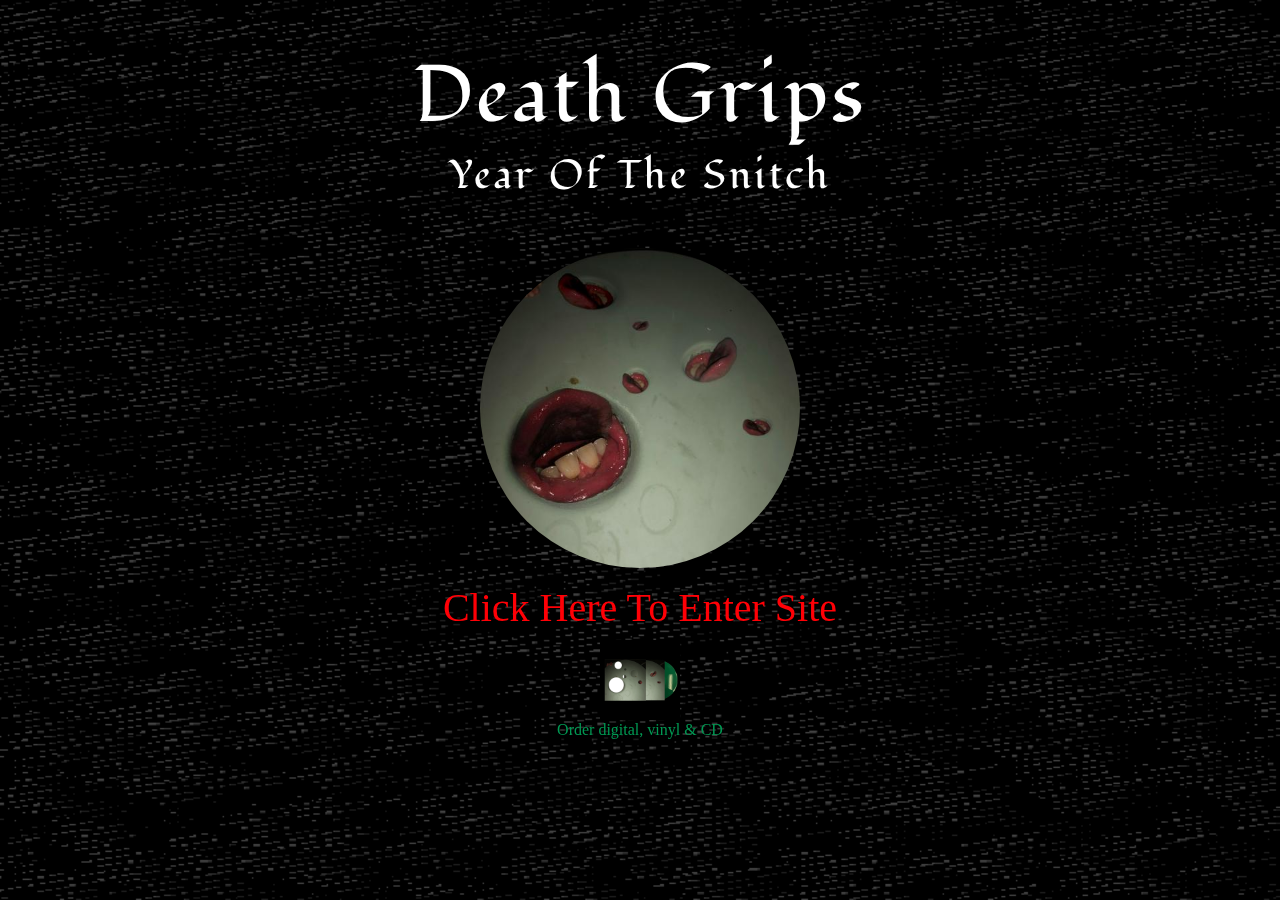
<file: index.html>
<!DOCTYPE html>
<html lang="en">
  <head>
    <meta charset="UTF-8" />
    <meta name="viewport" content="width=device-width, initial-scale=1.0" />
    <link
      rel="stylesheet"
      href="https://cdnjs.cloudflare.com/ajax/libs/font-awesome/5.15.1/css/all.min.css"
      integrity="sha512-+4zCK9k+qNFUR5X+cKL9EIR+ZOhtIloNl9GIKS57V1MyNsYpYcUrUeQc9vNfzsWfV28IaLL3i96P9sdNyeRssA=="
      crossorigin="anonymous"
    />
    <link rel="stylesheet" href="https://unpkg.com/aos@next/dist/aos.css" />
    <link rel="shortcut icon" href="images/favicons/koala.ico" />
    <link rel="stylesheet" href="css/main.min.css" />
    <title>Death Grips Clone</title>
  </head>
  <body>
    <main class="home">
      <div class="container-fluid">
        <div class="row">
          <div class="col" data-aos="fade-down">
            <h1 class="heading display-1 text-center text-white mt-5">
              Death Grips
            </h1>
            <h2 class="heading display-6 text-center text-white">
              Year of the Snitch
            </h2>
            <div class="text-center mt-5">
              <img
                src="images/main/yots.jpg"
                alt="year of the snitch album cover"
                class="home-img rounded-circle"
              />
            </div>
            <div class="text-center mt-3">
              <a href="inner.html" class="home-link text-danger display-6">
                Click Here To Enter Site
              </a>
            </div>
            <div class="text-center mt-2">
              <img
                src="images/home/dggreen.gif"
                alt="year of the snitch album gif"
                class="home-img2"
              />
              <h6 class="text-success">Order digital, vinyl & CD</h6>
            </div>
          </div>
        </div>
      </div>
    </main>
    <script src="js/app.js"></script>
    <script src="https://unpkg.com/aos@next/dist/aos.js"></script>
    <script>
      AOS.init({ offset: 200, duration: 1000, once: true });
    </script>
    <script
      src="https://cdn.jsdelivr.net/npm/@popperjs/core@2.5.4/dist/umd/popper.min.js"
      integrity="sha384-q2kxQ16AaE6UbzuKqyBE9/u/KzioAlnx2maXQHiDX9d4/zp8Ok3f+M7DPm+Ib6IU"
      crossorigin="anonymous"
    ></script>
    <script
      src="https://cdn.jsdelivr.net/npm/bootstrap@5.0.0-beta1/dist/js/bootstrap.min.js"
      integrity="sha384-pQQkAEnwaBkjpqZ8RU1fF1AKtTcHJwFl3pblpTlHXybJjHpMYo79HY3hIi4NKxyj"
      crossorigin="anonymous"
    ></script>
  </body>
</html>
</file>
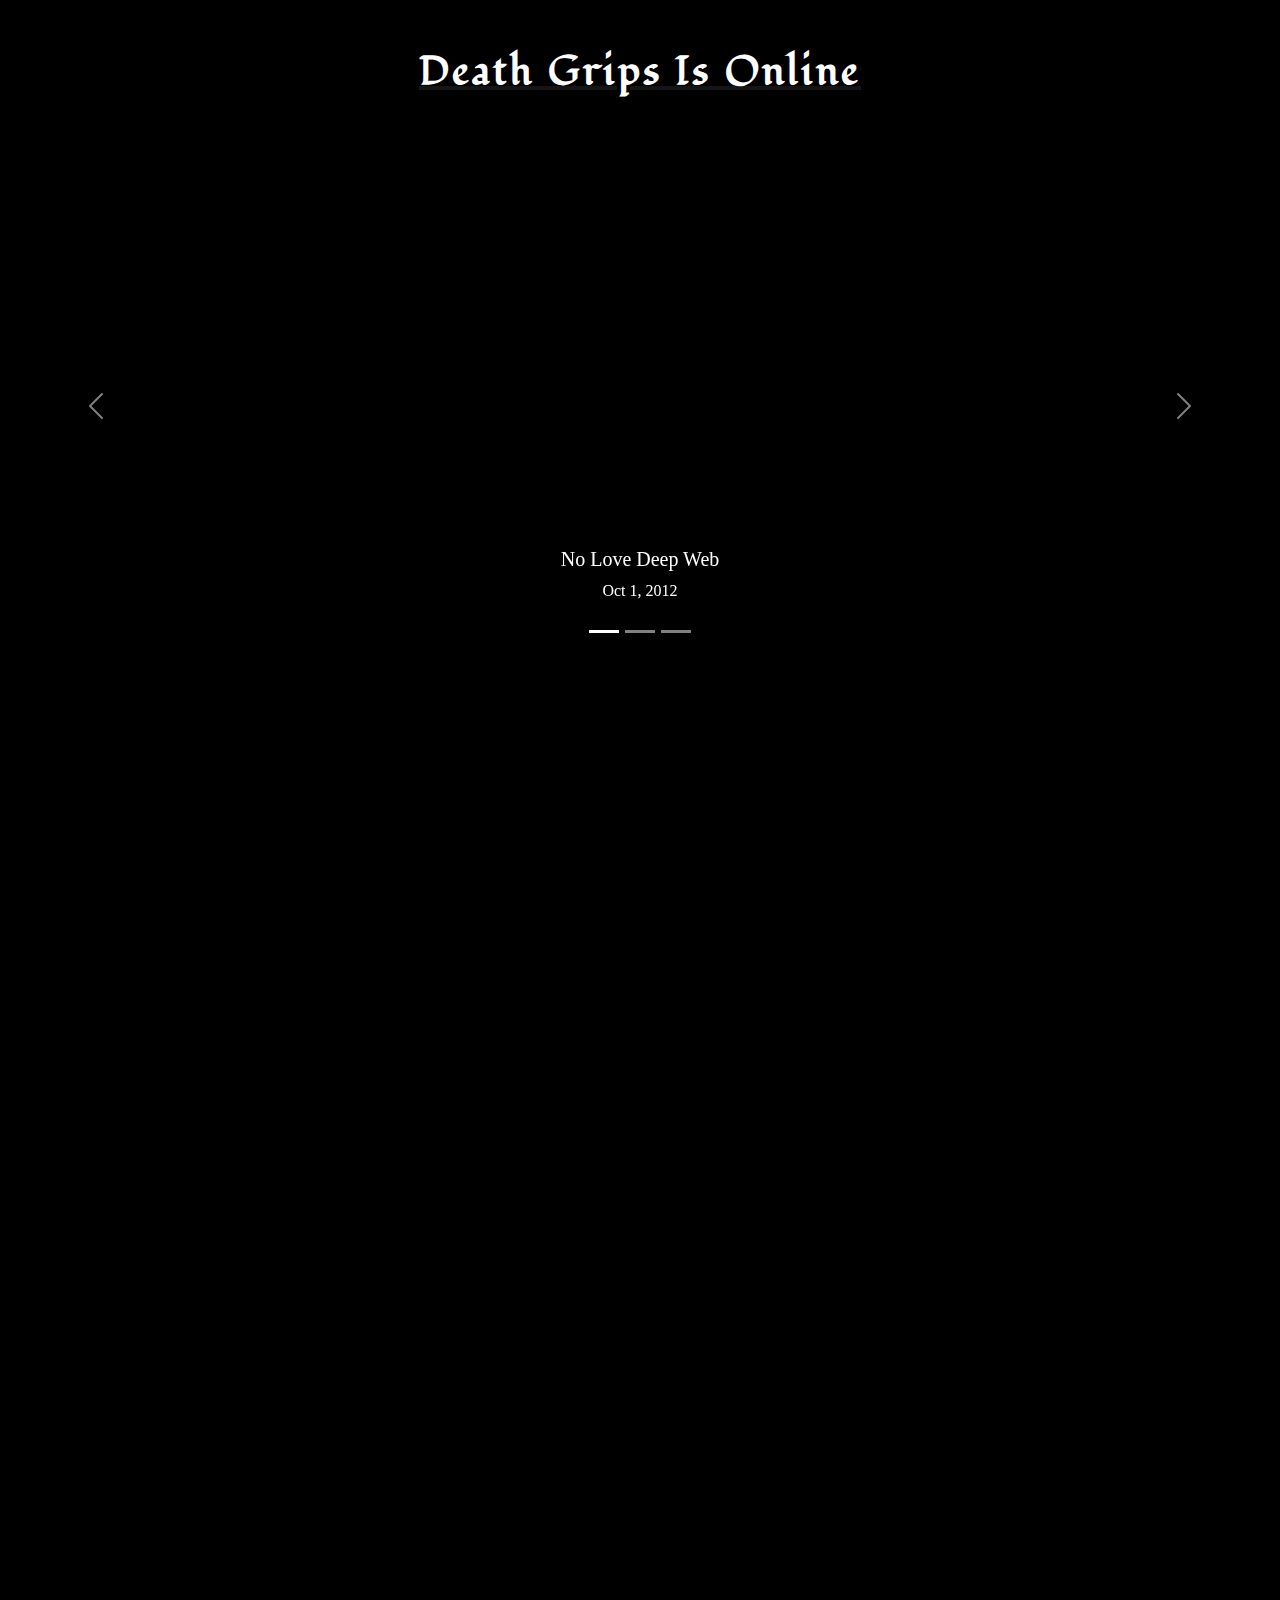
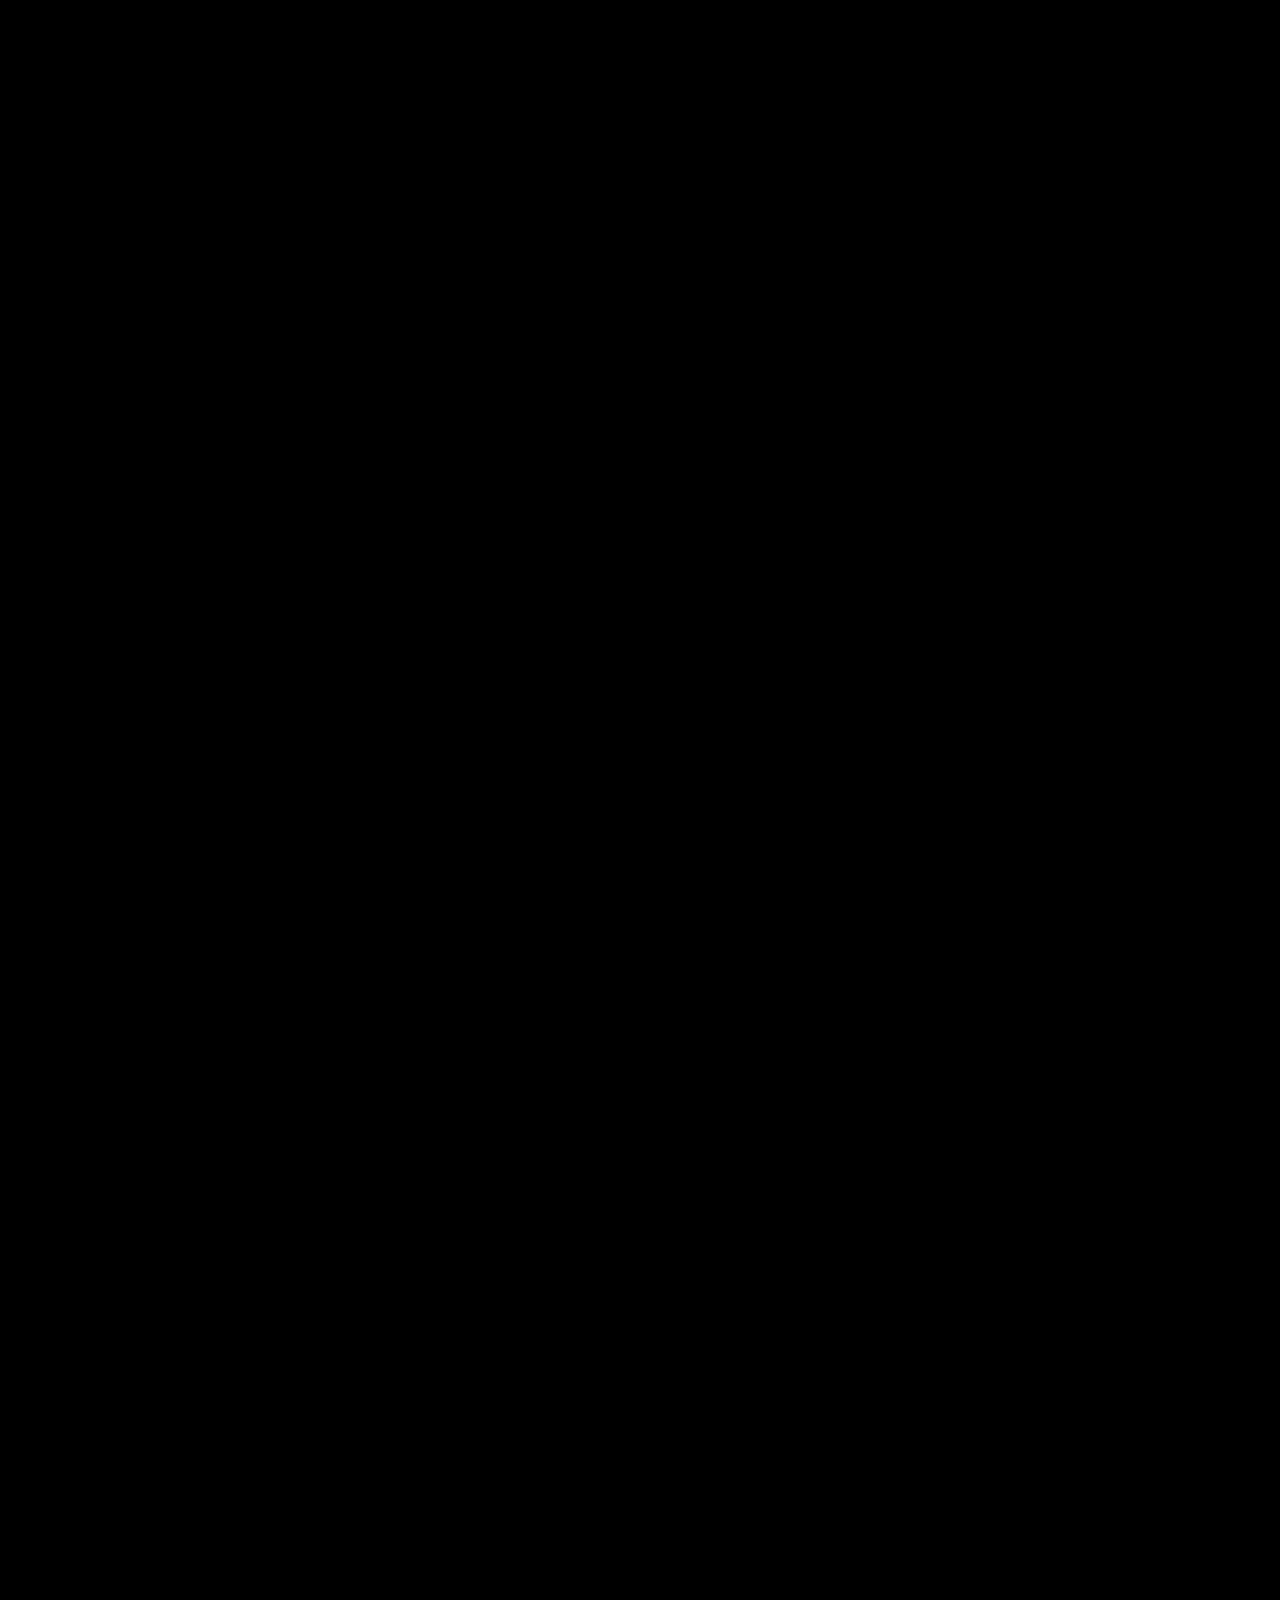
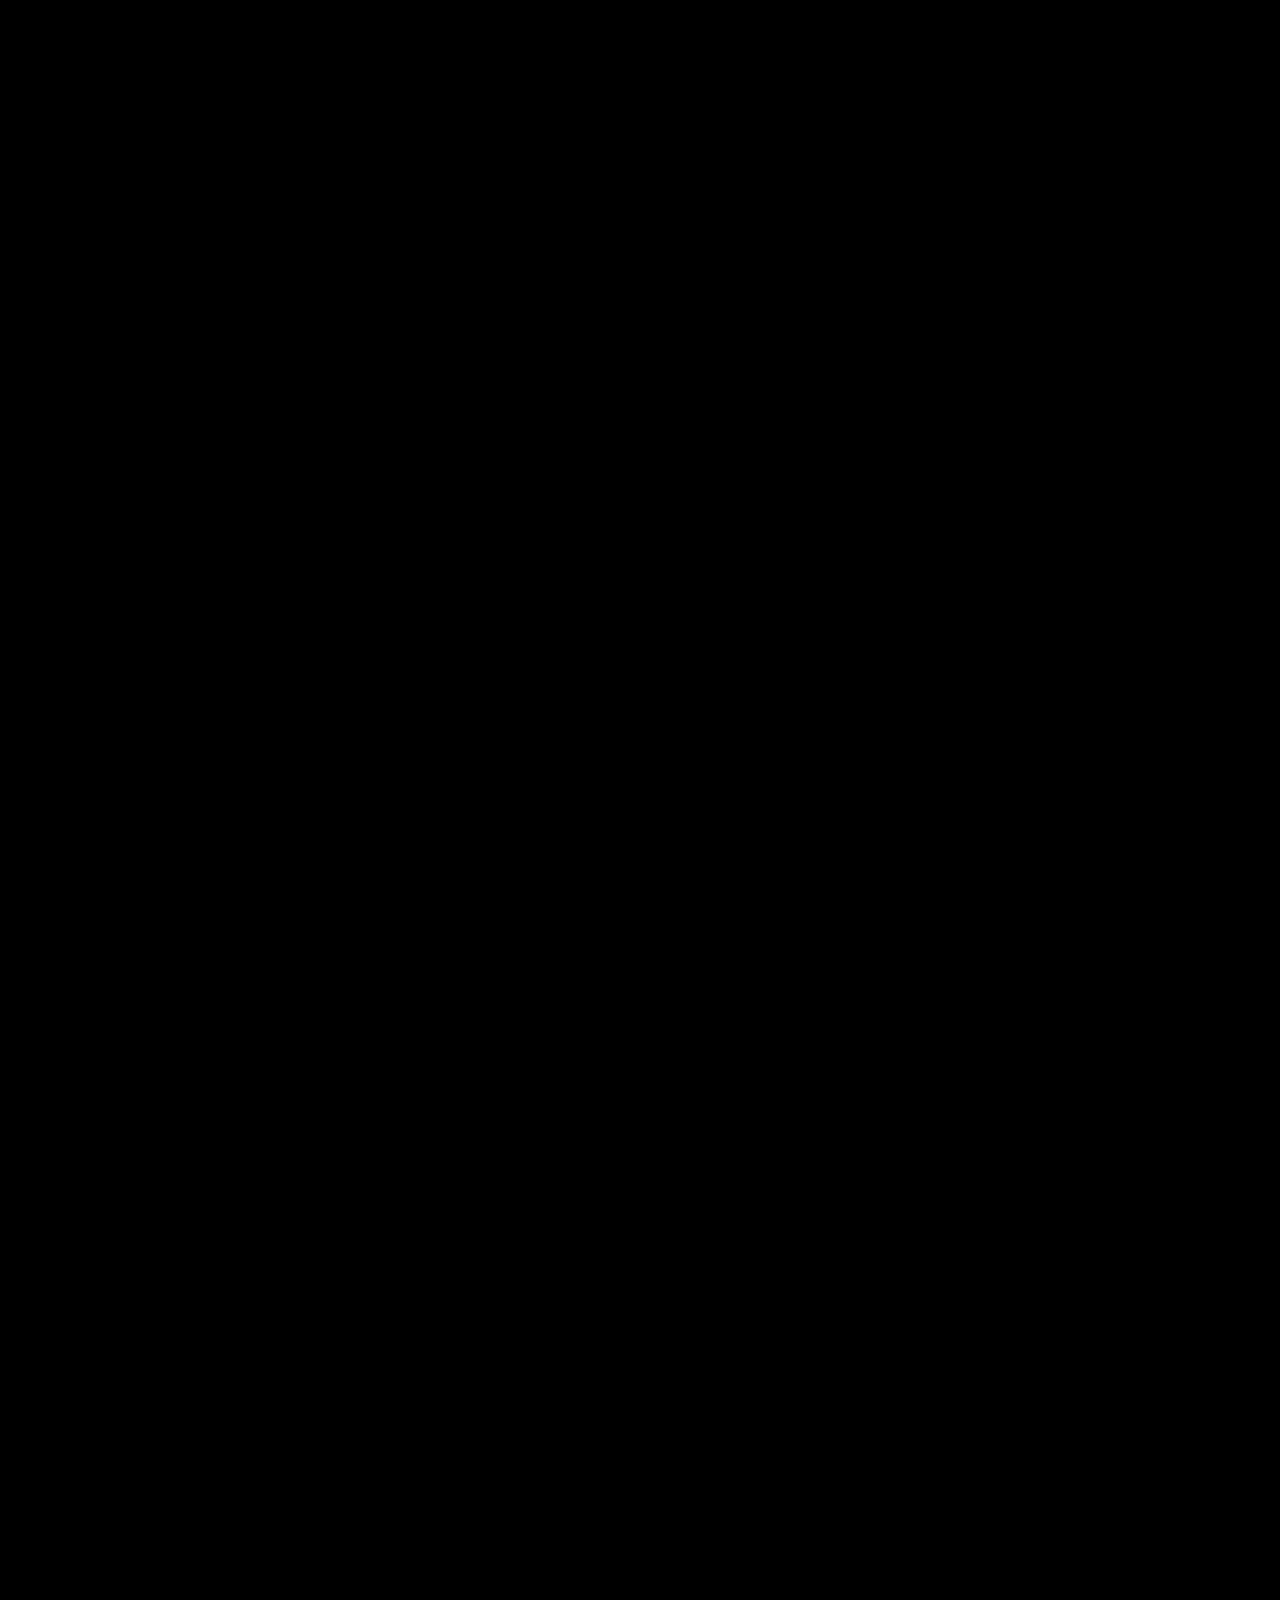
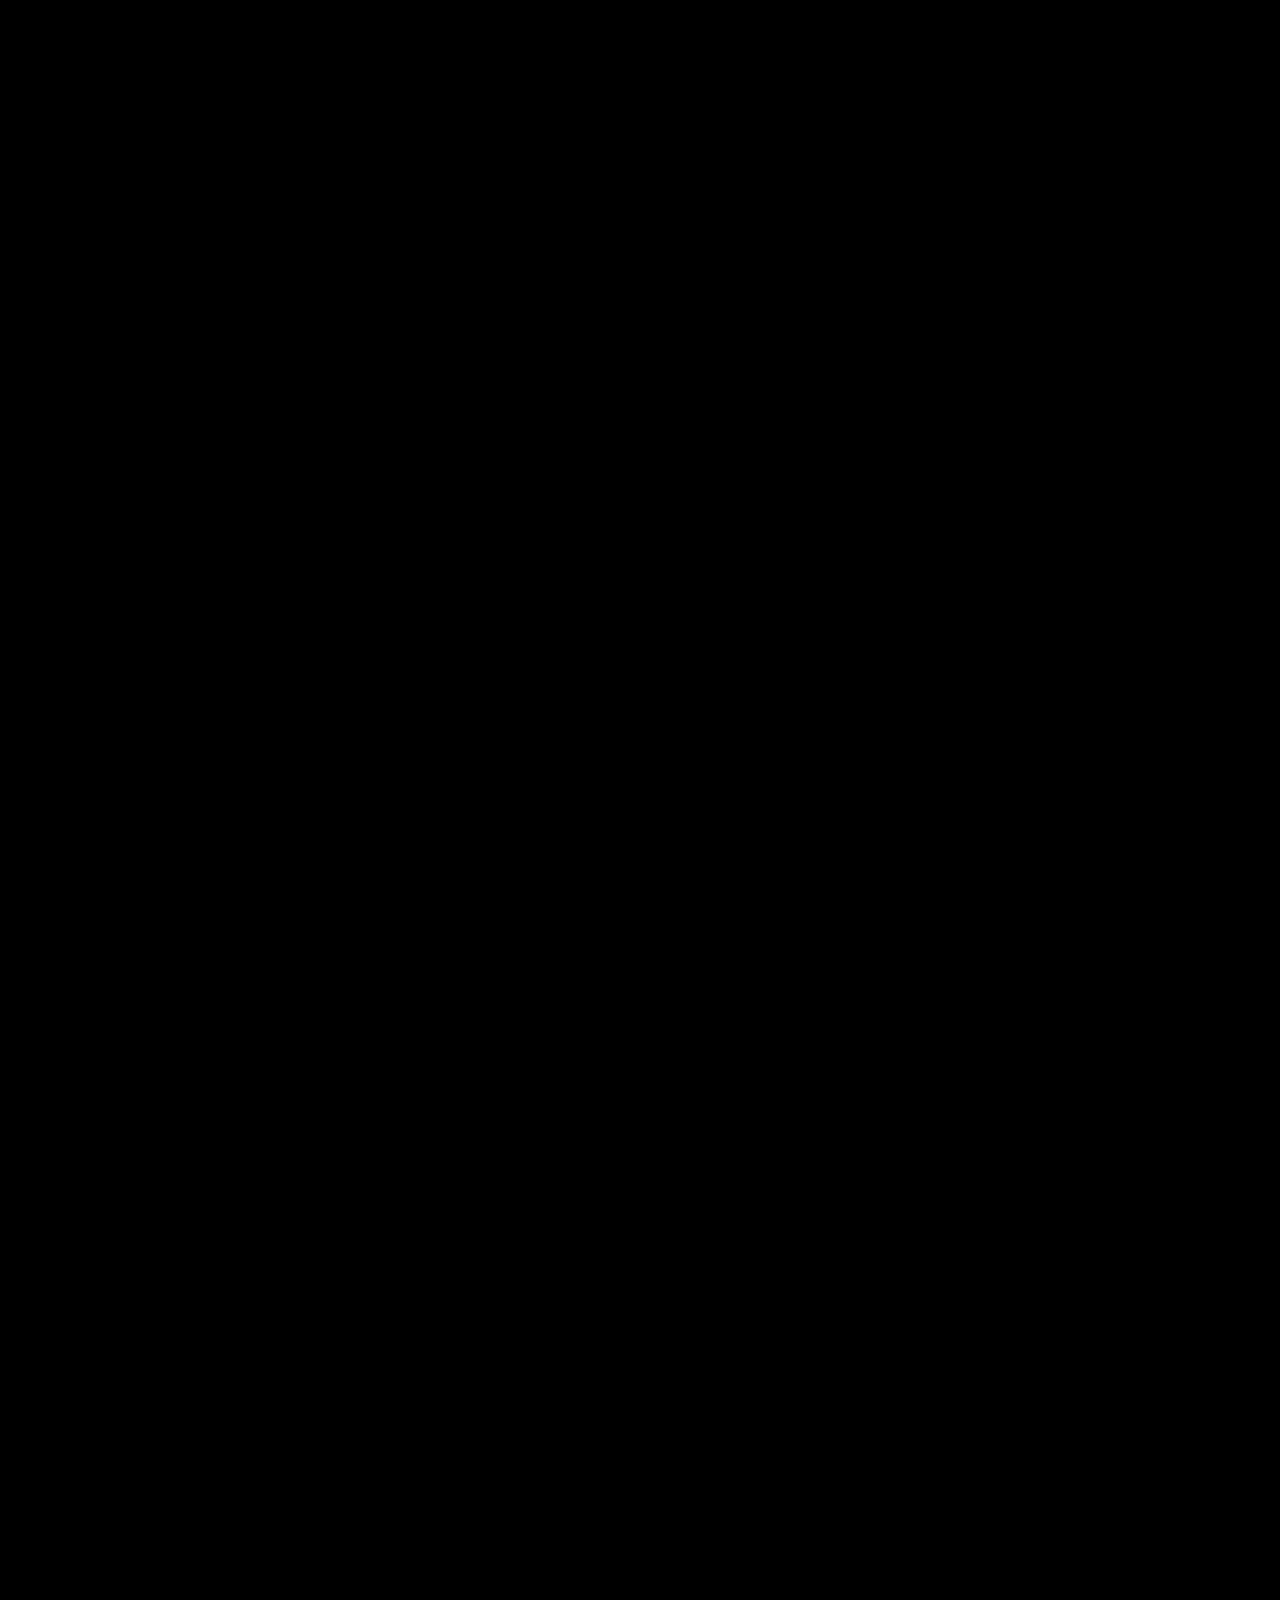
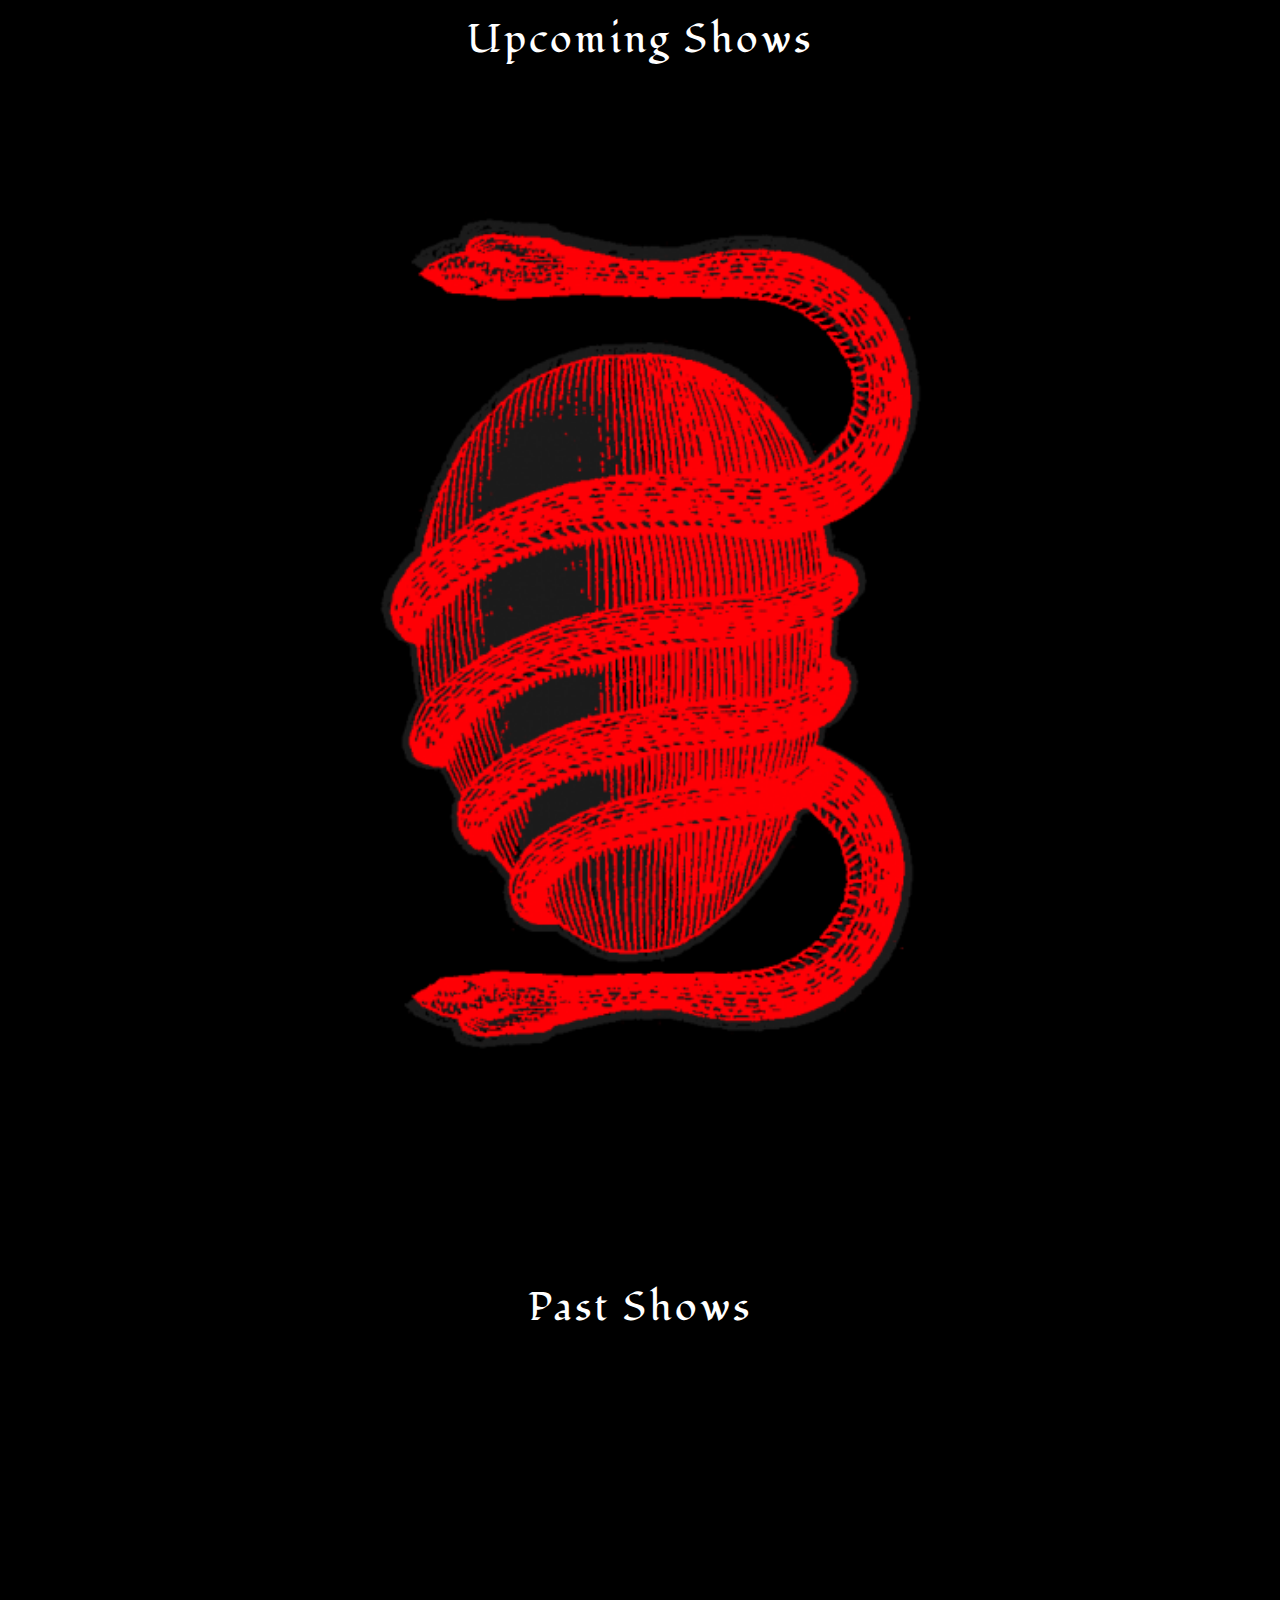
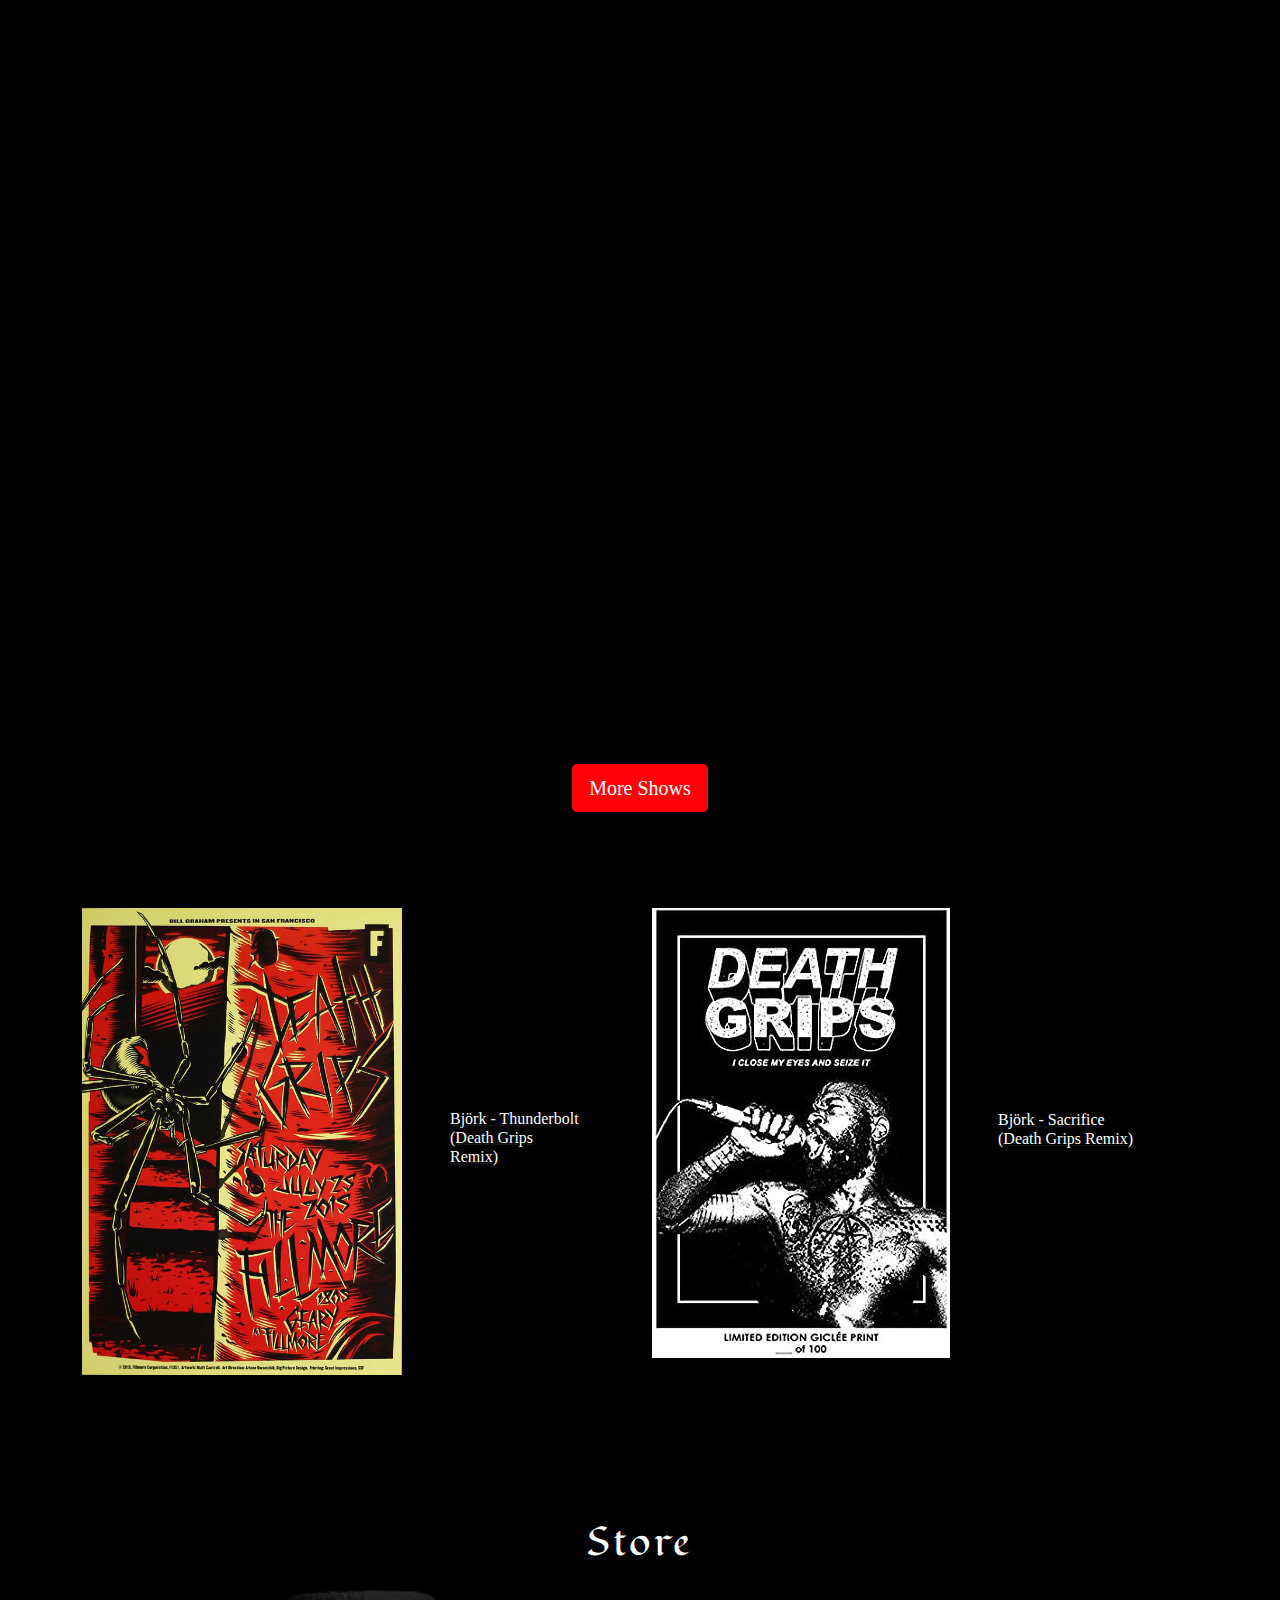
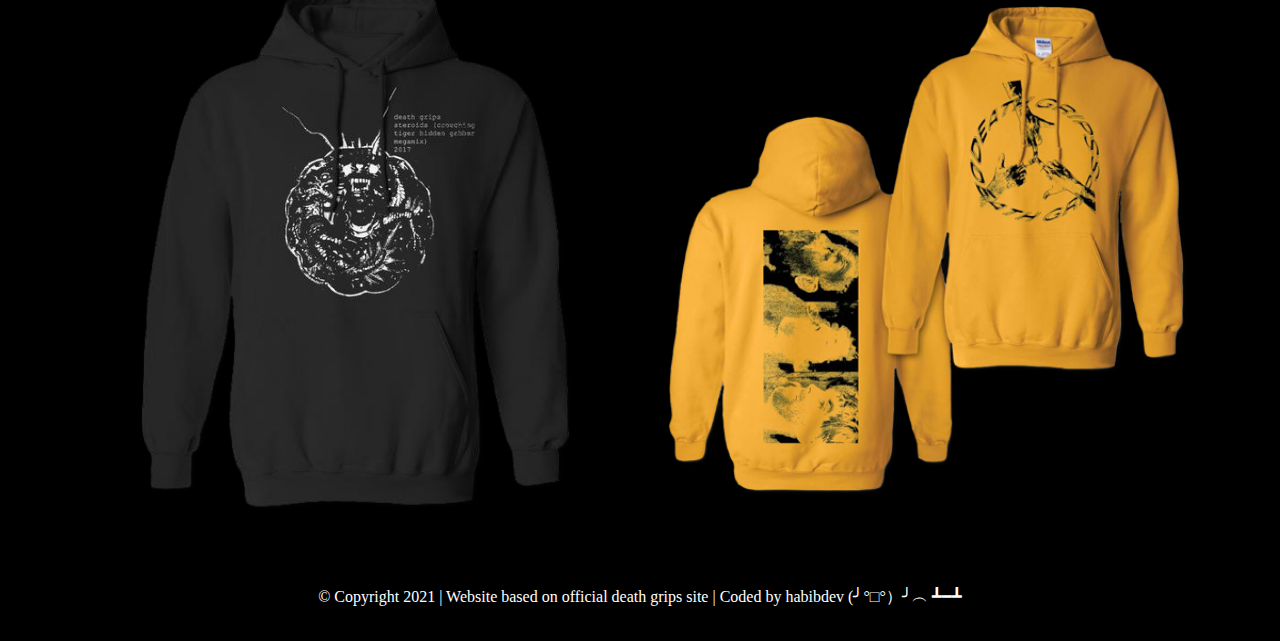
<file: inner.html>
<!DOCTYPE html>
<html lang="en">
  <head>
    <meta charset="UTF-8" />
    <meta name="viewport" content="width=device-width, initial-scale=1.0" />
    <link
      rel="stylesheet"
      href="https://cdnjs.cloudflare.com/ajax/libs/font-awesome/5.15.1/css/all.min.css"
      integrity="sha512-+4zCK9k+qNFUR5X+cKL9EIR+ZOhtIloNl9GIKS57V1MyNsYpYcUrUeQc9vNfzsWfV28IaLL3i96P9sdNyeRssA=="
      crossorigin="anonymous"
    />
    <link rel="stylesheet" href="https://unpkg.com/aos@next/dist/aos.css" />
    <link rel="shortcut icon" href="images/favicons/koala.ico" />
    <link rel="stylesheet" href="css/main.min.css" />
    <title>Death Grips Is Online</title>
  </head>
  <body class="inner">
    <!-- heading -->
    <header class="py-5">
      <a href="index.html">
        <h1 class="heading text-center text-white">Death Grips Is Online</h1>
      </a>
    </header>

    <!-- slider -->
    <div
      id="carouselExampleCaptions"
      class="carousel slide"
      data-bs-ride="carousel"
      data-bs-interval="false"
    >
      <ol class="carousel-indicators">
        <li
          data-bs-target="#carouselExampleCaptions"
          data-bs-slide-to="0"
          class="active"
        ></li>
        <li data-bs-target="#carouselExampleCaptions" data-bs-slide-to="1"></li>
        <li data-bs-target="#carouselExampleCaptions" data-bs-slide-to="2"></li>
      </ol>
      <div class="carousel-inner">
        <div class="carousel-item active">
          <iframe
            width="100%"
            height="500px"
            src="https://www.youtube.com/embed/2MHhLDCJ57E"
            frameborder="0"
            allow="accelerometer; autoplay; clipboard-write; encrypted-media; gyroscope; picture-in-picture"
            allowfullscreen
          ></iframe>
          <div class="carousel-caption d-none d-md-block">
            <h5>No Love Deep Web</h5>
            <p>Oct 1, 2012</p>
          </div>
        </div>
        <div class="carousel-item">
          <iframe
            width="100%"
            height="500px"
            src="https://www.youtube.com/embed/HIrKSqb4H4A"
            frameborder="0"
            allow="accelerometer; autoplay; clipboard-write; encrypted-media; gyroscope; picture-in-picture"
            allowfullscreen
          ></iframe>
          <div class="carousel-caption d-none d-md-block">
            <h5>The Money Store</h5>
            <p>April 24, 2012</p>
          </div>
        </div>
        <div class="carousel-item">
          <iframe
            width="100%"
            height="500px"
            src="https://www.youtube.com/embed/bvNLFpwAdBc"
            frameborder="0"
            allow="accelerometer; autoplay; clipboard-write; encrypted-media; gyroscope; picture-in-picture"
            allowfullscreen
          ></iframe>
          <div class="carousel-caption d-none d-md-block">
            <h5>Bottomless Pit</h5>
            <p>May 6, 2016</p>
          </div>
        </div>
      </div>
      <a
        class="carousel-control-prev"
        href="#carouselExampleCaptions"
        role="button"
        data-bs-slide="prev"
      >
        <span class="carousel-control-prev-icon" aria-hidden="true"></span>
        <span class="visually-hidden">Previous</span>
      </a>
      <a
        class="carousel-control-next"
        href="#carouselExampleCaptions"
        role="button"
        data-bs-slide="next"
      >
        <span class="carousel-control-next-icon" aria-hidden="true"></span>
        <span class="visually-hidden">Next</span>
      </a>
    </div>

    <main>
      <!-- albums -->
      <section class="album p-3 bg-primary mt-5" data-aos="fade-up">
        <div class="container">
          <div class="row">
            <div class="col-md-6">
              <h3 class="heading text-white">Year of the snitch</h3>
              <img
                src="images/main/yots.jpg"
                alt="year of the snitch album cover"
                class="rounded"
              />
              <p class="lead text-muted">Release Date Jun 22 2018</p>
            </div>
            <div class="col-md-6 d-flex flex-column justify-content-center">
              <h5 class="text-white">Tracklist</h5>
              <ul>
                <li class="text-muted">death grips is online</li>
                <li class="text-muted">flies</li>
                <li class="text-muted">black paint</li>
                <li class="text-muted">linda's in custody</li>
                <li class="text-muted">the horn section</li>
                <li class="text-muted">hahaha</li>
                <li class="text-muted">shitshow</li>
                <li class="text-muted">streaky</li>
                <li class="text-muted">dilemma</li>
                <li class="text-muted">littler richard</li>
                <li class="text-muted">the fear</li>
                <li class="text-muted">outro</li>
                <li class="text-muted">disappointed</li>
              </ul>
              <h5 class="text-white">Listen & Purchase</h5>
              <div>
                <a href="#!" class="text-danger text-decoration-none">
                  <i class="fab fa-spotify fa-fw"></i> Listen on spotify
                </a>
                <a href="#!" class="text-danger text-decoration-none">
                  <i class="fab fa-apple fa-fw"></i> Listen on apple music
                </a>
                <a href="#!" class="text-danger text-decoration-none">
                  <i class="fas fa-record-vinyl fa-fw"></i> Buy vinyl or CD
                </a>
              </div>
            </div>
          </div>
        </div>
      </section>

      <section class="album p-3 bg-primary mt-5" data-aos="fade-up">
        <div class="container">
          <div class="row">
            <div class="col-md-6">
              <h3 class="heading text-white">Bottomless Pit</h3>
              <img
                src="images/main/bottomlessPit.jpg"
                alt="bottomless pit album cover"
                class="rounded"
              />
              <p class="lead text-muted">Release Date May 5 2016</p>
            </div>
            <div class="col-md-6 d-flex flex-column justify-content-center">
              <h5 class="text-white">Tracklist</h5>
              <ul>
                <li class="text-muted">giving bad people good ideas</li>
                <li class="text-muted">hot head</li>
                <li class="text-muted">spikes</li>
                <li class="text-muted">warping</li>
                <li class="text-muted">eh</li>
                <li class="text-muted">bubbles buried in this jungle</li>
                <li class="text-muted">trash</li>
                <li class="text-muted">houdini</li>
                <li class="text-muted">bb poison</li>
                <li class="text-muted">
                  three bedrooms in a good neighborhood
                </li>
                <li class="text-muted">ring a bell</li>
                <li class="text-muted">80808</li>
                <li class="text-muted">bottomless pit</li>
              </ul>
              <h5 class="text-white">Listen & Purchase</h5>
              <div>
                <a href="#!" class="text-danger text-decoration-none">
                  <i class="fab fa-spotify fa-fw"></i> Listen on spotify
                </a>
                <a href="#!" class="text-danger text-decoration-none">
                  <i class="fab fa-apple fa-fw"></i> Listen on apple music
                </a>
                <a href="#!" class="text-danger text-decoration-none">
                  <i class="fas fa-record-vinyl fa-fw"></i> Buy vinyl or CD
                </a>
              </div>
            </div>
          </div>
        </div>
      </section>

      <section class="album p-3 bg-primary mt-5" data-aos="fade-up">
        <div class="container">
          <div class="row">
            <div class="col-md-6">
              <h3 class="heading text-white">The Powers That B</h3>
              <img
                src="images/main/tptb.jpg"
                alt="the powers that b album cover"
                class="rounded"
              />
              <p class="lead text-muted">Release Date Mar 31 2015</p>
            </div>
            <div class="col-md-6 d-flex flex-column justify-content-center">
              <h5 class="text-white">Tracklist</h5>
              <ul>
                <li class="text-muted">up my sleeves</li>
                <li class="text-muted">billy not really</li>
                <li class="text-muted">black quarterback</li>
                <li class="text-muted">say hey kid</li>
                <li class="text-muted">have a sad cum bb</li>
                <li class="text-muted">fuck me out</li>
                <li class="text-muted">voila</li>
                <li class="text-muted">big dipper</li>
                <li class="text-muted">
                  i break mirrors with my face in the united states
                </li>
                <li class="text-muted">inanimate sensation</li>
                <li class="text-muted">turned off</li>
                <li class="text-muted">why a bitch gotta lie</li>
                <li class="text-muted">pss pss</li>
                <li class="text-muted">the powers that b</li>
                <li class="text-muted">beyond alive</li>
                <li class="text-muted">centuries of damn</li>
                <li class="text-muted">on gp</li>
                <li class="text-muted">death grips 2.0</li>
              </ul>
              <h5 class="text-white">Listen & Purchase</h5>
              <div>
                <a href="#!" class="text-danger text-decoration-none">
                  <i class="fab fa-spotify fa-fw"></i> Listen on spotify
                </a>
                <a href="#!" class="text-danger text-decoration-none">
                  <i class="fab fa-apple fa-fw"></i> Listen on apple music
                </a>
                <a href="#!" class="text-danger text-decoration-none">
                  <i class="fas fa-record-vinyl fa-fw"></i> Buy vinyl or CD
                </a>
              </div>
            </div>
          </div>
        </div>
      </section>

      <section class="album p-3 bg-primary mt-5" data-aos="fade-up">
        <div class="container">
          <div class="row">
            <div class="col-md-6">
              <h3 class="heading text-white">Fashion Week</h3>
              <img
                src="images/main/fashionWeek.jpg"
                alt="fashion week album cover"
                class="rounded"
              />
              <p class="lead text-muted">Release Date Jan 4 2015</p>
            </div>
            <div class="col-md-6 d-flex flex-column justify-content-center">
              <h5 class="text-white">Tracklist</h5>
              <ul>
                <li class="text-muted">runway j</li>
                <li class="text-muted">runway e</li>
                <li class="text-muted">runway n</li>
                <li class="text-muted">runway n</li>
                <li class="text-muted">runway y</li>
                <li class="text-muted">runway d</li>
                <li class="text-muted">runway e</li>
                <li class="text-muted">runway a</li>
                <li class="text-muted">runway t</li>
                <li class="text-muted">runway h</li>
                <li class="text-muted">runway w</li>
                <li class="text-muted">runway h</li>
                <li class="text-muted">runway e</li>
                <li class="text-muted">runway n</li>
              </ul>
              <h5 class="text-white">Listen & Purchase</h5>
              <div>
                <a href="#!" class="text-danger text-decoration-none">
                  <i class="fab fa-spotify fa-fw"></i> Listen on spotify
                </a>
                <a href="#!" class="text-danger text-decoration-none">
                  <i class="fab fa-apple fa-fw"></i> Listen on apple music
                </a>
                <a href="#!" class="text-danger text-decoration-none">
                  <i class="fas fa-record-vinyl fa-fw"></i> Buy vinyl or CD
                </a>
              </div>
            </div>
          </div>
        </div>
      </section>

      <section class="album p-3 bg-primary mt-5" data-aos="fade-up">
        <div class="container">
          <div class="row">
            <div class="col-md-6">
              <h3 class="heading text-white">Government Plates</h3>
              <img
                src="images/main/govPlates.jpg"
                alt="government plates album cover"
                class="rounded"
              />
              <p class="lead text-muted">Release Date Nov 13 2013</p>
            </div>
            <div class="col-md-6 d-flex flex-column justify-content-center">
              <h5 class="text-white">Tracklist</h5>
              <ul>
                <li class="text-muted">
                  you might think he loves you for your money but i know what he
                  really loves you for its your brand new leopard skin pillbox
                  hat
                </li>
                <li class="text-muted">anne bonny</li>
                <li class="text-muted">two heavens</li>
                <li class="text-muted">
                  this is violence now (dont get me wrong)
                </li>
                <li class="text-muted">birds</li>
                <li class="text-muted">feels like a wheel</li>
                <li class="text-muted">im overflow</li>
                <li class="text-muted">big house</li>
                <li class="text-muted">government plates</li>
                <li class="text-muted">bootleg (dont need your help)</li>
                <li class="text-muted">whatever i want (fuck whos watching)</li>
              </ul>
              <h5 class="text-white">Listen & Purchase</h5>
              <div>
                <a href="#!" class="text-danger text-decoration-none">
                  <i class="fab fa-spotify fa-fw"></i> Listen on spotify
                </a>
                <a href="#!" class="text-danger text-decoration-none">
                  <i class="fab fa-apple fa-fw"></i> Listen on apple music
                </a>
                <a href="#!" class="text-danger text-decoration-none">
                  <i class="fas fa-record-vinyl fa-fw"></i> Buy vinyl or CD
                </a>
              </div>
            </div>
          </div>
        </div>
      </section>

      <section class="album p-3 bg-primary mt-5" data-aos="fade-up">
        <div class="container">
          <div class="row">
            <div class="col-md-6">
              <h3 class="heading text-white">No Love Deep Web</h3>
              <img
                src="images/main/nldw.jpg"
                alt="no love deep web album cover"
                class="rounded"
              />
              <p class="lead text-muted">Release Date Oct 1 2012</p>
            </div>
            <div class="col-md-6 d-flex flex-column justify-content-center">
              <h5 class="text-white">Tracklist</h5>
              <ul>
                <li class="text-muted">come up and get me</li>
                <li class="text-muted">lil boy</li>
                <li class="text-muted">no love</li>
                <li class="text-muted">black dice</li>
                <li class="text-muted">world of dogs</li>
                <li class="text-muted">lock your doors</li>
                <li class="text-muted">whammy</li>
                <li class="text-muted">hunger games</li>
                <li class="text-muted">deep web</li>
                <li class="text-muted">stockton</li>
                <li class="text-muted">pop</li>
                <li class="text-muted">bass rattle stars out of the sky</li>
                <li class="text-muted">artificial death in the west</li>
              </ul>
              <h5 class="text-white">Listen & Purchase</h5>
              <div>
                <a href="#!" class="text-danger text-decoration-none">
                  <i class="fab fa-spotify fa-fw"></i> Listen on spotify
                </a>
                <a href="#!" class="text-danger text-decoration-none">
                  <i class="fab fa-apple fa-fw"></i> Listen on apple music
                </a>
                <a href="#!" class="text-danger text-decoration-none">
                  <i class="fas fa-record-vinyl fa-fw"></i> Buy vinyl or CD
                </a>
              </div>
            </div>
          </div>
        </div>
      </section>

      <section class="album p-3 bg-primary mt-5" data-aos="fade-up">
        <div class="container">
          <div class="row">
            <div class="col-md-6">
              <h3 class="heading text-white">The Money Store</h3>
              <img
                src="images/main/tms.jpg"
                alt="the money store album cover"
                class="rounded"
              />
              <p class="lead text-muted">Release Date Apr 24 2012</p>
            </div>
            <div class="col-md-6 d-flex flex-column justify-content-center">
              <h5 class="text-white">Tracklist</h5>
              <ul>
                <li class="text-muted">get got</li>
                <li class="text-muted">the fever (aye aye)</li>
                <li class="text-muted">lost boys</li>
                <li class="text-muted">blackjack</li>
                <li class="text-muted">hustle bones</li>
                <li class="text-muted">ive seen footage</li>
                <li class="text-muted">double helix</li>
                <li class="text-muted">system blower</li>
                <li class="text-muted">the cage</li>
                <li class="text-muted">punk weight</li>
                <li class="text-muted">fuck that</li>
                <li class="text-muted">bitch please</li>
                <li class="text-muted">hacker</li>
              </ul>
              <h5 class="text-white">Listen & Purchase</h5>
              <div>
                <a href="#!" class="text-danger text-decoration-none">
                  <i class="fab fa-spotify fa-fw"></i> Listen on spotify
                </a>
                <a href="#!" class="text-danger text-decoration-none">
                  <i class="fab fa-apple fa-fw"></i> Listen on apple music
                </a>
                <a href="#!" class="text-danger text-decoration-none">
                  <i class="fas fa-record-vinyl fa-fw"></i> Buy vinyl or CD
                </a>
              </div>
            </div>
          </div>
        </div>
      </section>

      <section class="album p-3 bg-primary mt-5" data-aos="fade-up">
        <div class="container">
          <div class="row">
            <div class="col-md-6">
              <h3 class="heading text-white">Ex Military</h3>
              <img
                src="images/main/exMil.jpg"
                alt="ex military album cover"
                class="rounded"
              />
              <p class="lead text-muted">Release Date Apr 25 2011</p>
            </div>
            <div class="col-md-6 d-flex flex-column justify-content-center">
              <h5 class="text-white">Tracklist</h5>
              <ul>
                <li class="text-muted">beware</li>
                <li class="text-muted">guillotine</li>
                <li class="text-muted">lost spread eagle cross the block</li>
                <li class="text-muted">lord of the game (ft. mexican girl)</li>
                <li class="text-muted">takyon (death yon)</li>
                <li class="text-muted">cut throat (instrumental)</li>
                <li class="text-muted">klink</li>
                <li class="text-muted">culture shock</li>
                <li class="text-muted">5d</li>
                <li class="text-muted">thru the walls</li>
                <li class="text-muted">known for it</li>
                <li class="text-muted">i want it i need it</li>
                <li class="text-muted">blood creepin</li>
              </ul>
              <h5 class="text-white">Listen & Purchase</h5>
              <div>
                <a href="#!" class="text-danger text-decoration-none">
                  <i class="fab fa-spotify fa-fw"></i> Listen on spotify
                </a>
                <a href="#!" class="text-danger text-decoration-none">
                  <i class="fab fa-apple fa-fw"></i> Listen on apple music
                </a>
                <a href="#!" class="text-danger text-decoration-none">
                  <i class="fas fa-record-vinyl fa-fw"></i> Buy vinyl or CD
                </a>
              </div>
            </div>
          </div>
        </div>
      </section>

      <!-- upcoming shows -->
      <section class="upcoming-shows py-5">
        <div class="container">
          <h2 class="heading display-6 text-center text-white">
            Upcoming shows
          </h2>
          <a href="#!">
            <img src="images/main/thirdworlds.png" alt="third worlds" />
          </a>
        </div>
      </section>

      <section class="past-shows p-5">
        <div class="container">
          <h2 class="heading display-6 text-center text-white mb-5">
            Past Shows
          </h2>

          <div class="row" data-aos="fade-down">
            <a href="#!" class="col-sm-4 mb-5">
              <div class="card bg-primary">
                <div class="card-img-top p-4 rounded">
                  <img
                    src="images/main/dragon.webp"
                    alt="death grips hoodie logo"
                    class="img-fluid"
                  />
                </div>
                <div class="card-body text-center">
                  <h5 class="card-title text-white">Brookyn, Aug 25 2019</h5>
                  <p class="card-text text-muted">Afropunk Brookyln</p>
                </div>
              </div>
            </a>
            <a href="#!" class="col-sm-4 mb-5">
              <div class="card bg-primary">
                <div class="card-img-top p-4 rounded">
                  <img
                    src="images/main/dragon.webp"
                    alt="death grips hoodie logo"
                    class="img-fluid"
                  />
                </div>
                <div class="card-body text-center">
                  <h5 class="card-title text-white">Dour, Jul 25 2019</h5>
                  <p class="card-text text-muted">Dour Festival</p>
                </div>
              </div>
            </a>
            <a href="#!" class="col-sm-4 mb-5">
              <div class="card bg-primary">
                <div class="card-img-top p-4 rounded">
                  <img
                    src="images/main/dragon.webp"
                    alt="death grips hoodie logo"
                    class="img-fluid"
                  />
                </div>
                <div class="card-body text-center">
                  <h5 class="card-title text-white">Leeds, Jun 7 2019</h5>
                  <p class="card-text text-muted">Field Day</p>
                </div>
              </div>
            </a>
          </div>

          <div class="row" data-aos="fade-up">
            <div class="col-sm-4">
              <a href="#!" class="card bg-primary mb-5">
                <div class="card-img-top p-4 rounded">
                  <img
                    src="images/main/dragon.webp"
                    alt="death grips hoodie logo"
                    class="img-fluid"
                  />
                </div>
                <div class="card-body text-center">
                  <h5 class="card-title text-white">Moscow, Jun 1 2019</h5>
                  <p class="card-text text-muted">Bol Festial</p>
                </div>
              </a>
            </div>
            <div class="col-sm-4">
              <a href="#!" class="card bg-primary mb-5">
                <div class="card-img-top p-4 rounded">
                  <img
                    src="images/main/dragon.webp"
                    alt="death grips hoodie logo"
                    class="img-fluid"
                  />
                </div>
                <div class="card-body text-center">
                  <h5 class="card-title text-white">London, May 25 2019</h5>
                  <p class="card-text text-muted">Motion</p>
                </div>
              </a>
            </div>
            <div class="col-sm-4">
              <a href="#!" class="card bg-primary mb-5">
                <div class="card-img-top p-4 rounded">
                  <img
                    src="images/main/dragon.webp"
                    alt="death grips hoodie logo"
                    class="img-fluid"
                  />
                </div>
                <div class="card-body text-center">
                  <h5 class="card-title text-white">Nottingham, May 20 2019</h5>
                  <p class="card-text text-muted">Rock City</p>
                </div>
              </a>
            </div>
          </div>
        </div>
        <div class="text-center">
          <a href="#!" class="btn btn-danger btn-lg text-white">More Shows</a>
        </div>
      </section>

      <!-- remixes -->
      <section class="remixes py-5">
        <div class="container">
          <div class="row">
            <div class="remix col-lg-6 mb-5">
              <a href="#!" class="d-flex align-items-center">
                <img src="images/main/remix1.jpg" alt="remix cover art" />
                <h6 class="text-white mx-5">
                  Björk - Thunderbolt (Death Grips Remix)
                </h6>
              </a>
            </div>
            <div class="remix col-lg-6">
              <a href="#!" class="d-flex align-items-center">
                <img src="images/main/remix2.jpg" alt="remix cover art" />
                <h6 class="text-white mx-5">
                  Björk - Sacrifice (Death Grips Remix)
                </h6>
              </a>
            </div>
          </div>
        </div>
      </section>

      <!-- store -->
      <section class="store py-5">
        <h2 class="heading display-6 text-center text-white">Store</h2>

        <div class="container">
          <div class="row">
            <div class="col-md-6">
              <a href="#!" class="store-item">
                <img src="images/main/merch1.png" alt="death grips hoodie" />
              </a>
            </div>
            <div class="col-md-6">
              <a href="#!" class="store-item">
                <img src="images/main/merch2.png" alt="death grips hoodie" />
              </a>
            </div>
          </div>
        </div>
      </section>
    </main>

    <!-- footer -->
    <footer class="py-3">
      <p class="text-center text-white">
        &copy; Copyright 2021 | Website based on official death grips site |
        Coded by habibdev (╯°□°）╯︵ ┻━┻
      </p>
    </footer>

    <script src="js/app.js"></script>
    <script src="https://unpkg.com/aos@next/dist/aos.js"></script>
    <script>
      AOS.init({ offset: 200, duration: 1000, once: true });
    </script>
    <script
      src="https://cdn.jsdelivr.net/npm/@popperjs/core@2.5.4/dist/umd/popper.min.js"
      integrity="sha384-q2kxQ16AaE6UbzuKqyBE9/u/KzioAlnx2maXQHiDX9d4/zp8Ok3f+M7DPm+Ib6IU"
      crossorigin="anonymous"
    ></script>
    <script
      src="https://cdn.jsdelivr.net/npm/bootstrap@5.0.0-beta1/dist/js/bootstrap.min.js"
      integrity="sha384-pQQkAEnwaBkjpqZ8RU1fF1AKtTcHJwFl3pblpTlHXybJjHpMYo79HY3hIi4NKxyj"
      crossorigin="anonymous"
    ></script>
  </body>
</html>
</file>
<file: css/main.min.css>
@import url("https://fonts.googleapis.com/css2?family=Fondamento&display=swap");
*,
*::before,
*::after {
  margin: 0;
  padding: 0;
  box-sizing: border-box;
  text-decoration: none;
  list-style: none;
}
html {
  scroll-behavior: smooth;
}
body {
  font-family: "Times New Roman", Times, serif !important;
}
img {
  width: 100%;
  object-fit: cover;
}
button {
  cursor: pointer;
  outline: 0;
}
.home {
  background: linear-gradient(rgba(0, 0, 0, 0.7), rgba(0, 0, 0, 0.7)),
    url("../images/home/static.gif") center center/cover no-repeat;
  height: 100vh;
  width: 100vw;
  overflow-x: hidden;
}
.home .home-img {
  width: 20rem;
}
@media (max-width: 768px) {
  .home .home-img {
    width: 15rem;
  }
}
@media (max-width: 350px) {
  .home .home-img {
    width: 10rem;
  }
}
.home .home-link {
  text-decoration: none;
}
.home .home-link:hover {
  text-decoration: underline;
}
.home .home-img2 {
  width: 5rem;
}
.inner {
  background-color: #000;
  overflow-x: hidden;
}
.inner .remix img {
  width: 20rem;
}
@media (max-width: 768px) {
  .inner .remix img {
    width: 15rem;
  }
}
@media (max-width: 450px) {
  .inner .remix img {
    width: 10rem;
  }
}
.inner .past-shows a {
  transition: all 0.3s ease;
}
.inner .past-shows a:hover {
  opacity: 0.9;
}
.inner .remix:hover {
  background-color: #151515;
}
.inner .store-item {
  transition: all 0.3s ease;
}
.inner .store-item:hover {
  opacity: 0.7;
}
.heading {
  font-weight: bold;
  letter-spacing: 0.2rem;
  text-transform: capitalize;
  font-family: "Fondamento", "Times New Roman", Times, serif;
} /*!
=======
@import url("https://fonts.googleapis.com/css2?family=Fondamento&display=swap");*,*::before,*::after{margin:0;padding:0;box-sizing:border-box;text-decoration:none;list-style:none}html{scroll-behavior:smooth}body{font-family:"Times New Roman", Times, serif !important}img{width:100%;object-fit:cover}button{cursor:pointer;outline:0}.home{background:linear-gradient(rgba(0,0,0,0.7), rgba(0,0,0,0.7)),url("/dist/images/home/static.gif") center center/cover no-repeat;height:100vh;width:100vw;overflow-x:hidden}.home .home-img{width:20rem}@media (max-width: 768px){.home .home-img{width:15rem}}@media (max-width: 350px){.home .home-img{width:10rem}}.home .home-link{text-decoration:none}.home .home-link:hover{text-decoration:underline}.home .home-img2{width:5rem}.inner{background-color:#000;overflow-x:hidden}.inner .remix img{width:20rem}@media (max-width: 768px){.inner .remix img{width:15rem}}@media (max-width: 450px){.inner .remix img{width:10rem}}.inner .past-shows a{transition:all 0.3s ease}.inner .past-shows a:hover{opacity:0.9}.inner .remix:hover{background-color:#151515}.inner .store-item{transition:all 0.3s ease}.inner .store-item:hover{opacity:0.7}.heading{font-weight:bold;letter-spacing:0.2rem;text-transform:capitalize;font-family:"Fondamento", "Times New Roman", Times, serif}/*!
>>>>>>> 1791e6d8cb5f900be6de1a1485cad05b7f4a59d1:dist/css/main.min.css
 * Bootstrap v5.0.0-beta1 (https://getbootstrap.com/)
 * Copyright 2011-2020 The Bootstrap Authors
 * Copyright 2011-2020 Twitter, Inc.
 * Licensed under MIT (https://github.com/twbs/bootstrap/blob/main/LICENSE)
 */
:root {
  --bs-blue: #0d6efd;
  --bs-indigo: #6610f2;
  --bs-purple: #6f42c1;
  --bs-pink: #d63384;
  --bs-red: #dc3545;
  --bs-orange: #fd7e14;
  --bs-yellow: #ffc107;
  --bs-green: #198754;
  --bs-teal: #20c997;
  --bs-cyan: #0dcaf0;
  --bs-white: #fff;
  --bs-gray: #6c757d;
  --bs-gray-dark: #343a40;
  --bs-primary: #151515;
  --bs-secondary: #6c757d;
  --bs-success: #009953;
  --bs-info: #0dcaf0;
  --bs-warning: #ffc107;
  --bs-danger: #ff0006;
  --bs-light: #f8f9fa;
  --bs-dark: #212529;
  --bs-font-sans-serif: system-ui, -apple-system, "Segoe UI", Roboto,
    "Helvetica Neue", Arial, "Noto Sans", "Liberation Sans", sans-serif,
    "Apple Color Emoji", "Segoe UI Emoji", "Segoe UI Symbol", "Noto Color Emoji";
  --bs-font-monospace: SFMono-Regular, Menlo, Monaco, Consolas,
    "Liberation Mono", "Courier New", monospace;
  --bs-gradient: linear-gradient(
    180deg,
    rgba(255, 255, 255, 0.15),
    rgba(255, 255, 255, 0)
  );
}
*,
*::before,
*::after {
  box-sizing: border-box;
}
@media (prefers-reduced-motion: no-preference) {
  :root {
    scroll-behavior: smooth;
  }
}
body {
  margin: 0;
  font-family: var(--bs-font-sans-serif);
  font-size: 1rem;
  font-weight: 400;
  line-height: 1.5;
  color: #212529;
  background-color: #fff;
  -webkit-text-size-adjust: 100%;
  -webkit-tap-highlight-color: rgba(0, 0, 0, 0);
}
[tabindex="-1"]:focus:not(:focus-visible) {
  outline: 0 !important;
}
hr {
  margin: 1rem 0;
  color: inherit;
  background-color: currentColor;
  border: 0;
  opacity: 0.25;
}
hr:not([size]) {
  height: 1px;
}
h1,
.h1,
h2,
.h2,
h3,
.h3,
h4,
.h4,
h5,
.h5,
h6,
.h6 {
  margin-top: 0;
  margin-bottom: 0.5rem;
  font-weight: 500;
  line-height: 1.2;
}
h1,
.h1 {
  font-size: calc(1.375rem + 1.5vw);
}
@media (min-width: 1200px) {
  h1,
  .h1 {
    font-size: 2.5rem;
  }
}
h2,
.h2 {
  font-size: calc(1.325rem + 0.9vw);
}
@media (min-width: 1200px) {
  h2,
  .h2 {
    font-size: 2rem;
  }
}
h3,
.h3 {
  font-size: calc(1.3rem + 0.6vw);
}
@media (min-width: 1200px) {
  h3,
  .h3 {
    font-size: 1.75rem;
  }
}
h4,
.h4 {
  font-size: calc(1.275rem + 0.3vw);
}
@media (min-width: 1200px) {
  h4,
  .h4 {
    font-size: 1.5rem;
  }
}
h5,
.h5 {
  font-size: 1.25rem;
}
h6,
.h6 {
  font-size: 1rem;
}
p {
  margin-top: 0;
  margin-bottom: 1rem;
}
abbr[title],
abbr[data-bs-original-title] {
  text-decoration: underline;
  text-decoration: underline dotted;
  cursor: help;
  text-decoration-skip-ink: none;
}
address {
  margin-bottom: 1rem;
  font-style: normal;
  line-height: inherit;
}
ol,
ul {
  padding-left: 2rem;
}
ol,
ul,
dl {
  margin-top: 0;
  margin-bottom: 1rem;
}
ol ol,
ul ul,
ol ul,
ul ol {
  margin-bottom: 0;
}
dt {
  font-weight: 700;
}
dd {
  margin-bottom: 0.5rem;
  margin-left: 0;
}
blockquote {
  margin: 0 0 1rem;
}
b,
strong {
  font-weight: bolder;
}
small,
.small {
  font-size: 0.875em;
}
mark,
.mark {
  padding: 0.2em;
  background-color: #fcf8e3;
}
sub,
sup {
  position: relative;
  font-size: 0.75em;
  line-height: 0;
  vertical-align: baseline;
}
sub {
  bottom: -0.25em;
}
sup {
  top: -0.5em;
}
a {
  color: #151515;
  text-decoration: underline;
}
a:hover {
  color: #111;
}
a:not([href]):not([class]),
a:not([href]):not([class]):hover {
  color: inherit;
  text-decoration: none;
}
pre,
code,
kbd,
samp {
  font-family: var(--bs-font-monospace);
  font-size: 1em;
  direction: ltr /* rtl:ignore */;
  unicode-bidi: bidi-override;
}
pre {
  display: block;
  margin-top: 0;
  margin-bottom: 1rem;
  overflow: auto;
  font-size: 0.875em;
}
pre code {
  font-size: inherit;
  color: inherit;
  word-break: normal;
}
code {
  font-size: 0.875em;
  color: #d63384;
  word-wrap: break-word;
}
a > code {
  color: inherit;
}
kbd {
  padding: 0.2rem 0.4rem;
  font-size: 0.875em;
  color: #fff;
  background-color: #212529;
  border-radius: 0.2rem;
}
kbd kbd {
  padding: 0;
  font-size: 1em;
  font-weight: 700;
}
figure {
  margin: 0 0 1rem;
}
img,
svg {
  vertical-align: middle;
}
table {
  caption-side: bottom;
  border-collapse: collapse;
}
caption {
  padding-top: 0.5rem;
  padding-bottom: 0.5rem;
  color: #6c757d;
  text-align: left;
}
th {
  text-align: inherit;
  text-align: -webkit-match-parent;
}
thead,
tbody,
tfoot,
tr,
td,
th {
  border-color: inherit;
  border-style: solid;
  border-width: 0;
}
label {
  display: inline-block;
}
button {
  border-radius: 0;
}
button:focus {
  outline: dotted 1px;
  outline: -webkit-focus-ring-color auto 5px;
}
input,
button,
select,
optgroup,
textarea {
  margin: 0;
  font-family: inherit;
  font-size: inherit;
  line-height: inherit;
}
button,
select {
  text-transform: none;
}
[role="button"] {
  cursor: pointer;
}
select {
  word-wrap: normal;
}
[list]::-webkit-calendar-picker-indicator {
  display: none;
}
button,
[type="button"],
[type="reset"],
[type="submit"] {
  -webkit-appearance: button;
}
button:not(:disabled),
[type="button"]:not(:disabled),
[type="reset"]:not(:disabled),
[type="submit"]:not(:disabled) {
  cursor: pointer;
}
::-moz-focus-inner {
  padding: 0;
  border-style: none;
}
textarea {
  resize: vertical;
}
fieldset {
  min-width: 0;
  padding: 0;
  margin: 0;
  border: 0;
}
legend {
  float: left;
  width: 100%;
  padding: 0;
  margin-bottom: 0.5rem;
  font-size: calc(1.275rem + 0.3vw);
  line-height: inherit;
}
@media (min-width: 1200px) {
  legend {
    font-size: 1.5rem;
  }
}
legend + * {
  clear: left;
}
::-webkit-datetime-edit-fields-wrapper,
::-webkit-datetime-edit-text,
::-webkit-datetime-edit-minute,
::-webkit-datetime-edit-hour-field,
::-webkit-datetime-edit-day-field,
::-webkit-datetime-edit-month-field,
::-webkit-datetime-edit-year-field {
  padding: 0;
}
::-webkit-inner-spin-button {
  height: auto;
}
[type="search"] {
  outline-offset: -2px;
  -webkit-appearance: textfield;
}
::-webkit-search-decoration {
  -webkit-appearance: none;
}
::-webkit-color-swatch-wrapper {
  padding: 0;
}
::file-selector-button {
  font: inherit;
}
::-webkit-file-upload-button {
  font: inherit;
  -webkit-appearance: button;
}
output {
  display: inline-block;
}
iframe {
  border: 0;
}
summary {
  display: list-item;
  cursor: pointer;
}
progress {
  vertical-align: baseline;
}
[hidden] {
  display: none !important;
}
.lead {
  font-size: 1.25rem;
  font-weight: 300;
}
.display-1 {
  font-size: calc(1.625rem + 4.5vw);
  font-weight: 300;
  line-height: 1.2;
}
@media (min-width: 1200px) {
  .display-1 {
    font-size: 5rem;
  }
}
.display-2 {
  font-size: calc(1.575rem + 3.9vw);
  font-weight: 300;
  line-height: 1.2;
}
@media (min-width: 1200px) {
  .display-2 {
    font-size: 4.5rem;
  }
}
.display-3 {
  font-size: calc(1.525rem + 3.3vw);
  font-weight: 300;
  line-height: 1.2;
}
@media (min-width: 1200px) {
  .display-3 {
    font-size: 4rem;
  }
}
.display-4 {
  font-size: calc(1.475rem + 2.7vw);
  font-weight: 300;
  line-height: 1.2;
}
@media (min-width: 1200px) {
  .display-4 {
    font-size: 3.5rem;
  }
}
.display-5 {
  font-size: calc(1.425rem + 2.1vw);
  font-weight: 300;
  line-height: 1.2;
}
@media (min-width: 1200px) {
  .display-5 {
    font-size: 3rem;
  }
}
.display-6 {
  font-size: calc(1.375rem + 1.5vw);
  font-weight: 300;
  line-height: 1.2;
}
@media (min-width: 1200px) {
  .display-6 {
    font-size: 2.5rem;
  }
}
.list-unstyled {
  padding-left: 0;
  list-style: none;
}
.list-inline {
  padding-left: 0;
  list-style: none;
}
.list-inline-item {
  display: inline-block;
}
.list-inline-item:not(:last-child) {
  margin-right: 0.5rem;
}
.initialism {
  font-size: 0.875em;
  text-transform: uppercase;
}
.blockquote {
  margin-bottom: 1rem;
  font-size: 1.25rem;
}
.blockquote > :last-child {
  margin-bottom: 0;
}
.blockquote-footer {
  margin-top: -1rem;
  margin-bottom: 1rem;
  font-size: 0.875em;
  color: #6c757d;
}
.blockquote-footer::before {
  content: "\2014\00A0";
}
.img-fluid {
  max-width: 100%;
  height: auto;
}
.img-thumbnail {
  padding: 0.25rem;
  background-color: #fff;
  border: 1px solid #dee2e6;
  border-radius: 0.25rem;
  max-width: 100%;
  height: auto;
}
.figure {
  display: inline-block;
}
.figure-img {
  margin-bottom: 0.5rem;
  line-height: 1;
}
.figure-caption {
  font-size: 0.875em;
  color: #6c757d;
}
.container,
.container-fluid,
.container-sm,
.container-md,
.container-lg,
.container-xl,
.container-xxl {
  width: 100%;
  padding-right: var(--bs-gutter-x, 0.75rem);
  padding-left: var(--bs-gutter-x, 0.75rem);
  margin-right: auto;
  margin-left: auto;
}
@media (min-width: 576px) {
  .container,
  .container-sm {
    max-width: 540px;
  }
}
@media (min-width: 768px) {
  .container,
  .container-sm,
  .container-md {
    max-width: 720px;
  }
}
@media (min-width: 992px) {
  .container,
  .container-sm,
  .container-md,
  .container-lg {
    max-width: 960px;
  }
}
@media (min-width: 1200px) {
  .container,
  .container-sm,
  .container-md,
  .container-lg,
  .container-xl {
    max-width: 1140px;
  }
}
@media (min-width: 1400px) {
  .container,
  .container-sm,
  .container-md,
  .container-lg,
  .container-xl,
  .container-xxl {
    max-width: 1320px;
  }
}
.row {
  --bs-gutter-x: 1.5rem;
  --bs-gutter-y: 0;
  display: flex;
  flex-wrap: wrap;
  margin-top: calc(var(--bs-gutter-y) * -1);
  margin-right: calc(var(--bs-gutter-x) / -2);
  margin-left: calc(var(--bs-gutter-x) / -2);
}
.row > * {
  flex-shrink: 0;
  width: 100%;
  max-width: 100%;
  padding-right: calc(var(--bs-gutter-x) / 2);
  padding-left: calc(var(--bs-gutter-x) / 2);
  margin-top: var(--bs-gutter-y);
}
.col {
  flex: 1 0 0%;
}
.row-cols-auto > * {
  flex: 0 0 auto;
  width: auto;
}
.row-cols-1 > * {
  flex: 0 0 auto;
  width: 100%;
}
.row-cols-2 > * {
  flex: 0 0 auto;
  width: 50%;
}
.row-cols-3 > * {
  flex: 0 0 auto;
  width: 33.33333%;
}
.row-cols-4 > * {
  flex: 0 0 auto;
  width: 25%;
}
.row-cols-5 > * {
  flex: 0 0 auto;
  width: 20%;
}
.row-cols-6 > * {
  flex: 0 0 auto;
  width: 16.66667%;
}
.col-auto {
  flex: 0 0 auto;
  width: auto;
}
.col-1 {
  flex: 0 0 auto;
  width: 8.33333%;
}
.col-2 {
  flex: 0 0 auto;
  width: 16.66667%;
}
.col-3 {
  flex: 0 0 auto;
  width: 25%;
}
.col-4 {
  flex: 0 0 auto;
  width: 33.33333%;
}
.col-5 {
  flex: 0 0 auto;
  width: 41.66667%;
}
.col-6 {
  flex: 0 0 auto;
  width: 50%;
}
.col-7 {
  flex: 0 0 auto;
  width: 58.33333%;
}
.col-8 {
  flex: 0 0 auto;
  width: 66.66667%;
}
.col-9 {
  flex: 0 0 auto;
  width: 75%;
}
.col-10 {
  flex: 0 0 auto;
  width: 83.33333%;
}
.col-11 {
  flex: 0 0 auto;
  width: 91.66667%;
}
.col-12 {
  flex: 0 0 auto;
  width: 100%;
}
.offset-1 {
  margin-left: 8.33333%;
}
.offset-2 {
  margin-left: 16.66667%;
}
.offset-3 {
  margin-left: 25%;
}
.offset-4 {
  margin-left: 33.33333%;
}
.offset-5 {
  margin-left: 41.66667%;
}
.offset-6 {
  margin-left: 50%;
}
.offset-7 {
  margin-left: 58.33333%;
}
.offset-8 {
  margin-left: 66.66667%;
}
.offset-9 {
  margin-left: 75%;
}
.offset-10 {
  margin-left: 83.33333%;
}
.offset-11 {
  margin-left: 91.66667%;
}
.g-0,
.gx-0 {
  --bs-gutter-x: 0;
}
.g-0,
.gy-0 {
  --bs-gutter-y: 0;
}
.g-1,
.gx-1 {
  --bs-gutter-x: 0.25rem;
}
.g-1,
.gy-1 {
  --bs-gutter-y: 0.25rem;
}
.g-2,
.gx-2 {
  --bs-gutter-x: 0.5rem;
}
.g-2,
.gy-2 {
  --bs-gutter-y: 0.5rem;
}
.g-3,
.gx-3 {
  --bs-gutter-x: 1rem;
}
.g-3,
.gy-3 {
  --bs-gutter-y: 1rem;
}
.g-4,
.gx-4 {
  --bs-gutter-x: 1.5rem;
}
.g-4,
.gy-4 {
  --bs-gutter-y: 1.5rem;
}
.g-5,
.gx-5 {
  --bs-gutter-x: 3rem;
}
.g-5,
.gy-5 {
  --bs-gutter-y: 3rem;
}
@media (min-width: 576px) {
  .col-sm {
    flex: 1 0 0%;
  }
  .row-cols-sm-auto > * {
    flex: 0 0 auto;
    width: auto;
  }
  .row-cols-sm-1 > * {
    flex: 0 0 auto;
    width: 100%;
  }
  .row-cols-sm-2 > * {
    flex: 0 0 auto;
    width: 50%;
  }
  .row-cols-sm-3 > * {
    flex: 0 0 auto;
    width: 33.33333%;
  }
  .row-cols-sm-4 > * {
    flex: 0 0 auto;
    width: 25%;
  }
  .row-cols-sm-5 > * {
    flex: 0 0 auto;
    width: 20%;
  }
  .row-cols-sm-6 > * {
    flex: 0 0 auto;
    width: 16.66667%;
  }
  .col-sm-auto {
    flex: 0 0 auto;
    width: auto;
  }
  .col-sm-1 {
    flex: 0 0 auto;
    width: 8.33333%;
  }
  .col-sm-2 {
    flex: 0 0 auto;
    width: 16.66667%;
  }
  .col-sm-3 {
    flex: 0 0 auto;
    width: 25%;
  }
  .col-sm-4 {
    flex: 0 0 auto;
    width: 33.33333%;
  }
  .col-sm-5 {
    flex: 0 0 auto;
    width: 41.66667%;
  }
  .col-sm-6 {
    flex: 0 0 auto;
    width: 50%;
  }
  .col-sm-7 {
    flex: 0 0 auto;
    width: 58.33333%;
  }
  .col-sm-8 {
    flex: 0 0 auto;
    width: 66.66667%;
  }
  .col-sm-9 {
    flex: 0 0 auto;
    width: 75%;
  }
  .col-sm-10 {
    flex: 0 0 auto;
    width: 83.33333%;
  }
  .col-sm-11 {
    flex: 0 0 auto;
    width: 91.66667%;
  }
  .col-sm-12 {
    flex: 0 0 auto;
    width: 100%;
  }
  .offset-sm-0 {
    margin-left: 0;
  }
  .offset-sm-1 {
    margin-left: 8.33333%;
  }
  .offset-sm-2 {
    margin-left: 16.66667%;
  }
  .offset-sm-3 {
    margin-left: 25%;
  }
  .offset-sm-4 {
    margin-left: 33.33333%;
  }
  .offset-sm-5 {
    margin-left: 41.66667%;
  }
  .offset-sm-6 {
    margin-left: 50%;
  }
  .offset-sm-7 {
    margin-left: 58.33333%;
  }
  .offset-sm-8 {
    margin-left: 66.66667%;
  }
  .offset-sm-9 {
    margin-left: 75%;
  }
  .offset-sm-10 {
    margin-left: 83.33333%;
  }
  .offset-sm-11 {
    margin-left: 91.66667%;
  }
  .g-sm-0,
  .gx-sm-0 {
    --bs-gutter-x: 0;
  }
  .g-sm-0,
  .gy-sm-0 {
    --bs-gutter-y: 0;
  }
  .g-sm-1,
  .gx-sm-1 {
    --bs-gutter-x: 0.25rem;
  }
  .g-sm-1,
  .gy-sm-1 {
    --bs-gutter-y: 0.25rem;
  }
  .g-sm-2,
  .gx-sm-2 {
    --bs-gutter-x: 0.5rem;
  }
  .g-sm-2,
  .gy-sm-2 {
    --bs-gutter-y: 0.5rem;
  }
  .g-sm-3,
  .gx-sm-3 {
    --bs-gutter-x: 1rem;
  }
  .g-sm-3,
  .gy-sm-3 {
    --bs-gutter-y: 1rem;
  }
  .g-sm-4,
  .gx-sm-4 {
    --bs-gutter-x: 1.5rem;
  }
  .g-sm-4,
  .gy-sm-4 {
    --bs-gutter-y: 1.5rem;
  }
  .g-sm-5,
  .gx-sm-5 {
    --bs-gutter-x: 3rem;
  }
  .g-sm-5,
  .gy-sm-5 {
    --bs-gutter-y: 3rem;
  }
}
@media (min-width: 768px) {
  .col-md {
    flex: 1 0 0%;
  }
  .row-cols-md-auto > * {
    flex: 0 0 auto;
    width: auto;
  }
  .row-cols-md-1 > * {
    flex: 0 0 auto;
    width: 100%;
  }
  .row-cols-md-2 > * {
    flex: 0 0 auto;
    width: 50%;
  }
  .row-cols-md-3 > * {
    flex: 0 0 auto;
    width: 33.33333%;
  }
  .row-cols-md-4 > * {
    flex: 0 0 auto;
    width: 25%;
  }
  .row-cols-md-5 > * {
    flex: 0 0 auto;
    width: 20%;
  }
  .row-cols-md-6 > * {
    flex: 0 0 auto;
    width: 16.66667%;
  }
  .col-md-auto {
    flex: 0 0 auto;
    width: auto;
  }
  .col-md-1 {
    flex: 0 0 auto;
    width: 8.33333%;
  }
  .col-md-2 {
    flex: 0 0 auto;
    width: 16.66667%;
  }
  .col-md-3 {
    flex: 0 0 auto;
    width: 25%;
  }
  .col-md-4 {
    flex: 0 0 auto;
    width: 33.33333%;
  }
  .col-md-5 {
    flex: 0 0 auto;
    width: 41.66667%;
  }
  .col-md-6 {
    flex: 0 0 auto;
    width: 50%;
  }
  .col-md-7 {
    flex: 0 0 auto;
    width: 58.33333%;
  }
  .col-md-8 {
    flex: 0 0 auto;
    width: 66.66667%;
  }
  .col-md-9 {
    flex: 0 0 auto;
    width: 75%;
  }
  .col-md-10 {
    flex: 0 0 auto;
    width: 83.33333%;
  }
  .col-md-11 {
    flex: 0 0 auto;
    width: 91.66667%;
  }
  .col-md-12 {
    flex: 0 0 auto;
    width: 100%;
  }
  .offset-md-0 {
    margin-left: 0;
  }
  .offset-md-1 {
    margin-left: 8.33333%;
  }
  .offset-md-2 {
    margin-left: 16.66667%;
  }
  .offset-md-3 {
    margin-left: 25%;
  }
  .offset-md-4 {
    margin-left: 33.33333%;
  }
  .offset-md-5 {
    margin-left: 41.66667%;
  }
  .offset-md-6 {
    margin-left: 50%;
  }
  .offset-md-7 {
    margin-left: 58.33333%;
  }
  .offset-md-8 {
    margin-left: 66.66667%;
  }
  .offset-md-9 {
    margin-left: 75%;
  }
  .offset-md-10 {
    margin-left: 83.33333%;
  }
  .offset-md-11 {
    margin-left: 91.66667%;
  }
  .g-md-0,
  .gx-md-0 {
    --bs-gutter-x: 0;
  }
  .g-md-0,
  .gy-md-0 {
    --bs-gutter-y: 0;
  }
  .g-md-1,
  .gx-md-1 {
    --bs-gutter-x: 0.25rem;
  }
  .g-md-1,
  .gy-md-1 {
    --bs-gutter-y: 0.25rem;
  }
  .g-md-2,
  .gx-md-2 {
    --bs-gutter-x: 0.5rem;
  }
  .g-md-2,
  .gy-md-2 {
    --bs-gutter-y: 0.5rem;
  }
  .g-md-3,
  .gx-md-3 {
    --bs-gutter-x: 1rem;
  }
  .g-md-3,
  .gy-md-3 {
    --bs-gutter-y: 1rem;
  }
  .g-md-4,
  .gx-md-4 {
    --bs-gutter-x: 1.5rem;
  }
  .g-md-4,
  .gy-md-4 {
    --bs-gutter-y: 1.5rem;
  }
  .g-md-5,
  .gx-md-5 {
    --bs-gutter-x: 3rem;
  }
  .g-md-5,
  .gy-md-5 {
    --bs-gutter-y: 3rem;
  }
}
@media (min-width: 992px) {
  .col-lg {
    flex: 1 0 0%;
  }
  .row-cols-lg-auto > * {
    flex: 0 0 auto;
    width: auto;
  }
  .row-cols-lg-1 > * {
    flex: 0 0 auto;
    width: 100%;
  }
  .row-cols-lg-2 > * {
    flex: 0 0 auto;
    width: 50%;
  }
  .row-cols-lg-3 > * {
    flex: 0 0 auto;
    width: 33.33333%;
  }
  .row-cols-lg-4 > * {
    flex: 0 0 auto;
    width: 25%;
  }
  .row-cols-lg-5 > * {
    flex: 0 0 auto;
    width: 20%;
  }
  .row-cols-lg-6 > * {
    flex: 0 0 auto;
    width: 16.66667%;
  }
  .col-lg-auto {
    flex: 0 0 auto;
    width: auto;
  }
  .col-lg-1 {
    flex: 0 0 auto;
    width: 8.33333%;
  }
  .col-lg-2 {
    flex: 0 0 auto;
    width: 16.66667%;
  }
  .col-lg-3 {
    flex: 0 0 auto;
    width: 25%;
  }
  .col-lg-4 {
    flex: 0 0 auto;
    width: 33.33333%;
  }
  .col-lg-5 {
    flex: 0 0 auto;
    width: 41.66667%;
  }
  .col-lg-6 {
    flex: 0 0 auto;
    width: 50%;
  }
  .col-lg-7 {
    flex: 0 0 auto;
    width: 58.33333%;
  }
  .col-lg-8 {
    flex: 0 0 auto;
    width: 66.66667%;
  }
  .col-lg-9 {
    flex: 0 0 auto;
    width: 75%;
  }
  .col-lg-10 {
    flex: 0 0 auto;
    width: 83.33333%;
  }
  .col-lg-11 {
    flex: 0 0 auto;
    width: 91.66667%;
  }
  .col-lg-12 {
    flex: 0 0 auto;
    width: 100%;
  }
  .offset-lg-0 {
    margin-left: 0;
  }
  .offset-lg-1 {
    margin-left: 8.33333%;
  }
  .offset-lg-2 {
    margin-left: 16.66667%;
  }
  .offset-lg-3 {
    margin-left: 25%;
  }
  .offset-lg-4 {
    margin-left: 33.33333%;
  }
  .offset-lg-5 {
    margin-left: 41.66667%;
  }
  .offset-lg-6 {
    margin-left: 50%;
  }
  .offset-lg-7 {
    margin-left: 58.33333%;
  }
  .offset-lg-8 {
    margin-left: 66.66667%;
  }
  .offset-lg-9 {
    margin-left: 75%;
  }
  .offset-lg-10 {
    margin-left: 83.33333%;
  }
  .offset-lg-11 {
    margin-left: 91.66667%;
  }
  .g-lg-0,
  .gx-lg-0 {
    --bs-gutter-x: 0;
  }
  .g-lg-0,
  .gy-lg-0 {
    --bs-gutter-y: 0;
  }
  .g-lg-1,
  .gx-lg-1 {
    --bs-gutter-x: 0.25rem;
  }
  .g-lg-1,
  .gy-lg-1 {
    --bs-gutter-y: 0.25rem;
  }
  .g-lg-2,
  .gx-lg-2 {
    --bs-gutter-x: 0.5rem;
  }
  .g-lg-2,
  .gy-lg-2 {
    --bs-gutter-y: 0.5rem;
  }
  .g-lg-3,
  .gx-lg-3 {
    --bs-gutter-x: 1rem;
  }
  .g-lg-3,
  .gy-lg-3 {
    --bs-gutter-y: 1rem;
  }
  .g-lg-4,
  .gx-lg-4 {
    --bs-gutter-x: 1.5rem;
  }
  .g-lg-4,
  .gy-lg-4 {
    --bs-gutter-y: 1.5rem;
  }
  .g-lg-5,
  .gx-lg-5 {
    --bs-gutter-x: 3rem;
  }
  .g-lg-5,
  .gy-lg-5 {
    --bs-gutter-y: 3rem;
  }
}
@media (min-width: 1200px) {
  .col-xl {
    flex: 1 0 0%;
  }
  .row-cols-xl-auto > * {
    flex: 0 0 auto;
    width: auto;
  }
  .row-cols-xl-1 > * {
    flex: 0 0 auto;
    width: 100%;
  }
  .row-cols-xl-2 > * {
    flex: 0 0 auto;
    width: 50%;
  }
  .row-cols-xl-3 > * {
    flex: 0 0 auto;
    width: 33.33333%;
  }
  .row-cols-xl-4 > * {
    flex: 0 0 auto;
    width: 25%;
  }
  .row-cols-xl-5 > * {
    flex: 0 0 auto;
    width: 20%;
  }
  .row-cols-xl-6 > * {
    flex: 0 0 auto;
    width: 16.66667%;
  }
  .col-xl-auto {
    flex: 0 0 auto;
    width: auto;
  }
  .col-xl-1 {
    flex: 0 0 auto;
    width: 8.33333%;
  }
  .col-xl-2 {
    flex: 0 0 auto;
    width: 16.66667%;
  }
  .col-xl-3 {
    flex: 0 0 auto;
    width: 25%;
  }
  .col-xl-4 {
    flex: 0 0 auto;
    width: 33.33333%;
  }
  .col-xl-5 {
    flex: 0 0 auto;
    width: 41.66667%;
  }
  .col-xl-6 {
    flex: 0 0 auto;
    width: 50%;
  }
  .col-xl-7 {
    flex: 0 0 auto;
    width: 58.33333%;
  }
  .col-xl-8 {
    flex: 0 0 auto;
    width: 66.66667%;
  }
  .col-xl-9 {
    flex: 0 0 auto;
    width: 75%;
  }
  .col-xl-10 {
    flex: 0 0 auto;
    width: 83.33333%;
  }
  .col-xl-11 {
    flex: 0 0 auto;
    width: 91.66667%;
  }
  .col-xl-12 {
    flex: 0 0 auto;
    width: 100%;
  }
  .offset-xl-0 {
    margin-left: 0;
  }
  .offset-xl-1 {
    margin-left: 8.33333%;
  }
  .offset-xl-2 {
    margin-left: 16.66667%;
  }
  .offset-xl-3 {
    margin-left: 25%;
  }
  .offset-xl-4 {
    margin-left: 33.33333%;
  }
  .offset-xl-5 {
    margin-left: 41.66667%;
  }
  .offset-xl-6 {
    margin-left: 50%;
  }
  .offset-xl-7 {
    margin-left: 58.33333%;
  }
  .offset-xl-8 {
    margin-left: 66.66667%;
  }
  .offset-xl-9 {
    margin-left: 75%;
  }
  .offset-xl-10 {
    margin-left: 83.33333%;
  }
  .offset-xl-11 {
    margin-left: 91.66667%;
  }
  .g-xl-0,
  .gx-xl-0 {
    --bs-gutter-x: 0;
  }
  .g-xl-0,
  .gy-xl-0 {
    --bs-gutter-y: 0;
  }
  .g-xl-1,
  .gx-xl-1 {
    --bs-gutter-x: 0.25rem;
  }
  .g-xl-1,
  .gy-xl-1 {
    --bs-gutter-y: 0.25rem;
  }
  .g-xl-2,
  .gx-xl-2 {
    --bs-gutter-x: 0.5rem;
  }
  .g-xl-2,
  .gy-xl-2 {
    --bs-gutter-y: 0.5rem;
  }
  .g-xl-3,
  .gx-xl-3 {
    --bs-gutter-x: 1rem;
  }
  .g-xl-3,
  .gy-xl-3 {
    --bs-gutter-y: 1rem;
  }
  .g-xl-4,
  .gx-xl-4 {
    --bs-gutter-x: 1.5rem;
  }
  .g-xl-4,
  .gy-xl-4 {
    --bs-gutter-y: 1.5rem;
  }
  .g-xl-5,
  .gx-xl-5 {
    --bs-gutter-x: 3rem;
  }
  .g-xl-5,
  .gy-xl-5 {
    --bs-gutter-y: 3rem;
  }
}
@media (min-width: 1400px) {
  .col-xxl {
    flex: 1 0 0%;
  }
  .row-cols-xxl-auto > * {
    flex: 0 0 auto;
    width: auto;
  }
  .row-cols-xxl-1 > * {
    flex: 0 0 auto;
    width: 100%;
  }
  .row-cols-xxl-2 > * {
    flex: 0 0 auto;
    width: 50%;
  }
  .row-cols-xxl-3 > * {
    flex: 0 0 auto;
    width: 33.33333%;
  }
  .row-cols-xxl-4 > * {
    flex: 0 0 auto;
    width: 25%;
  }
  .row-cols-xxl-5 > * {
    flex: 0 0 auto;
    width: 20%;
  }
  .row-cols-xxl-6 > * {
    flex: 0 0 auto;
    width: 16.66667%;
  }
  .col-xxl-auto {
    flex: 0 0 auto;
    width: auto;
  }
  .col-xxl-1 {
    flex: 0 0 auto;
    width: 8.33333%;
  }
  .col-xxl-2 {
    flex: 0 0 auto;
    width: 16.66667%;
  }
  .col-xxl-3 {
    flex: 0 0 auto;
    width: 25%;
  }
  .col-xxl-4 {
    flex: 0 0 auto;
    width: 33.33333%;
  }
  .col-xxl-5 {
    flex: 0 0 auto;
    width: 41.66667%;
  }
  .col-xxl-6 {
    flex: 0 0 auto;
    width: 50%;
  }
  .col-xxl-7 {
    flex: 0 0 auto;
    width: 58.33333%;
  }
  .col-xxl-8 {
    flex: 0 0 auto;
    width: 66.66667%;
  }
  .col-xxl-9 {
    flex: 0 0 auto;
    width: 75%;
  }
  .col-xxl-10 {
    flex: 0 0 auto;
    width: 83.33333%;
  }
  .col-xxl-11 {
    flex: 0 0 auto;
    width: 91.66667%;
  }
  .col-xxl-12 {
    flex: 0 0 auto;
    width: 100%;
  }
  .offset-xxl-0 {
    margin-left: 0;
  }
  .offset-xxl-1 {
    margin-left: 8.33333%;
  }
  .offset-xxl-2 {
    margin-left: 16.66667%;
  }
  .offset-xxl-3 {
    margin-left: 25%;
  }
  .offset-xxl-4 {
    margin-left: 33.33333%;
  }
  .offset-xxl-5 {
    margin-left: 41.66667%;
  }
  .offset-xxl-6 {
    margin-left: 50%;
  }
  .offset-xxl-7 {
    margin-left: 58.33333%;
  }
  .offset-xxl-8 {
    margin-left: 66.66667%;
  }
  .offset-xxl-9 {
    margin-left: 75%;
  }
  .offset-xxl-10 {
    margin-left: 83.33333%;
  }
  .offset-xxl-11 {
    margin-left: 91.66667%;
  }
  .g-xxl-0,
  .gx-xxl-0 {
    --bs-gutter-x: 0;
  }
  .g-xxl-0,
  .gy-xxl-0 {
    --bs-gutter-y: 0;
  }
  .g-xxl-1,
  .gx-xxl-1 {
    --bs-gutter-x: 0.25rem;
  }
  .g-xxl-1,
  .gy-xxl-1 {
    --bs-gutter-y: 0.25rem;
  }
  .g-xxl-2,
  .gx-xxl-2 {
    --bs-gutter-x: 0.5rem;
  }
  .g-xxl-2,
  .gy-xxl-2 {
    --bs-gutter-y: 0.5rem;
  }
  .g-xxl-3,
  .gx-xxl-3 {
    --bs-gutter-x: 1rem;
  }
  .g-xxl-3,
  .gy-xxl-3 {
    --bs-gutter-y: 1rem;
  }
  .g-xxl-4,
  .gx-xxl-4 {
    --bs-gutter-x: 1.5rem;
  }
  .g-xxl-4,
  .gy-xxl-4 {
    --bs-gutter-y: 1.5rem;
  }
  .g-xxl-5,
  .gx-xxl-5 {
    --bs-gutter-x: 3rem;
  }
  .g-xxl-5,
  .gy-xxl-5 {
    --bs-gutter-y: 3rem;
  }
}
.table {
  --bs-table-bg: rgba(0, 0, 0, 0);
  --bs-table-striped-color: #212529;
  --bs-table-striped-bg: rgba(0, 0, 0, 0.05);
  --bs-table-active-color: #212529;
  --bs-table-active-bg: rgba(0, 0, 0, 0.1);
  --bs-table-hover-color: #212529;
  --bs-table-hover-bg: rgba(0, 0, 0, 0.075);
  width: 100%;
  margin-bottom: 1rem;
  color: #212529;
  vertical-align: top;
  border-color: #dee2e6;
}
.table > :not(caption) > * > * {
  padding: 0.5rem 0.5rem;
  background-color: var(--bs-table-bg);
  background-image: linear-gradient(
    var(--bs-table-accent-bg),
    var(--bs-table-accent-bg)
  );
  border-bottom-width: 1px;
}
.table > tbody {
  vertical-align: inherit;
}
.table > thead {
  vertical-align: bottom;
}
.table > :not(:last-child) > :last-child > * {
  border-bottom-color: currentColor;
}
.caption-top {
  caption-side: top;
}
.table-sm > :not(caption) > * > * {
  padding: 0.25rem 0.25rem;
}
.table-bordered > :not(caption) > * {
  border-width: 1px 0;
}
.table-bordered > :not(caption) > * > * {
  border-width: 0 1px;
}
.table-borderless > :not(caption) > * > * {
  border-bottom-width: 0;
}
.table-striped > tbody > tr:nth-of-type(odd) {
  --bs-table-accent-bg: var(--bs-table-striped-bg);
  color: var(--bs-table-striped-color);
}
.table-active {
  --bs-table-accent-bg: var(--bs-table-active-bg);
  color: var(--bs-table-active-color);
}
.table-hover > tbody > tr:hover {
  --bs-table-accent-bg: var(--bs-table-hover-bg);
  color: var(--bs-table-hover-color);
}
.table-primary {
  --bs-table-bg: #d0d0d0;
  --bs-table-striped-bg: #c6c6c6;
  --bs-table-striped-color: #000;
  --bs-table-active-bg: #bbb;
  --bs-table-active-color: #000;
  --bs-table-hover-bg: silver;
  --bs-table-hover-color: #000;
  color: #000;
  border-color: #bbb;
}
.table-secondary {
  --bs-table-bg: #e2e3e5;
  --bs-table-striped-bg: #d7d8da;
  --bs-table-striped-color: #000;
  --bs-table-active-bg: #cbccce;
  --bs-table-active-color: #000;
  --bs-table-hover-bg: #d1d2d4;
  --bs-table-hover-color: #000;
  color: #000;
  border-color: #cbccce;
}
.table-success {
  --bs-table-bg: #ccebdd;
  --bs-table-striped-bg: #c2dfd2;
  --bs-table-striped-color: #000;
  --bs-table-active-bg: #b8d4c7;
  --bs-table-active-color: #000;
  --bs-table-hover-bg: #bdd9cc;
  --bs-table-hover-color: #000;
  color: #000;
  border-color: #b8d4c7;
}
.table-info {
  --bs-table-bg: #cff4fc;
  --bs-table-striped-bg: #c5e8ef;
  --bs-table-striped-color: #000;
  --bs-table-active-bg: #badce3;
  --bs-table-active-color: #000;
  --bs-table-hover-bg: #bfe2e9;
  --bs-table-hover-color: #000;
  color: #000;
  border-color: #badce3;
}
.table-warning {
  --bs-table-bg: #fff3cd;
  --bs-table-striped-bg: #f2e7c3;
  --bs-table-striped-color: #000;
  --bs-table-active-bg: #e6dbb9;
  --bs-table-active-color: #000;
  --bs-table-hover-bg: #ece1be;
  --bs-table-hover-color: #000;
  color: #000;
  border-color: #e6dbb9;
}
.table-danger {
  --bs-table-bg: #ffcccd;
  --bs-table-striped-bg: #f2c2c3;
  --bs-table-striped-color: #000;
  --bs-table-active-bg: #e6b8b9;
  --bs-table-active-color: #000;
  --bs-table-hover-bg: #ecbdbe;
  --bs-table-hover-color: #000;
  color: #000;
  border-color: #e6b8b9;
}
.table-light {
  --bs-table-bg: #f8f9fa;
  --bs-table-striped-bg: #ecedee;
  --bs-table-striped-color: #000;
  --bs-table-active-bg: #dfe0e1;
  --bs-table-active-color: #000;
  --bs-table-hover-bg: #e5e6e7;
  --bs-table-hover-color: #000;
  color: #000;
  border-color: #dfe0e1;
}
.table-dark {
  --bs-table-bg: #212529;
  --bs-table-striped-bg: #2c3034;
  --bs-table-striped-color: #fff;
  --bs-table-active-bg: #373b3e;
  --bs-table-active-color: #fff;
  --bs-table-hover-bg: #323539;
  --bs-table-hover-color: #fff;
  color: #fff;
  border-color: #373b3e;
}
.table-responsive {
  overflow-x: auto;
  -webkit-overflow-scrolling: touch;
}
@media (max-width: 575.98px) {
  .table-responsive-sm {
    overflow-x: auto;
    -webkit-overflow-scrolling: touch;
  }
}
@media (max-width: 767.98px) {
  .table-responsive-md {
    overflow-x: auto;
    -webkit-overflow-scrolling: touch;
  }
}
@media (max-width: 991.98px) {
  .table-responsive-lg {
    overflow-x: auto;
    -webkit-overflow-scrolling: touch;
  }
}
@media (max-width: 1199.98px) {
  .table-responsive-xl {
    overflow-x: auto;
    -webkit-overflow-scrolling: touch;
  }
}
@media (max-width: 1399.98px) {
  .table-responsive-xxl {
    overflow-x: auto;
    -webkit-overflow-scrolling: touch;
  }
}
.form-label {
  margin-bottom: 0.5rem;
}
.col-form-label {
  padding-top: calc(0.375rem + 1px);
  padding-bottom: calc(0.375rem + 1px);
  margin-bottom: 0;
  font-size: inherit;
  line-height: 1.5;
}
.col-form-label-lg {
  padding-top: calc(0.5rem + 1px);
  padding-bottom: calc(0.5rem + 1px);
  font-size: 1.25rem;
}
.col-form-label-sm {
  padding-top: calc(0.25rem + 1px);
  padding-bottom: calc(0.25rem + 1px);
  font-size: 0.875rem;
}
.form-text {
  margin-top: 0.25rem;
  font-size: 0.875em;
  color: #6c757d;
}
.form-control {
  display: block;
  width: 100%;
  padding: 0.375rem 0.75rem;
  font-size: 1rem;
  font-weight: 400;
  line-height: 1.5;
  color: #212529;
  background-color: #fff;
  background-clip: padding-box;
  border: 1px solid #ced4da;
  appearance: none;
  border-radius: 0.25rem;
  transition: border-color 0.15s ease-in-out, box-shadow 0.15s ease-in-out;
}
@media (prefers-reduced-motion: reduce) {
  .form-control {
    transition: none;
  }
}
.form-control[type="file"] {
  overflow: hidden;
}
.form-control[type="file"]:not(:disabled):not([readonly]) {
  cursor: pointer;
}
.form-control:focus {
  color: #212529;
  background-color: #fff;
  border-color: #8a8a8a;
  outline: 0;
  box-shadow: 0 0 0 0.25rem rgba(21, 21, 21, 0.25);
}
.form-control::-webkit-date-and-time-value {
  height: 1.5em;
}
.form-control::placeholder {
  color: #6c757d;
  opacity: 1;
}
.form-control:disabled,
.form-control[readonly] {
  background-color: #e9ecef;
  opacity: 1;
}
.form-control::file-selector-button {
  padding: 0.375rem 0.75rem;
  margin: -0.375rem -0.75rem;
  margin-inline-end: 0.75rem;
  color: #212529;
  background-color: #e9ecef;
  pointer-events: none;
  border-color: inherit;
  border-style: solid;
  border-width: 0;
  border-inline-end-width: 1px;
  border-radius: 0;
  transition: color 0.15s ease-in-out, background-color 0.15s ease-in-out,
    border-color 0.15s ease-in-out, box-shadow 0.15s ease-in-out;
}
@media (prefers-reduced-motion: reduce) {
  .form-control::file-selector-button {
    transition: none;
  }
}
.form-control:hover:not(:disabled):not([readonly])::file-selector-button {
  background-color: #dde0e3;
}
.form-control::-webkit-file-upload-button {
  padding: 0.375rem 0.75rem;
  margin: -0.375rem -0.75rem;
  margin-inline-end: 0.75rem;
  color: #212529;
  background-color: #e9ecef;
  pointer-events: none;
  border-color: inherit;
  border-style: solid;
  border-width: 0;
  border-inline-end-width: 1px;
  border-radius: 0;
  transition: color 0.15s ease-in-out, background-color 0.15s ease-in-out,
    border-color 0.15s ease-in-out, box-shadow 0.15s ease-in-out;
}
@media (prefers-reduced-motion: reduce) {
  .form-control::-webkit-file-upload-button {
    transition: none;
  }
}
.form-control:hover:not(:disabled):not([readonly])::-webkit-file-upload-button {
  background-color: #dde0e3;
}
.form-control-plaintext {
  display: block;
  width: 100%;
  padding: 0.375rem 0;
  margin-bottom: 0;
  line-height: 1.5;
  color: #212529;
  background-color: transparent;
  border: solid transparent;
  border-width: 1px 0;
}
.form-control-plaintext.form-control-sm,
.form-control-plaintext.form-control-lg {
  padding-right: 0;
  padding-left: 0;
}
.form-control-sm {
  min-height: calc(1.5em + 0.5rem + 2px);
  padding: 0.25rem 0.5rem;
  font-size: 0.875rem;
  border-radius: 0.2rem;
}
.form-control-sm::file-selector-button {
  padding: 0.25rem 0.5rem;
  margin: -0.25rem -0.5rem;
  margin-inline-end: 0.5rem;
}
.form-control-sm::-webkit-file-upload-button {
  padding: 0.25rem 0.5rem;
  margin: -0.25rem -0.5rem;
  margin-inline-end: 0.5rem;
}
.form-control-lg {
  min-height: calc(1.5em + 1rem + 2px);
  padding: 0.5rem 1rem;
  font-size: 1.25rem;
  border-radius: 0.3rem;
}
.form-control-lg::file-selector-button {
  padding: 0.5rem 1rem;
  margin: -0.5rem -1rem;
  margin-inline-end: 1rem;
}
.form-control-lg::-webkit-file-upload-button {
  padding: 0.5rem 1rem;
  margin: -0.5rem -1rem;
  margin-inline-end: 1rem;
}
textarea.form-control {
  min-height: calc(1.5em + 0.75rem + 2px);
}
textarea.form-control-sm {
  min-height: calc(1.5em + 0.5rem + 2px);
}
textarea.form-control-lg {
  min-height: calc(1.5em + 1rem + 2px);
}
.form-control-color {
  max-width: 3rem;
  height: auto;
  padding: 0.375rem;
}
.form-control-color:not(:disabled):not([readonly]) {
  cursor: pointer;
}
.form-control-color::-moz-color-swatch {
  height: 1.5em;
  border-radius: 0.25rem;
}
.form-control-color::-webkit-color-swatch {
  height: 1.5em;
  border-radius: 0.25rem;
}
.form-select {
  display: block;
  width: 100%;
  padding: 0.375rem 1.75rem 0.375rem 0.75rem;
  font-size: 1rem;
  font-weight: 400;
  line-height: 1.5;
  color: #212529;
  vertical-align: middle;
  background-color: #fff;
  background-image: url("data:image/svg+xml,%3csvg xmlns='http://www.w3.org/2000/svg' viewBox='0 0 16 16'%3e%3cpath fill='none' stroke='%23343a40' stroke-linecap='round' stroke-linejoin='round' stroke-width='2' d='M2 5l6 6 6-6'/%3e%3c/svg%3e");
  background-repeat: no-repeat;
  background-position: right 0.75rem center;
  background-size: 16px 12px;
  border: 1px solid #ced4da;
  border-radius: 0.25rem;
  appearance: none;
}
.form-select:focus {
  border-color: #8a8a8a;
  outline: 0;
  box-shadow: 0 0 0 0.25rem rgba(21, 21, 21, 0.25);
}
.form-select[multiple],
.form-select[size]:not([size="1"]) {
  padding-right: 0.75rem;
  background-image: none;
}
.form-select:disabled {
  color: #6c757d;
  background-color: #e9ecef;
}
.form-select:-moz-focusring {
  color: transparent;
  text-shadow: 0 0 0 #212529;
}
.form-select-sm {
  padding-top: 0.25rem;
  padding-bottom: 0.25rem;
  padding-left: 0.5rem;
  font-size: 0.875rem;
}
.form-select-lg {
  padding-top: 0.5rem;
  padding-bottom: 0.5rem;
  padding-left: 1rem;
  font-size: 1.25rem;
}
.form-check {
  display: block;
  min-height: 1.5rem;
  padding-left: 1.5em;
  margin-bottom: 0.125rem;
}
.form-check .form-check-input {
  float: left;
  margin-left: -1.5em;
}
.form-check-input {
  width: 1em;
  height: 1em;
  margin-top: 0.25em;
  vertical-align: top;
  background-color: #fff;
  background-repeat: no-repeat;
  background-position: center;
  background-size: contain;
  border: 1px solid rgba(0, 0, 0, 0.25);
  appearance: none;
  color-adjust: exact;
  transition: background-color 0.15s ease-in-out,
    background-position 0.15s ease-in-out, border-color 0.15s ease-in-out,
    box-shadow 0.15s ease-in-out;
}
@media (prefers-reduced-motion: reduce) {
  .form-check-input {
    transition: none;
  }
}
.form-check-input[type="checkbox"] {
  border-radius: 0.25em;
}
.form-check-input[type="radio"] {
  border-radius: 50%;
}
.form-check-input:active {
  filter: brightness(90%);
}
.form-check-input:focus {
  border-color: #8a8a8a;
  outline: 0;
  box-shadow: 0 0 0 0.25rem rgba(21, 21, 21, 0.25);
}
.form-check-input:checked {
  background-color: #151515;
  border-color: #151515;
}
.form-check-input:checked[type="checkbox"] {
  background-image: url("data:image/svg+xml,%3csvg xmlns='http://www.w3.org/2000/svg' viewBox='0 0 20 20'%3e%3cpath fill='none' stroke='%23fff' stroke-linecap='round' stroke-linejoin='round' stroke-width='3' d='M6 10l3 3l6-6'/%3e%3c/svg%3e");
}
.form-check-input:checked[type="radio"] {
  background-image: url("data:image/svg+xml,%3csvg xmlns='http://www.w3.org/2000/svg' viewBox='-4 -4 8 8'%3e%3ccircle r='2' fill='%23fff'/%3e%3c/svg%3e");
}
.form-check-input[type="checkbox"]:indeterminate {
  background-color: #151515;
  border-color: #151515;
  background-image: url("data:image/svg+xml,%3csvg xmlns='http://www.w3.org/2000/svg' viewBox='0 0 20 20'%3e%3cpath fill='none' stroke='%23fff' stroke-linecap='round' stroke-linejoin='round' stroke-width='3' d='M6 10h8'/%3e%3c/svg%3e");
}
.form-check-input:disabled {
  pointer-events: none;
  filter: none;
  opacity: 0.5;
}
.form-check-input[disabled] ~ .form-check-label,
.form-check-input:disabled ~ .form-check-label {
  opacity: 0.5;
}
.form-switch {
  padding-left: 2.5em;
}
.form-switch .form-check-input {
  width: 2em;
  margin-left: -2.5em;
  background-image: url("data:image/svg+xml,%3csvg xmlns='http://www.w3.org/2000/svg' viewBox='-4 -4 8 8'%3e%3ccircle r='3' fill='rgba%280,0,0,0.25%29'/%3e%3c/svg%3e");
  background-position: left center;
  border-radius: 2em;
}
.form-switch .form-check-input:focus {
  background-image: url("data:image/svg+xml,%3csvg xmlns='http://www.w3.org/2000/svg' viewBox='-4 -4 8 8'%3e%3ccircle r='3' fill='%238a8a8a'/%3e%3c/svg%3e");
}
.form-switch .form-check-input:checked {
  background-position: right center;
  background-image: url("data:image/svg+xml,%3csvg xmlns='http://www.w3.org/2000/svg' viewBox='-4 -4 8 8'%3e%3ccircle r='3' fill='%23fff'/%3e%3c/svg%3e");
}
.form-check-inline {
  display: inline-block;
  margin-right: 1rem;
}
.btn-check {
  position: absolute;
  clip: rect(0, 0, 0, 0);
  pointer-events: none;
}
.btn-check[disabled] + .btn,
.btn-check:disabled + .btn {
  pointer-events: none;
  filter: none;
  opacity: 0.65;
}
.form-range {
  width: 100%;
  height: 1.5rem;
  padding: 0;
  background-color: transparent;
  appearance: none;
}
.form-range:focus {
  outline: none;
}
.form-range:focus::-webkit-slider-thumb {
  box-shadow: 0 0 0 1px #fff, 0 0 0 0.25rem rgba(21, 21, 21, 0.25);
}
.form-range:focus::-moz-range-thumb {
  box-shadow: 0 0 0 1px #fff, 0 0 0 0.25rem rgba(21, 21, 21, 0.25);
}
.form-range::-moz-focus-outer {
  border: 0;
}
.form-range::-webkit-slider-thumb {
  width: 1rem;
  height: 1rem;
  margin-top: -0.25rem;
  background-color: #151515;
  border: 0;
  border-radius: 1rem;
  transition: background-color 0.15s ease-in-out, border-color 0.15s ease-in-out,
    box-shadow 0.15s ease-in-out;
  appearance: none;
}
@media (prefers-reduced-motion: reduce) {
  .form-range::-webkit-slider-thumb {
    transition: none;
  }
}
.form-range::-webkit-slider-thumb:active {
  background-color: #b9b9b9;
}
.form-range::-webkit-slider-runnable-track {
  width: 100%;
  height: 0.5rem;
  color: transparent;
  cursor: pointer;
  background-color: #dee2e6;
  border-color: transparent;
  border-radius: 1rem;
}
.form-range::-moz-range-thumb {
  width: 1rem;
  height: 1rem;
  background-color: #151515;
  border: 0;
  border-radius: 1rem;
  transition: background-color 0.15s ease-in-out, border-color 0.15s ease-in-out,
    box-shadow 0.15s ease-in-out;
  appearance: none;
}
@media (prefers-reduced-motion: reduce) {
  .form-range::-moz-range-thumb {
    transition: none;
  }
}
.form-range::-moz-range-thumb:active {
  background-color: #b9b9b9;
}
.form-range::-moz-range-track {
  width: 100%;
  height: 0.5rem;
  color: transparent;
  cursor: pointer;
  background-color: #dee2e6;
  border-color: transparent;
  border-radius: 1rem;
}
.form-range:disabled {
  pointer-events: none;
}
.form-range:disabled::-webkit-slider-thumb {
  background-color: #adb5bd;
}
.form-range:disabled::-moz-range-thumb {
  background-color: #adb5bd;
}
.form-floating {
  position: relative;
}
.form-floating > .form-control,
.form-floating > .form-select {
  height: calc(3.5rem + 2px);
  padding: 1rem 0.75rem;
}
.form-floating > label {
  position: absolute;
  top: 0;
  left: 0;
  height: 100%;
  padding: 1rem 0.75rem;
  pointer-events: none;
  border: 1px solid transparent;
  transform-origin: 0 0;
  transition: opacity 0.1s ease-in-out, transform 0.1s ease-in-out;
}
@media (prefers-reduced-motion: reduce) {
  .form-floating > label {
    transition: none;
  }
}
.form-floating > .form-control::placeholder {
  color: transparent;
}
.form-floating > .form-control:focus,
.form-floating > .form-control:not(:placeholder-shown) {
  padding-top: 1.625rem;
  padding-bottom: 0.625rem;
}
.form-floating > .form-control:-webkit-autofill {
  padding-top: 1.625rem;
  padding-bottom: 0.625rem;
}
.form-floating > .form-select {
  padding-top: 1.625rem;
  padding-bottom: 0.625rem;
}
.form-floating > .form-control:focus ~ label,
.form-floating > .form-control:not(:placeholder-shown) ~ label,
.form-floating > .form-select ~ label {
  opacity: 0.65;
  transform: scale(0.85) translateY(-0.5rem) translateX(0.15rem);
}
.form-floating > .form-control:-webkit-autofill ~ label {
  opacity: 0.65;
  transform: scale(0.85) translateY(-0.5rem) translateX(0.15rem);
}
.input-group {
  position: relative;
  display: flex;
  flex-wrap: wrap;
  align-items: stretch;
  width: 100%;
}
.input-group > .form-control,
.input-group > .form-select {
  position: relative;
  flex: 1 1 auto;
  width: 1%;
  min-width: 0;
}
.input-group > .form-control:focus,
.input-group > .form-select:focus {
  z-index: 3;
}
.input-group .btn {
  position: relative;
  z-index: 2;
}
.input-group .btn:focus {
  z-index: 3;
}
.input-group-text {
  display: flex;
  align-items: center;
  padding: 0.375rem 0.75rem;
  font-size: 1rem;
  font-weight: 400;
  line-height: 1.5;
  color: #212529;
  text-align: center;
  white-space: nowrap;
  background-color: #e9ecef;
  border: 1px solid #ced4da;
  border-radius: 0.25rem;
}
.input-group-lg > .form-control,
.input-group-lg > .form-select,
.input-group-lg > .input-group-text,
.input-group-lg > .btn {
  padding: 0.5rem 1rem;
  font-size: 1.25rem;
  border-radius: 0.3rem;
}
.input-group-sm > .form-control,
.input-group-sm > .form-select,
.input-group-sm > .input-group-text,
.input-group-sm > .btn {
  padding: 0.25rem 0.5rem;
  font-size: 0.875rem;
  border-radius: 0.2rem;
}
.input-group-lg > .form-select,
.input-group-sm > .form-select {
  padding-right: 1.75rem;
}
.input-group:not(.has-validation)
  > :not(:last-child):not(.dropdown-toggle):not(.dropdown-menu),
.input-group:not(.has-validation) > .dropdown-toggle:nth-last-child(n + 3) {
  border-top-right-radius: 0;
  border-bottom-right-radius: 0;
}
.input-group.has-validation
  > :nth-last-child(n + 3):not(.dropdown-toggle):not(.dropdown-menu),
.input-group.has-validation > .dropdown-toggle:nth-last-child(n + 4) {
  border-top-right-radius: 0;
  border-bottom-right-radius: 0;
}
.input-group
  > :not(:first-child):not(.dropdown-menu):not(.valid-tooltip):not(.valid-feedback):not(.invalid-tooltip):not(.invalid-feedback) {
  margin-left: -1px;
  border-top-left-radius: 0;
  border-bottom-left-radius: 0;
}
.valid-feedback {
  display: none;
  width: 100%;
  margin-top: 0.25rem;
  font-size: 0.875em;
  color: #009953;
}
.valid-tooltip {
  position: absolute;
  top: 100%;
  z-index: 5;
  display: none;
  max-width: 100%;
  padding: 0.25rem 0.5rem;
  margin-top: 0.1rem;
  font-size: 0.875rem;
  color: #000;
  background-color: rgba(0, 153, 83, 0.9);
  border-radius: 0.25rem;
}
.was-validated :valid ~ .valid-feedback,
.was-validated :valid ~ .valid-tooltip,
.is-valid ~ .valid-feedback,
.is-valid ~ .valid-tooltip {
  display: block;
}
.was-validated .form-control:valid,
.form-control.is-valid {
  border-color: #009953;
  padding-right: calc(1.5em + 0.75rem);
  background-image: url("data:image/svg+xml,%3csvg xmlns='http://www.w3.org/2000/svg' viewBox='0 0 8 8'%3e%3cpath fill='%23009953' d='M2.3 6.73L.6 4.53c-.4-1.04.46-1.4 1.1-.8l1.1 1.4 3.4-3.8c.6-.63 1.6-.27 1.2.7l-4 4.6c-.43.5-.8.4-1.1.1z'/%3e%3c/svg%3e");
  background-repeat: no-repeat;
  background-position: right calc(0.375em + 0.1875rem) center;
  background-size: calc(0.75em + 0.375rem) calc(0.75em + 0.375rem);
}
.was-validated .form-control:valid:focus,
.form-control.is-valid:focus {
  border-color: #009953;
  box-shadow: 0 0 0 0.25rem rgba(0, 153, 83, 0.25);
}
.was-validated textarea.form-control:valid,
textarea.form-control.is-valid {
  padding-right: calc(1.5em + 0.75rem);
  background-position: top calc(0.375em + 0.1875rem) right
    calc(0.375em + 0.1875rem);
}
.was-validated .form-select:valid,
.form-select.is-valid {
  border-color: #009953;
  padding-right: calc(0.75em + 2.3125rem);
  background-image: url("data:image/svg+xml,%3csvg xmlns='http://www.w3.org/2000/svg' viewBox='0 0 16 16'%3e%3cpath fill='none' stroke='%23343a40' stroke-linecap='round' stroke-linejoin='round' stroke-width='2' d='M2 5l6 6 6-6'/%3e%3c/svg%3e"),
    url("data:image/svg+xml,%3csvg xmlns='http://www.w3.org/2000/svg' viewBox='0 0 8 8'%3e%3cpath fill='%23009953' d='M2.3 6.73L.6 4.53c-.4-1.04.46-1.4 1.1-.8l1.1 1.4 3.4-3.8c.6-.63 1.6-.27 1.2.7l-4 4.6c-.43.5-.8.4-1.1.1z'/%3e%3c/svg%3e");
  background-position: right 0.75rem center, center right 1.75rem;
  background-size: 16px 12px, calc(0.75em + 0.375rem) calc(0.75em + 0.375rem);
}
.was-validated .form-select:valid:focus,
.form-select.is-valid:focus {
  border-color: #009953;
  box-shadow: 0 0 0 0.25rem rgba(0, 153, 83, 0.25);
}
.was-validated .form-check-input:valid,
.form-check-input.is-valid {
  border-color: #009953;
}
.was-validated .form-check-input:valid:checked,
.form-check-input.is-valid:checked {
  background-color: #009953;
}
.was-validated .form-check-input:valid:focus,
.form-check-input.is-valid:focus {
  box-shadow: 0 0 0 0.25rem rgba(0, 153, 83, 0.25);
}
.was-validated .form-check-input:valid ~ .form-check-label,
.form-check-input.is-valid ~ .form-check-label {
  color: #009953;
}
.form-check-inline .form-check-input ~ .valid-feedback {
  margin-left: 0.5em;
}
.invalid-feedback {
  display: none;
  width: 100%;
  margin-top: 0.25rem;
  font-size: 0.875em;
  color: #ff0006;
}
.invalid-tooltip {
  position: absolute;
  top: 100%;
  z-index: 5;
  display: none;
  max-width: 100%;
  padding: 0.25rem 0.5rem;
  margin-top: 0.1rem;
  font-size: 0.875rem;
  color: #000;
  background-color: rgba(255, 0, 6, 0.9);
  border-radius: 0.25rem;
}
.was-validated :invalid ~ .invalid-feedback,
.was-validated :invalid ~ .invalid-tooltip,
.is-invalid ~ .invalid-feedback,
.is-invalid ~ .invalid-tooltip {
  display: block;
}
.was-validated .form-control:invalid,
.form-control.is-invalid {
  border-color: #ff0006;
  padding-right: calc(1.5em + 0.75rem);
  background-image: url("data:image/svg+xml,%3csvg xmlns='http://www.w3.org/2000/svg' viewBox='0 0 12 12' width='12' height='12' fill='none' stroke='%23ff0006'%3e%3ccircle cx='6' cy='6' r='4.5'/%3e%3cpath stroke-linejoin='round' d='M5.8 3.6h.4L6 6.5z'/%3e%3ccircle cx='6' cy='8.2' r='.6' fill='%23ff0006' stroke='none'/%3e%3c/svg%3e");
  background-repeat: no-repeat;
  background-position: right calc(0.375em + 0.1875rem) center;
  background-size: calc(0.75em + 0.375rem) calc(0.75em + 0.375rem);
}
.was-validated .form-control:invalid:focus,
.form-control.is-invalid:focus {
  border-color: #ff0006;
  box-shadow: 0 0 0 0.25rem rgba(255, 0, 6, 0.25);
}
.was-validated textarea.form-control:invalid,
textarea.form-control.is-invalid {
  padding-right: calc(1.5em + 0.75rem);
  background-position: top calc(0.375em + 0.1875rem) right
    calc(0.375em + 0.1875rem);
}
.was-validated .form-select:invalid,
.form-select.is-invalid {
  border-color: #ff0006;
  padding-right: calc(0.75em + 2.3125rem);
  background-image: url("data:image/svg+xml,%3csvg xmlns='http://www.w3.org/2000/svg' viewBox='0 0 16 16'%3e%3cpath fill='none' stroke='%23343a40' stroke-linecap='round' stroke-linejoin='round' stroke-width='2' d='M2 5l6 6 6-6'/%3e%3c/svg%3e"),
    url("data:image/svg+xml,%3csvg xmlns='http://www.w3.org/2000/svg' viewBox='0 0 12 12' width='12' height='12' fill='none' stroke='%23ff0006'%3e%3ccircle cx='6' cy='6' r='4.5'/%3e%3cpath stroke-linejoin='round' d='M5.8 3.6h.4L6 6.5z'/%3e%3ccircle cx='6' cy='8.2' r='.6' fill='%23ff0006' stroke='none'/%3e%3c/svg%3e");
  background-position: right 0.75rem center, center right 1.75rem;
  background-size: 16px 12px, calc(0.75em + 0.375rem) calc(0.75em + 0.375rem);
}
.was-validated .form-select:invalid:focus,
.form-select.is-invalid:focus {
  border-color: #ff0006;
  box-shadow: 0 0 0 0.25rem rgba(255, 0, 6, 0.25);
}
.was-validated .form-check-input:invalid,
.form-check-input.is-invalid {
  border-color: #ff0006;
}
.was-validated .form-check-input:invalid:checked,
.form-check-input.is-invalid:checked {
  background-color: #ff0006;
}
.was-validated .form-check-input:invalid:focus,
.form-check-input.is-invalid:focus {
  box-shadow: 0 0 0 0.25rem rgba(255, 0, 6, 0.25);
}
.was-validated .form-check-input:invalid ~ .form-check-label,
.form-check-input.is-invalid ~ .form-check-label {
  color: #ff0006;
}
.form-check-inline .form-check-input ~ .invalid-feedback {
  margin-left: 0.5em;
}
.btn {
  display: inline-block;
  font-weight: 400;
  line-height: 1.5;
  color: #212529;
  text-align: center;
  text-decoration: none;
  vertical-align: middle;
  cursor: pointer;
  user-select: none;
  background-color: transparent;
  border: 1px solid transparent;
  padding: 0.375rem 0.75rem;
  font-size: 1rem;
  border-radius: 0.25rem;
  transition: color 0.15s ease-in-out, background-color 0.15s ease-in-out,
    border-color 0.15s ease-in-out, box-shadow 0.15s ease-in-out;
}
@media (prefers-reduced-motion: reduce) {
  .btn {
    transition: none;
  }
}
.btn:hover {
  color: #212529;
}
.btn-check:focus + .btn,
.btn:focus {
  outline: 0;
  box-shadow: 0 0 0 0.25rem rgba(21, 21, 21, 0.25);
}
.btn:disabled,
.btn.disabled,
fieldset:disabled .btn {
  pointer-events: none;
  opacity: 0.65;
}
.btn-primary {
  color: #fff;
  background-color: #151515;
  border-color: #151515;
}
.btn-primary:hover {
  color: #fff;
  background-color: #121212;
  border-color: #111;
}
.btn-check:focus + .btn-primary,
.btn-primary:focus {
  color: #fff;
  background-color: #121212;
  border-color: #111;
  box-shadow: 0 0 0 0.25rem rgba(56, 56, 56, 0.5);
}
.btn-check:checked + .btn-primary,
.btn-check:active + .btn-primary,
.btn-primary:active,
.btn-primary.active,
.show > .btn-primary.dropdown-toggle {
  color: #fff;
  background-color: #111;
  border-color: #101010;
}
.btn-check:checked + .btn-primary:focus,
.btn-check:active + .btn-primary:focus,
.btn-primary:active:focus,
.btn-primary.active:focus,
.show > .btn-primary.dropdown-toggle:focus {
  box-shadow: 0 0 0 0.25rem rgba(56, 56, 56, 0.5);
}
.btn-primary:disabled,
.btn-primary.disabled {
  color: #fff;
  background-color: #151515;
  border-color: #151515;
}
.btn-secondary {
  color: #fff;
  background-color: #6c757d;
  border-color: #6c757d;
}
.btn-secondary:hover {
  color: #fff;
  background-color: #5c636a;
  border-color: #565e64;
}
.btn-check:focus + .btn-secondary,
.btn-secondary:focus {
  color: #fff;
  background-color: #5c636a;
  border-color: #565e64;
  box-shadow: 0 0 0 0.25rem rgba(130, 138, 145, 0.5);
}
.btn-check:checked + .btn-secondary,
.btn-check:active + .btn-secondary,
.btn-secondary:active,
.btn-secondary.active,
.show > .btn-secondary.dropdown-toggle {
  color: #fff;
  background-color: #565e64;
  border-color: #51585e;
}
.btn-check:checked + .btn-secondary:focus,
.btn-check:active + .btn-secondary:focus,
.btn-secondary:active:focus,
.btn-secondary.active:focus,
.show > .btn-secondary.dropdown-toggle:focus {
  box-shadow: 0 0 0 0.25rem rgba(130, 138, 145, 0.5);
}
.btn-secondary:disabled,
.btn-secondary.disabled {
  color: #fff;
  background-color: #6c757d;
  border-color: #6c757d;
}
.btn-success {
  color: #000;
  background-color: #009953;
  border-color: #009953;
}
.btn-success:hover {
  color: #000;
  background-color: #26a86d;
  border-color: #1aa364;
}
.btn-check:focus + .btn-success,
.btn-success:focus {
  color: #000;
  background-color: #26a86d;
  border-color: #1aa364;
  box-shadow: 0 0 0 0.25rem rgba(0, 130, 71, 0.5);
}
.btn-check:checked + .btn-success,
.btn-check:active + .btn-success,
.btn-success:active,
.btn-success.active,
.show > .btn-success.dropdown-toggle {
  color: #000;
  background-color: #33ad75;
  border-color: #1aa364;
}
.btn-check:checked + .btn-success:focus,
.btn-check:active + .btn-success:focus,
.btn-success:active:focus,
.btn-success.active:focus,
.show > .btn-success.dropdown-toggle:focus {
  box-shadow: 0 0 0 0.25rem rgba(0, 130, 71, 0.5);
}
.btn-success:disabled,
.btn-success.disabled {
  color: #000;
  background-color: #009953;
  border-color: #009953;
}
.btn-info {
  color: #000;
  background-color: #0dcaf0;
  border-color: #0dcaf0;
}
.btn-info:hover {
  color: #000;
  background-color: #31d2f2;
  border-color: #25cff2;
}
.btn-check:focus + .btn-info,
.btn-info:focus {
  color: #000;
  background-color: #31d2f2;
  border-color: #25cff2;
  box-shadow: 0 0 0 0.25rem rgba(11, 172, 204, 0.5);
}
.btn-check:checked + .btn-info,
.btn-check:active + .btn-info,
.btn-info:active,
.btn-info.active,
.show > .btn-info.dropdown-toggle {
  color: #000;
  background-color: #3dd5f3;
  border-color: #25cff2;
}
.btn-check:checked + .btn-info:focus,
.btn-check:active + .btn-info:focus,
.btn-info:active:focus,
.btn-info.active:focus,
.show > .btn-info.dropdown-toggle:focus {
  box-shadow: 0 0 0 0.25rem rgba(11, 172, 204, 0.5);
}
.btn-info:disabled,
.btn-info.disabled {
  color: #000;
  background-color: #0dcaf0;
  border-color: #0dcaf0;
}
.btn-warning {
  color: #000;
  background-color: #ffc107;
  border-color: #ffc107;
}
.btn-warning:hover {
  color: #000;
  background-color: #ffca2c;
  border-color: #ffc720;
}
.btn-check:focus + .btn-warning,
.btn-warning:focus {
  color: #000;
  background-color: #ffca2c;
  border-color: #ffc720;
  box-shadow: 0 0 0 0.25rem rgba(217, 164, 6, 0.5);
}
.btn-check:checked + .btn-warning,
.btn-check:active + .btn-warning,
.btn-warning:active,
.btn-warning.active,
.show > .btn-warning.dropdown-toggle {
  color: #000;
  background-color: #ffcd39;
  border-color: #ffc720;
}
.btn-check:checked + .btn-warning:focus,
.btn-check:active + .btn-warning:focus,
.btn-warning:active:focus,
.btn-warning.active:focus,
.show > .btn-warning.dropdown-toggle:focus {
  box-shadow: 0 0 0 0.25rem rgba(217, 164, 6, 0.5);
}
.btn-warning:disabled,
.btn-warning.disabled {
  color: #000;
  background-color: #ffc107;
  border-color: #ffc107;
}
.btn-danger {
  color: #000;
  background-color: #ff0006;
  border-color: #ff0006;
}
.btn-danger:hover {
  color: #000;
  background-color: #ff262b;
  border-color: #ff1a1f;
}
.btn-check:focus + .btn-danger,
.btn-danger:focus {
  color: #000;
  background-color: #ff262b;
  border-color: #ff1a1f;
  box-shadow: 0 0 0 0.25rem rgba(217, 0, 5, 0.5);
}
.btn-check:checked + .btn-danger,
.btn-check:active + .btn-danger,
.btn-danger:active,
.btn-danger.active,
.show > .btn-danger.dropdown-toggle {
  color: #000;
  background-color: #ff3338;
  border-color: #ff1a1f;
}
.btn-check:checked + .btn-danger:focus,
.btn-check:active + .btn-danger:focus,
.btn-danger:active:focus,
.btn-danger.active:focus,
.show > .btn-danger.dropdown-toggle:focus {
  box-shadow: 0 0 0 0.25rem rgba(217, 0, 5, 0.5);
}
.btn-danger:disabled,
.btn-danger.disabled {
  color: #000;
  background-color: #ff0006;
  border-color: #ff0006;
}
.btn-light {
  color: #000;
  background-color: #f8f9fa;
  border-color: #f8f9fa;
}
.btn-light:hover {
  color: #000;
  background-color: #f9fafb;
  border-color: #f9fafb;
}
.btn-check:focus + .btn-light,
.btn-light:focus {
  color: #000;
  background-color: #f9fafb;
  border-color: #f9fafb;
  box-shadow: 0 0 0 0.25rem rgba(211, 212, 213, 0.5);
}
.btn-check:checked + .btn-light,
.btn-check:active + .btn-light,
.btn-light:active,
.btn-light.active,
.show > .btn-light.dropdown-toggle {
  color: #000;
  background-color: #f9fafb;
  border-color: #f9fafb;
}
.btn-check:checked + .btn-light:focus,
.btn-check:active + .btn-light:focus,
.btn-light:active:focus,
.btn-light.active:focus,
.show > .btn-light.dropdown-toggle:focus {
  box-shadow: 0 0 0 0.25rem rgba(211, 212, 213, 0.5);
}
.btn-light:disabled,
.btn-light.disabled {
  color: #000;
  background-color: #f8f9fa;
  border-color: #f8f9fa;
}
.btn-dark {
  color: #fff;
  background-color: #212529;
  border-color: #212529;
}
.btn-dark:hover {
  color: #fff;
  background-color: #1c1f23;
  border-color: #1a1e21;
}
.btn-check:focus + .btn-dark,
.btn-dark:focus {
  color: #fff;
  background-color: #1c1f23;
  border-color: #1a1e21;
  box-shadow: 0 0 0 0.25rem rgba(66, 70, 73, 0.5);
}
.btn-check:checked + .btn-dark,
.btn-check:active + .btn-dark,
.btn-dark:active,
.btn-dark.active,
.show > .btn-dark.dropdown-toggle {
  color: #fff;
  background-color: #1a1e21;
  border-color: #191c1f;
}
.btn-check:checked + .btn-dark:focus,
.btn-check:active + .btn-dark:focus,
.btn-dark:active:focus,
.btn-dark.active:focus,
.show > .btn-dark.dropdown-toggle:focus {
  box-shadow: 0 0 0 0.25rem rgba(66, 70, 73, 0.5);
}
.btn-dark:disabled,
.btn-dark.disabled {
  color: #fff;
  background-color: #212529;
  border-color: #212529;
}
.btn-outline-primary {
  color: #151515;
  border-color: #151515;
}
.btn-outline-primary:hover {
  color: #fff;
  background-color: #151515;
  border-color: #151515;
}
.btn-check:focus + .btn-outline-primary,
.btn-outline-primary:focus {
  box-shadow: 0 0 0 0.25rem rgba(21, 21, 21, 0.5);
}
.btn-check:checked + .btn-outline-primary,
.btn-check:active + .btn-outline-primary,
.btn-outline-primary:active,
.btn-outline-primary.active,
.btn-outline-primary.dropdown-toggle.show {
  color: #fff;
  background-color: #151515;
  border-color: #151515;
}
.btn-check:checked + .btn-outline-primary:focus,
.btn-check:active + .btn-outline-primary:focus,
.btn-outline-primary:active:focus,
.btn-outline-primary.active:focus,
.btn-outline-primary.dropdown-toggle.show:focus {
  box-shadow: 0 0 0 0.25rem rgba(21, 21, 21, 0.5);
}
.btn-outline-primary:disabled,
.btn-outline-primary.disabled {
  color: #151515;
  background-color: transparent;
}
.btn-outline-secondary {
  color: #6c757d;
  border-color: #6c757d;
}
.btn-outline-secondary:hover {
  color: #fff;
  background-color: #6c757d;
  border-color: #6c757d;
}
.btn-check:focus + .btn-outline-secondary,
.btn-outline-secondary:focus {
  box-shadow: 0 0 0 0.25rem rgba(108, 117, 125, 0.5);
}
.btn-check:checked + .btn-outline-secondary,
.btn-check:active + .btn-outline-secondary,
.btn-outline-secondary:active,
.btn-outline-secondary.active,
.btn-outline-secondary.dropdown-toggle.show {
  color: #fff;
  background-color: #6c757d;
  border-color: #6c757d;
}
.btn-check:checked + .btn-outline-secondary:focus,
.btn-check:active + .btn-outline-secondary:focus,
.btn-outline-secondary:active:focus,
.btn-outline-secondary.active:focus,
.btn-outline-secondary.dropdown-toggle.show:focus {
  box-shadow: 0 0 0 0.25rem rgba(108, 117, 125, 0.5);
}
.btn-outline-secondary:disabled,
.btn-outline-secondary.disabled {
  color: #6c757d;
  background-color: transparent;
}
.btn-outline-success {
  color: #009953;
  border-color: #009953;
}
.btn-outline-success:hover {
  color: #000;
  background-color: #009953;
  border-color: #009953;
}
.btn-check:focus + .btn-outline-success,
.btn-outline-success:focus {
  box-shadow: 0 0 0 0.25rem rgba(0, 153, 83, 0.5);
}
.btn-check:checked + .btn-outline-success,
.btn-check:active + .btn-outline-success,
.btn-outline-success:active,
.btn-outline-success.active,
.btn-outline-success.dropdown-toggle.show {
  color: #000;
  background-color: #009953;
  border-color: #009953;
}
.btn-check:checked + .btn-outline-success:focus,
.btn-check:active + .btn-outline-success:focus,
.btn-outline-success:active:focus,
.btn-outline-success.active:focus,
.btn-outline-success.dropdown-toggle.show:focus {
  box-shadow: 0 0 0 0.25rem rgba(0, 153, 83, 0.5);
}
.btn-outline-success:disabled,
.btn-outline-success.disabled {
  color: #009953;
  background-color: transparent;
}
.btn-outline-info {
  color: #0dcaf0;
  border-color: #0dcaf0;
}
.btn-outline-info:hover {
  color: #000;
  background-color: #0dcaf0;
  border-color: #0dcaf0;
}
.btn-check:focus + .btn-outline-info,
.btn-outline-info:focus {
  box-shadow: 0 0 0 0.25rem rgba(13, 202, 240, 0.5);
}
.btn-check:checked + .btn-outline-info,
.btn-check:active + .btn-outline-info,
.btn-outline-info:active,
.btn-outline-info.active,
.btn-outline-info.dropdown-toggle.show {
  color: #000;
  background-color: #0dcaf0;
  border-color: #0dcaf0;
}
.btn-check:checked + .btn-outline-info:focus,
.btn-check:active + .btn-outline-info:focus,
.btn-outline-info:active:focus,
.btn-outline-info.active:focus,
.btn-outline-info.dropdown-toggle.show:focus {
  box-shadow: 0 0 0 0.25rem rgba(13, 202, 240, 0.5);
}
.btn-outline-info:disabled,
.btn-outline-info.disabled {
  color: #0dcaf0;
  background-color: transparent;
}
.btn-outline-warning {
  color: #ffc107;
  border-color: #ffc107;
}
.btn-outline-warning:hover {
  color: #000;
  background-color: #ffc107;
  border-color: #ffc107;
}
.btn-check:focus + .btn-outline-warning,
.btn-outline-warning:focus {
  box-shadow: 0 0 0 0.25rem rgba(255, 193, 7, 0.5);
}
.btn-check:checked + .btn-outline-warning,
.btn-check:active + .btn-outline-warning,
.btn-outline-warning:active,
.btn-outline-warning.active,
.btn-outline-warning.dropdown-toggle.show {
  color: #000;
  background-color: #ffc107;
  border-color: #ffc107;
}
.btn-check:checked + .btn-outline-warning:focus,
.btn-check:active + .btn-outline-warning:focus,
.btn-outline-warning:active:focus,
.btn-outline-warning.active:focus,
.btn-outline-warning.dropdown-toggle.show:focus {
  box-shadow: 0 0 0 0.25rem rgba(255, 193, 7, 0.5);
}
.btn-outline-warning:disabled,
.btn-outline-warning.disabled {
  color: #ffc107;
  background-color: transparent;
}
.btn-outline-danger {
  color: #ff0006;
  border-color: #ff0006;
}
.btn-outline-danger:hover {
  color: #000;
  background-color: #ff0006;
  border-color: #ff0006;
}
.btn-check:focus + .btn-outline-danger,
.btn-outline-danger:focus {
  box-shadow: 0 0 0 0.25rem rgba(255, 0, 6, 0.5);
}
.btn-check:checked + .btn-outline-danger,
.btn-check:active + .btn-outline-danger,
.btn-outline-danger:active,
.btn-outline-danger.active,
.btn-outline-danger.dropdown-toggle.show {
  color: #000;
  background-color: #ff0006;
  border-color: #ff0006;
}
.btn-check:checked + .btn-outline-danger:focus,
.btn-check:active + .btn-outline-danger:focus,
.btn-outline-danger:active:focus,
.btn-outline-danger.active:focus,
.btn-outline-danger.dropdown-toggle.show:focus {
  box-shadow: 0 0 0 0.25rem rgba(255, 0, 6, 0.5);
}
.btn-outline-danger:disabled,
.btn-outline-danger.disabled {
  color: #ff0006;
  background-color: transparent;
}
.btn-outline-light {
  color: #f8f9fa;
  border-color: #f8f9fa;
}
.btn-outline-light:hover {
  color: #000;
  background-color: #f8f9fa;
  border-color: #f8f9fa;
}
.btn-check:focus + .btn-outline-light,
.btn-outline-light:focus {
  box-shadow: 0 0 0 0.25rem rgba(248, 249, 250, 0.5);
}
.btn-check:checked + .btn-outline-light,
.btn-check:active + .btn-outline-light,
.btn-outline-light:active,
.btn-outline-light.active,
.btn-outline-light.dropdown-toggle.show {
  color: #000;
  background-color: #f8f9fa;
  border-color: #f8f9fa;
}
.btn-check:checked + .btn-outline-light:focus,
.btn-check:active + .btn-outline-light:focus,
.btn-outline-light:active:focus,
.btn-outline-light.active:focus,
.btn-outline-light.dropdown-toggle.show:focus {
  box-shadow: 0 0 0 0.25rem rgba(248, 249, 250, 0.5);
}
.btn-outline-light:disabled,
.btn-outline-light.disabled {
  color: #f8f9fa;
  background-color: transparent;
}
.btn-outline-dark {
  color: #212529;
  border-color: #212529;
}
.btn-outline-dark:hover {
  color: #fff;
  background-color: #212529;
  border-color: #212529;
}
.btn-check:focus + .btn-outline-dark,
.btn-outline-dark:focus {
  box-shadow: 0 0 0 0.25rem rgba(33, 37, 41, 0.5);
}
.btn-check:checked + .btn-outline-dark,
.btn-check:active + .btn-outline-dark,
.btn-outline-dark:active,
.btn-outline-dark.active,
.btn-outline-dark.dropdown-toggle.show {
  color: #fff;
  background-color: #212529;
  border-color: #212529;
}
.btn-check:checked + .btn-outline-dark:focus,
.btn-check:active + .btn-outline-dark:focus,
.btn-outline-dark:active:focus,
.btn-outline-dark.active:focus,
.btn-outline-dark.dropdown-toggle.show:focus {
  box-shadow: 0 0 0 0.25rem rgba(33, 37, 41, 0.5);
}
.btn-outline-dark:disabled,
.btn-outline-dark.disabled {
  color: #212529;
  background-color: transparent;
}
.btn-link {
  font-weight: 400;
  color: #151515;
  text-decoration: underline;
}
.btn-link:hover {
  color: #111;
}
.btn-link:disabled,
.btn-link.disabled {
  color: #6c757d;
}
.btn-lg,
.btn-group-lg > .btn {
  padding: 0.5rem 1rem;
  font-size: 1.25rem;
  border-radius: 0.3rem;
}
.btn-sm,
.btn-group-sm > .btn {
  padding: 0.25rem 0.5rem;
  font-size: 0.875rem;
  border-radius: 0.2rem;
}
.fade {
  transition: opacity 0.15s linear;
}
@media (prefers-reduced-motion: reduce) {
  .fade {
    transition: none;
  }
}
.fade:not(.show) {
  opacity: 0;
}
.collapse:not(.show) {
  display: none;
}
.collapsing {
  height: 0;
  overflow: hidden;
  transition: height 0.35s ease;
}
@media (prefers-reduced-motion: reduce) {
  .collapsing {
    transition: none;
  }
}
.dropup,
.dropend,
.dropdown,
.dropstart {
  position: relative;
}
.dropdown-toggle {
  white-space: nowrap;
}
.dropdown-toggle::after {
  display: inline-block;
  margin-left: 0.255em;
  vertical-align: 0.255em;
  content: "";
  border-top: 0.3em solid;
  border-right: 0.3em solid transparent;
  border-bottom: 0;
  border-left: 0.3em solid transparent;
}
.dropdown-toggle:empty::after {
  margin-left: 0;
}
.dropdown-menu {
  position: absolute;
  top: 100%;
  left: 0;
  z-index: 1000;
  display: none;
  min-width: 10rem;
  padding: 0.5rem 0;
  margin: 0.125rem 0 0;
  font-size: 1rem;
  color: #212529;
  text-align: left;
  list-style: none;
  background-color: #fff;
  background-clip: padding-box;
  border: 1px solid rgba(0, 0, 0, 0.15);
  border-radius: 0.25rem;
}
.dropdown-menu[style] {
  right: auto !important;
}
.dropdown-menu-start {
  --bs-position: start;
  right: auto /* rtl:ignore */;
  left: 0; /* rtl:ignore */
}
.dropdown-menu-end {
  --bs-position: end;
  right: 0 /* rtl:ignore */;
  left: auto; /* rtl:ignore */
}
@media (min-width: 576px) {
  .dropdown-menu-sm-start {
    --bs-position: start;
    right: auto /* rtl:ignore */;
    left: 0; /* rtl:ignore */
  }
  .dropdown-menu-sm-end {
    --bs-position: end;
    right: 0 /* rtl:ignore */;
    left: auto; /* rtl:ignore */
  }
}
@media (min-width: 768px) {
  .dropdown-menu-md-start {
    --bs-position: start;
    right: auto /* rtl:ignore */;
    left: 0; /* rtl:ignore */
  }
  .dropdown-menu-md-end {
    --bs-position: end;
    right: 0 /* rtl:ignore */;
    left: auto; /* rtl:ignore */
  }
}
@media (min-width: 992px) {
  .dropdown-menu-lg-start {
    --bs-position: start;
    right: auto /* rtl:ignore */;
    left: 0; /* rtl:ignore */
  }
  .dropdown-menu-lg-end {
    --bs-position: end;
    right: 0 /* rtl:ignore */;
    left: auto; /* rtl:ignore */
  }
}
@media (min-width: 1200px) {
  .dropdown-menu-xl-start {
    --bs-position: start;
    right: auto /* rtl:ignore */;
    left: 0; /* rtl:ignore */
  }
  .dropdown-menu-xl-end {
    --bs-position: end;
    right: 0 /* rtl:ignore */;
    left: auto; /* rtl:ignore */
  }
}
@media (min-width: 1400px) {
  .dropdown-menu-xxl-start {
    --bs-position: start;
    right: auto /* rtl:ignore */;
    left: 0; /* rtl:ignore */
  }
  .dropdown-menu-xxl-end {
    --bs-position: end;
    right: 0 /* rtl:ignore */;
    left: auto; /* rtl:ignore */
  }
}
.dropup .dropdown-menu {
  top: auto;
  bottom: 100%;
  margin-top: 0;
  margin-bottom: 0.125rem;
}
.dropup .dropdown-toggle::after {
  display: inline-block;
  margin-left: 0.255em;
  vertical-align: 0.255em;
  content: "";
  border-top: 0;
  border-right: 0.3em solid transparent;
  border-bottom: 0.3em solid;
  border-left: 0.3em solid transparent;
}
.dropup .dropdown-toggle:empty::after {
  margin-left: 0;
}
.dropend .dropdown-menu {
  top: 0;
  right: auto;
  left: 100%;
  margin-top: 0;
  margin-left: 0.125rem;
}
.dropend .dropdown-toggle::after {
  display: inline-block;
  margin-left: 0.255em;
  vertical-align: 0.255em;
  content: "";
  border-top: 0.3em solid transparent;
  border-right: 0;
  border-bottom: 0.3em solid transparent;
  border-left: 0.3em solid;
}
.dropend .dropdown-toggle:empty::after {
  margin-left: 0;
}
.dropend .dropdown-toggle::after {
  vertical-align: 0;
}
.dropstart .dropdown-menu {
  top: 0;
  right: 100%;
  left: auto;
  margin-top: 0;
  margin-right: 0.125rem;
}
.dropstart .dropdown-toggle::after {
  display: inline-block;
  margin-left: 0.255em;
  vertical-align: 0.255em;
  content: "";
}
.dropstart .dropdown-toggle::after {
  display: none;
}
.dropstart .dropdown-toggle::before {
  display: inline-block;
  margin-right: 0.255em;
  vertical-align: 0.255em;
  content: "";
  border-top: 0.3em solid transparent;
  border-right: 0.3em solid;
  border-bottom: 0.3em solid transparent;
}
.dropstart .dropdown-toggle:empty::after {
  margin-left: 0;
}
.dropstart .dropdown-toggle::before {
  vertical-align: 0;
}
.dropdown-divider {
  height: 0;
  margin: 0.5rem 0;
  overflow: hidden;
  border-top: 1px solid rgba(0, 0, 0, 0.15);
}
.dropdown-item {
  display: block;
  width: 100%;
  padding: 0.25rem 1rem;
  clear: both;
  font-weight: 400;
  color: #212529;
  text-align: inherit;
  text-decoration: none;
  white-space: nowrap;
  background-color: transparent;
  border: 0;
}
.dropdown-item:hover,
.dropdown-item:focus {
  color: #1e2125;
  background-color: #f8f9fa;
}
.dropdown-item.active,
.dropdown-item:active {
  color: #fff;
  text-decoration: none;
  background-color: #151515;
}
.dropdown-item.disabled,
.dropdown-item:disabled {
  color: #6c757d;
  pointer-events: none;
  background-color: transparent;
}
.dropdown-menu.show {
  display: block;
}
.dropdown-header {
  display: block;
  padding: 0.5rem 1rem;
  margin-bottom: 0;
  font-size: 0.875rem;
  color: #6c757d;
  white-space: nowrap;
}
.dropdown-item-text {
  display: block;
  padding: 0.25rem 1rem;
  color: #212529;
}
.dropdown-menu-dark {
  color: #dee2e6;
  background-color: #343a40;
  border-color: rgba(0, 0, 0, 0.15);
}
.dropdown-menu-dark .dropdown-item {
  color: #dee2e6;
}
.dropdown-menu-dark .dropdown-item:hover,
.dropdown-menu-dark .dropdown-item:focus {
  color: #fff;
  background-color: rgba(255, 255, 255, 0.15);
}
.dropdown-menu-dark .dropdown-item.active,
.dropdown-menu-dark .dropdown-item:active {
  color: #fff;
  background-color: #151515;
}
.dropdown-menu-dark .dropdown-item.disabled,
.dropdown-menu-dark .dropdown-item:disabled {
  color: #adb5bd;
}
.dropdown-menu-dark .dropdown-divider {
  border-color: rgba(0, 0, 0, 0.15);
}
.dropdown-menu-dark .dropdown-item-text {
  color: #dee2e6;
}
.dropdown-menu-dark .dropdown-header {
  color: #adb5bd;
}
.btn-group,
.btn-group-vertical {
  position: relative;
  display: inline-flex;
  vertical-align: middle;
}
.btn-group > .btn,
.btn-group-vertical > .btn {
  position: relative;
  flex: 1 1 auto;
}
.btn-group > .btn-check:checked + .btn,
.btn-group > .btn-check:focus + .btn,
.btn-group > .btn:hover,
.btn-group > .btn:focus,
.btn-group > .btn:active,
.btn-group > .btn.active,
.btn-group-vertical > .btn-check:checked + .btn,
.btn-group-vertical > .btn-check:focus + .btn,
.btn-group-vertical > .btn:hover,
.btn-group-vertical > .btn:focus,
.btn-group-vertical > .btn:active,
.btn-group-vertical > .btn.active {
  z-index: 1;
}
.btn-toolbar {
  display: flex;
  flex-wrap: wrap;
  justify-content: flex-start;
}
.btn-toolbar .input-group {
  width: auto;
}
.btn-group > .btn:not(:first-child),
.btn-group > .btn-group:not(:first-child) {
  margin-left: -1px;
}
.btn-group > .btn:not(:last-child):not(.dropdown-toggle),
.btn-group > .btn-group:not(:last-child) > .btn {
  border-top-right-radius: 0;
  border-bottom-right-radius: 0;
}
.btn-group > .btn:nth-child(n + 3),
.btn-group > :not(.btn-check) + .btn,
.btn-group > .btn-group:not(:first-child) > .btn {
  border-top-left-radius: 0;
  border-bottom-left-radius: 0;
}
.dropdown-toggle-split {
  padding-right: 0.5625rem;
  padding-left: 0.5625rem;
}
.dropdown-toggle-split::after,
.dropup .dropdown-toggle-split::after,
.dropend .dropdown-toggle-split::after {
  margin-left: 0;
}
.dropstart .dropdown-toggle-split::before {
  margin-right: 0;
}
.btn-sm + .dropdown-toggle-split,
.btn-group-sm > .btn + .dropdown-toggle-split {
  padding-right: 0.375rem;
  padding-left: 0.375rem;
}
.btn-lg + .dropdown-toggle-split,
.btn-group-lg > .btn + .dropdown-toggle-split {
  padding-right: 0.75rem;
  padding-left: 0.75rem;
}
.btn-group-vertical {
  flex-direction: column;
  align-items: flex-start;
  justify-content: center;
}
.btn-group-vertical > .btn,
.btn-group-vertical > .btn-group {
  width: 100%;
}
.btn-group-vertical > .btn:not(:first-child),
.btn-group-vertical > .btn-group:not(:first-child) {
  margin-top: -1px;
}
.btn-group-vertical > .btn:not(:last-child):not(.dropdown-toggle),
.btn-group-vertical > .btn-group:not(:last-child) > .btn {
  border-bottom-right-radius: 0;
  border-bottom-left-radius: 0;
}
.btn-group-vertical > .btn ~ .btn,
.btn-group-vertical > .btn-group:not(:first-child) > .btn {
  border-top-left-radius: 0;
  border-top-right-radius: 0;
}
.nav {
  display: flex;
  flex-wrap: wrap;
  padding-left: 0;
  margin-bottom: 0;
  list-style: none;
}
.nav-link {
  display: block;
  padding: 0.5rem 1rem;
  text-decoration: none;
  transition: color 0.15s ease-in-out, background-color 0.15s ease-in-out,
    border-color 0.15s ease-in-out;
}
@media (prefers-reduced-motion: reduce) {
  .nav-link {
    transition: none;
  }
}
.nav-link.disabled {
  color: #6c757d;
  pointer-events: none;
  cursor: default;
}
.nav-tabs {
  border-bottom: 1px solid #dee2e6;
}
.nav-tabs .nav-link {
  margin-bottom: -1px;
  border: 1px solid transparent;
  border-top-left-radius: 0.25rem;
  border-top-right-radius: 0.25rem;
}
.nav-tabs .nav-link:hover,
.nav-tabs .nav-link:focus {
  border-color: #e9ecef #e9ecef #dee2e6;
}
.nav-tabs .nav-link.disabled {
  color: #6c757d;
  background-color: transparent;
  border-color: transparent;
}
.nav-tabs .nav-link.active,
.nav-tabs .nav-item.show .nav-link {
  color: #495057;
  background-color: #fff;
  border-color: #dee2e6 #dee2e6 #fff;
}
.nav-tabs .dropdown-menu {
  margin-top: -1px;
  border-top-left-radius: 0;
  border-top-right-radius: 0;
}
.nav-pills .nav-link {
  border-radius: 0.25rem;
}
.nav-pills .nav-link.active,
.nav-pills .show > .nav-link {
  color: #fff;
  background-color: #151515;
}
.nav-fill > .nav-link,
.nav-fill .nav-item {
  flex: 1 1 auto;
  text-align: center;
}
.nav-justified > .nav-link,
.nav-justified .nav-item {
  flex-basis: 0;
  flex-grow: 1;
  text-align: center;
}
.tab-content > .tab-pane {
  display: none;
}
.tab-content > .active {
  display: block;
}
.navbar {
  position: relative;
  display: flex;
  flex-wrap: wrap;
  align-items: center;
  justify-content: space-between;
  padding-top: 0.5rem;
  padding-bottom: 0.5rem;
}
.navbar > .container,
.navbar > .container-fluid,
.navbar > .container-sm,
.navbar > .container-md,
.navbar > .container-lg,
.navbar > .container-xl,
.navbar > .container-xxl {
  display: flex;
  flex-wrap: inherit;
  align-items: center;
  justify-content: space-between;
}
.navbar-brand {
  padding-top: 0.3125rem;
  padding-bottom: 0.3125rem;
  margin-right: 1rem;
  font-size: 1.25rem;
  text-decoration: none;
  white-space: nowrap;
}
.navbar-nav {
  display: flex;
  flex-direction: column;
  padding-left: 0;
  margin-bottom: 0;
  list-style: none;
}
.navbar-nav .nav-link {
  padding-right: 0;
  padding-left: 0;
}
.navbar-nav .dropdown-menu {
  position: static;
}
.navbar-text {
  padding-top: 0.5rem;
  padding-bottom: 0.5rem;
}
.navbar-collapse {
  align-items: center;
  width: 100%;
}
.navbar-toggler {
  padding: 0.25rem 0.75rem;
  font-size: 1.25rem;
  line-height: 1;
  background-color: transparent;
  border: 1px solid transparent;
  border-radius: 0.25rem;
  transition: box-shadow 0.15s ease-in-out;
}
@media (prefers-reduced-motion: reduce) {
  .navbar-toggler {
    transition: none;
  }
}
.navbar-toggler:hover {
  text-decoration: none;
}
.navbar-toggler:focus {
  text-decoration: none;
  outline: 0;
  box-shadow: 0 0 0 0.25rem;
}
.navbar-toggler-icon {
  display: inline-block;
  width: 1.5em;
  height: 1.5em;
  vertical-align: middle;
  background-repeat: no-repeat;
  background-position: center;
  background-size: 100%;
}
@media (min-width: 576px) {
  .navbar-expand-sm {
    flex-wrap: nowrap;
    justify-content: flex-start;
  }
  .navbar-expand-sm .navbar-nav {
    flex-direction: row;
  }
  .navbar-expand-sm .navbar-nav .dropdown-menu {
    position: absolute;
  }
  .navbar-expand-sm .navbar-nav .nav-link {
    padding-right: 0.5rem;
    padding-left: 0.5rem;
  }
  .navbar-expand-sm .navbar-collapse {
    display: flex !important;
  }
  .navbar-expand-sm .navbar-toggler {
    display: none;
  }
}
@media (min-width: 768px) {
  .navbar-expand-md {
    flex-wrap: nowrap;
    justify-content: flex-start;
  }
  .navbar-expand-md .navbar-nav {
    flex-direction: row;
  }
  .navbar-expand-md .navbar-nav .dropdown-menu {
    position: absolute;
  }
  .navbar-expand-md .navbar-nav .nav-link {
    padding-right: 0.5rem;
    padding-left: 0.5rem;
  }
  .navbar-expand-md .navbar-collapse {
    display: flex !important;
  }
  .navbar-expand-md .navbar-toggler {
    display: none;
  }
}
@media (min-width: 992px) {
  .navbar-expand-lg {
    flex-wrap: nowrap;
    justify-content: flex-start;
  }
  .navbar-expand-lg .navbar-nav {
    flex-direction: row;
  }
  .navbar-expand-lg .navbar-nav .dropdown-menu {
    position: absolute;
  }
  .navbar-expand-lg .navbar-nav .nav-link {
    padding-right: 0.5rem;
    padding-left: 0.5rem;
  }
  .navbar-expand-lg .navbar-collapse {
    display: flex !important;
  }
  .navbar-expand-lg .navbar-toggler {
    display: none;
  }
}
@media (min-width: 1200px) {
  .navbar-expand-xl {
    flex-wrap: nowrap;
    justify-content: flex-start;
  }
  .navbar-expand-xl .navbar-nav {
    flex-direction: row;
  }
  .navbar-expand-xl .navbar-nav .dropdown-menu {
    position: absolute;
  }
  .navbar-expand-xl .navbar-nav .nav-link {
    padding-right: 0.5rem;
    padding-left: 0.5rem;
  }
  .navbar-expand-xl .navbar-collapse {
    display: flex !important;
  }
  .navbar-expand-xl .navbar-toggler {
    display: none;
  }
}
@media (min-width: 1400px) {
  .navbar-expand-xxl {
    flex-wrap: nowrap;
    justify-content: flex-start;
  }
  .navbar-expand-xxl .navbar-nav {
    flex-direction: row;
  }
  .navbar-expand-xxl .navbar-nav .dropdown-menu {
    position: absolute;
  }
  .navbar-expand-xxl .navbar-nav .nav-link {
    padding-right: 0.5rem;
    padding-left: 0.5rem;
  }
  .navbar-expand-xxl .navbar-collapse {
    display: flex !important;
  }
  .navbar-expand-xxl .navbar-toggler {
    display: none;
  }
}
.navbar-expand {
  flex-wrap: nowrap;
  justify-content: flex-start;
}
.navbar-expand .navbar-nav {
  flex-direction: row;
}
.navbar-expand .navbar-nav .dropdown-menu {
  position: absolute;
}
.navbar-expand .navbar-nav .nav-link {
  padding-right: 0.5rem;
  padding-left: 0.5rem;
}
.navbar-expand .navbar-collapse {
  display: flex !important;
}
.navbar-expand .navbar-toggler {
  display: none;
}
.navbar-light .navbar-brand {
  color: rgba(0, 0, 0, 0.9);
}
.navbar-light .navbar-brand:hover,
.navbar-light .navbar-brand:focus {
  color: rgba(0, 0, 0, 0.9);
}
.navbar-light .navbar-nav .nav-link {
  color: rgba(0, 0, 0, 0.55);
}
.navbar-light .navbar-nav .nav-link:hover,
.navbar-light .navbar-nav .nav-link:focus {
  color: rgba(0, 0, 0, 0.7);
}
.navbar-light .navbar-nav .nav-link.disabled {
  color: rgba(0, 0, 0, 0.3);
}
.navbar-light .navbar-nav .show > .nav-link,
.navbar-light .navbar-nav .nav-link.active {
  color: rgba(0, 0, 0, 0.9);
}
.navbar-light .navbar-toggler {
  color: rgba(0, 0, 0, 0.55);
  border-color: rgba(0, 0, 0, 0.1);
}
.navbar-light .navbar-toggler-icon {
  background-image: url("data:image/svg+xml,%3csvg xmlns='http://www.w3.org/2000/svg' viewBox='0 0 30 30'%3e%3cpath stroke='rgba%280,0,0,0.55%29' stroke-linecap='round' stroke-miterlimit='10' stroke-width='2' d='M4 7h22M4 15h22M4 23h22'/%3e%3c/svg%3e");
}
.navbar-light .navbar-text {
  color: rgba(0, 0, 0, 0.55);
}
.navbar-light .navbar-text a,
.navbar-light .navbar-text a:hover,
.navbar-light .navbar-text a:focus {
  color: rgba(0, 0, 0, 0.9);
}
.navbar-dark .navbar-brand {
  color: #fff;
}
.navbar-dark .navbar-brand:hover,
.navbar-dark .navbar-brand:focus {
  color: #fff;
}
.navbar-dark .navbar-nav .nav-link {
  color: rgba(255, 255, 255, 0.55);
}
.navbar-dark .navbar-nav .nav-link:hover,
.navbar-dark .navbar-nav .nav-link:focus {
  color: rgba(255, 255, 255, 0.75);
}
.navbar-dark .navbar-nav .nav-link.disabled {
  color: rgba(255, 255, 255, 0.25);
}
.navbar-dark .navbar-nav .show > .nav-link,
.navbar-dark .navbar-nav .nav-link.active {
  color: #fff;
}
.navbar-dark .navbar-toggler {
  color: rgba(255, 255, 255, 0.55);
  border-color: rgba(255, 255, 255, 0.1);
}
.navbar-dark .navbar-toggler-icon {
  background-image: url("data:image/svg+xml,%3csvg xmlns='http://www.w3.org/2000/svg' viewBox='0 0 30 30'%3e%3cpath stroke='rgba%28255,255,255,0.55%29' stroke-linecap='round' stroke-miterlimit='10' stroke-width='2' d='M4 7h22M4 15h22M4 23h22'/%3e%3c/svg%3e");
}
.navbar-dark .navbar-text {
  color: rgba(255, 255, 255, 0.55);
}
.navbar-dark .navbar-text a,
.navbar-dark .navbar-text a:hover,
.navbar-dark .navbar-text a:focus {
  color: #fff;
}
.card {
  position: relative;
  display: flex;
  flex-direction: column;
  min-width: 0;
  word-wrap: break-word;
  background-color: #fff;
  background-clip: border-box;
  border: 1px solid rgba(0, 0, 0, 0.125);
  border-radius: 0.25rem;
}
.card > hr {
  margin-right: 0;
  margin-left: 0;
}
.card > .list-group {
  border-top: inherit;
  border-bottom: inherit;
}
.card > .list-group:first-child {
  border-top-width: 0;
  border-top-left-radius: calc(0.25rem - 1px);
  border-top-right-radius: calc(0.25rem - 1px);
}
.card > .list-group:last-child {
  border-bottom-width: 0;
  border-bottom-right-radius: calc(0.25rem - 1px);
  border-bottom-left-radius: calc(0.25rem - 1px);
}
.card > .card-header + .list-group,
.card > .list-group + .card-footer {
  border-top: 0;
}
.card-body {
  flex: 1 1 auto;
  padding: 1rem 1rem;
}
.card-title {
  margin-bottom: 0.5rem;
}
.card-subtitle {
  margin-top: -0.25rem;
  margin-bottom: 0;
}
.card-text:last-child {
  margin-bottom: 0;
}
.card-link:hover {
  text-decoration: none;
}
.card-link + .card-link {
  margin-left: 1rem; /* rtl:ignore */
}
.card-header {
  padding: 0.5rem 1rem;
  margin-bottom: 0;
  background-color: rgba(0, 0, 0, 0.03);
  border-bottom: 1px solid rgba(0, 0, 0, 0.125);
}
.card-header:first-child {
  border-radius: calc(0.25rem - 1px) calc(0.25rem - 1px) 0 0;
}
.card-footer {
  padding: 0.5rem 1rem;
  background-color: rgba(0, 0, 0, 0.03);
  border-top: 1px solid rgba(0, 0, 0, 0.125);
}
.card-footer:last-child {
  border-radius: 0 0 calc(0.25rem - 1px) calc(0.25rem - 1px);
}
.card-header-tabs {
  margin-right: -0.5rem;
  margin-bottom: -0.5rem;
  margin-left: -0.5rem;
  border-bottom: 0;
}
.card-header-pills {
  margin-right: -0.5rem;
  margin-left: -0.5rem;
}
.card-img-overlay {
  position: absolute;
  top: 0;
  right: 0;
  bottom: 0;
  left: 0;
  padding: 1rem;
  border-radius: calc(0.25rem - 1px);
}
.card-img,
.card-img-top,
.card-img-bottom {
  width: 100%;
}
.card-img,
.card-img-top {
  border-top-left-radius: calc(0.25rem - 1px);
  border-top-right-radius: calc(0.25rem - 1px);
}
.card-img,
.card-img-bottom {
  border-bottom-right-radius: calc(0.25rem - 1px);
  border-bottom-left-radius: calc(0.25rem - 1px);
}
.card-group > .card {
  margin-bottom: 0.75rem;
}
@media (min-width: 576px) {
  .card-group {
    display: flex;
    flex-flow: row wrap;
  }
  .card-group > .card {
    flex: 1 0 0%;
    margin-bottom: 0;
  }
  .card-group > .card + .card {
    margin-left: 0;
    border-left: 0;
  }
  .card-group > .card:not(:last-child) {
    border-top-right-radius: 0;
    border-bottom-right-radius: 0;
  }
  .card-group > .card:not(:last-child) .card-img-top,
  .card-group > .card:not(:last-child) .card-header {
    border-top-right-radius: 0;
  }
  .card-group > .card:not(:last-child) .card-img-bottom,
  .card-group > .card:not(:last-child) .card-footer {
    border-bottom-right-radius: 0;
  }
  .card-group > .card:not(:first-child) {
    border-top-left-radius: 0;
    border-bottom-left-radius: 0;
  }
  .card-group > .card:not(:first-child) .card-img-top,
  .card-group > .card:not(:first-child) .card-header {
    border-top-left-radius: 0;
  }
  .card-group > .card:not(:first-child) .card-img-bottom,
  .card-group > .card:not(:first-child) .card-footer {
    border-bottom-left-radius: 0;
  }
}
.accordion-button {
  position: relative;
  display: flex;
  align-items: center;
  width: 100%;
  padding: 1rem 1.25rem;
  font-size: 1rem;
  color: #212529;
  background-color: rgba(0, 0, 0, 0);
  border: 1px solid rgba(0, 0, 0, 0.125);
  border-radius: 0;
  overflow-anchor: none;
  transition: color 0.15s ease-in-out, background-color 0.15s ease-in-out,
    border-color 0.15s ease-in-out, box-shadow 0.15s ease-in-out,
    border-radius 0.15s ease;
}
@media (prefers-reduced-motion: reduce) {
  .accordion-button {
    transition: none;
  }
}
.accordion-button.collapsed {
  border-bottom-width: 0;
}
.accordion-button:not(.collapsed) {
  color: #131313;
  background-color: #e8e8e8;
}
.accordion-button:not(.collapsed)::after {
  background-image: url("data:image/svg+xml,%3csvg xmlns='http://www.w3.org/2000/svg' viewBox='0 0 16 16' fill='%23131313'%3e%3cpath fill-rule='evenodd' d='M1.646 4.646a.5.5 0 0 1 .708 0L8 10.293l5.646-5.647a.5.5 0 0 1 .708.708l-6 6a.5.5 0 0 1-.708 0l-6-6a.5.5 0 0 1 0-.708z'/%3e%3c/svg%3e");
  transform: rotate(180deg);
}
.accordion-button::after {
  flex-shrink: 0;
  width: 1.25rem;
  height: 1.25rem;
  margin-left: auto;
  content: "";
  background-image: url("data:image/svg+xml,%3csvg xmlns='http://www.w3.org/2000/svg' viewBox='0 0 16 16' fill='%23212529'%3e%3cpath fill-rule='evenodd' d='M1.646 4.646a.5.5 0 0 1 .708 0L8 10.293l5.646-5.647a.5.5 0 0 1 .708.708l-6 6a.5.5 0 0 1-.708 0l-6-6a.5.5 0 0 1 0-.708z'/%3e%3c/svg%3e");
  background-repeat: no-repeat;
  background-size: 1.25rem;
  transition: transform 0.2s ease-in-out;
}
@media (prefers-reduced-motion: reduce) {
  .accordion-button::after {
    transition: none;
  }
}
.accordion-button:hover {
  z-index: 2;
}
.accordion-button:focus {
  z-index: 3;
  border-color: #8a8a8a;
  outline: 0;
  box-shadow: 0 0 0 0.25rem rgba(21, 21, 21, 0.25);
}
.accordion-header {
  margin-bottom: 0;
}
.accordion-item:first-of-type .accordion-button {
  border-top-left-radius: 0.25rem;
  border-top-right-radius: 0.25rem;
}
.accordion-item:last-of-type .accordion-button.collapsed {
  border-bottom-width: 1px;
  border-bottom-right-radius: 0.25rem;
  border-bottom-left-radius: 0.25rem;
}
.accordion-item:last-of-type .accordion-collapse {
  border-bottom-width: 1px;
  border-bottom-right-radius: 0.25rem;
  border-bottom-left-radius: 0.25rem;
}
.accordion-collapse {
  border: solid rgba(0, 0, 0, 0.125);
  border-width: 0 1px;
}
.accordion-body {
  padding: 1rem 1.25rem;
}
.accordion-flush .accordion-button {
  border-right: 0;
  border-left: 0;
  border-radius: 0;
}
.accordion-flush .accordion-collapse {
  border-width: 0;
}
.accordion-flush .accordion-item:first-of-type .accordion-button {
  border-top-width: 0;
  border-top-left-radius: 0;
  border-top-right-radius: 0;
}
.accordion-flush .accordion-item:last-of-type .accordion-button.collapsed {
  border-bottom-width: 0;
  border-bottom-right-radius: 0;
  border-bottom-left-radius: 0;
}
.breadcrumb {
  display: flex;
  flex-wrap: wrap;
  padding: 0 0;
  margin-bottom: 1rem;
  list-style: none;
}
.breadcrumb-item + .breadcrumb-item {
  padding-left: 0.5rem;
}
.breadcrumb-item + .breadcrumb-item::before {
  float: left;
  padding-right: 0.5rem;
  color: #6c757d;
  content: var(
    --bs-breadcrumb-divider,
    "/"
  ); /* rtl: var(--bs-breadcrumb-divider, "/") */
}
.breadcrumb-item.active {
  color: #6c757d;
}
.pagination {
  display: flex;
  padding-left: 0;
  list-style: none;
}
.page-link {
  position: relative;
  display: block;
  color: #151515;
  text-decoration: none;
  background-color: #fff;
  border: 1px solid #dee2e6;
  transition: color 0.15s ease-in-out, background-color 0.15s ease-in-out,
    border-color 0.15s ease-in-out, box-shadow 0.15s ease-in-out;
}
@media (prefers-reduced-motion: reduce) {
  .page-link {
    transition: none;
  }
}
.page-link:hover {
  z-index: 2;
  color: #111;
  background-color: #e9ecef;
  border-color: #dee2e6;
}
.page-link:focus {
  z-index: 3;
  color: #111;
  background-color: #e9ecef;
  outline: 0;
  box-shadow: 0 0 0 0.25rem rgba(21, 21, 21, 0.25);
}
.page-item:not(:first-child) .page-link {
  margin-left: -1px;
}
.page-item.active .page-link {
  z-index: 3;
  color: #fff;
  background-color: #151515;
  border-color: #151515;
}
.page-item.disabled .page-link {
  color: #6c757d;
  pointer-events: none;
  background-color: #fff;
  border-color: #dee2e6;
}
.page-link {
  padding: 0.375rem 0.75rem;
}
.page-item:first-child .page-link {
  border-top-left-radius: 0.25rem;
  border-bottom-left-radius: 0.25rem;
}
.page-item:last-child .page-link {
  border-top-right-radius: 0.25rem;
  border-bottom-right-radius: 0.25rem;
}
.pagination-lg .page-link {
  padding: 0.75rem 1.5rem;
  font-size: 1.25rem;
}
.pagination-lg .page-item:first-child .page-link {
  border-top-left-radius: 0.3rem;
  border-bottom-left-radius: 0.3rem;
}
.pagination-lg .page-item:last-child .page-link {
  border-top-right-radius: 0.3rem;
  border-bottom-right-radius: 0.3rem;
}
.pagination-sm .page-link {
  padding: 0.25rem 0.5rem;
  font-size: 0.875rem;
}
.pagination-sm .page-item:first-child .page-link {
  border-top-left-radius: 0.2rem;
  border-bottom-left-radius: 0.2rem;
}
.pagination-sm .page-item:last-child .page-link {
  border-top-right-radius: 0.2rem;
  border-bottom-right-radius: 0.2rem;
}
.badge {
  display: inline-block;
  padding: 0.35em 0.65em;
  font-size: 0.75em;
  font-weight: 700;
  line-height: 1;
  color: #fff;
  text-align: center;
  white-space: nowrap;
  vertical-align: baseline;
  border-radius: 0.25rem;
}
.badge:empty {
  display: none;
}
.btn .badge {
  position: relative;
  top: -1px;
}
.alert {
  position: relative;
  padding: 1rem 1rem;
  margin-bottom: 1rem;
  border: 1px solid transparent;
  border-radius: 0.25rem;
}
.alert-heading {
  color: inherit;
}
.alert-link {
  font-weight: 700;
}
.alert-dismissible {
  padding-right: 3rem;
}
.alert-dismissible .btn-close {
  position: absolute;
  top: 0;
  right: 0;
  z-index: 2;
  padding: 1.25rem 1rem;
}
.alert-primary {
  color: #0d0d0d;
  background-color: #d0d0d0;
  border-color: #b9b9b9;
}
.alert-primary .alert-link {
  color: #0a0a0a;
}
.alert-secondary {
  color: #41464b;
  background-color: #e2e3e5;
  border-color: #d3d6d8;
}
.alert-secondary .alert-link {
  color: #34383c;
}
.alert-success {
  color: #005c32;
  background-color: #ccebdd;
  border-color: #b3e0cb;
}
.alert-success .alert-link {
  color: #004a28;
}
.alert-info {
  color: #055160;
  background-color: #cff4fc;
  border-color: #b6effb;
}
.alert-info .alert-link {
  color: #04414d;
}
.alert-warning {
  color: #664d03;
  background-color: #fff3cd;
  border-color: #ffecb5;
}
.alert-warning .alert-link {
  color: #523e02;
}
.alert-danger {
  color: #990004;
  background-color: #ffcccd;
  border-color: #ffb3b4;
}
.alert-danger .alert-link {
  color: #7a0003;
}
.alert-light {
  color: #636464;
  background-color: #fefefe;
  border-color: #fdfdfe;
}
.alert-light .alert-link {
  color: #4f5050;
}
.alert-dark {
  color: #141619;
  background-color: #d3d3d4;
  border-color: #bcbebf;
}
.alert-dark .alert-link {
  color: #101214;
}
@keyframes progress-bar-stripes {
  0% {
    background-position-x: 1rem;
  }
}
.progress {
  display: flex;
  height: 1rem;
  overflow: hidden;
  font-size: 0.75rem;
  background-color: #e9ecef;
  border-radius: 0.25rem;
}
.progress-bar {
  display: flex;
  flex-direction: column;
  justify-content: center;
  overflow: hidden;
  color: #fff;
  text-align: center;
  white-space: nowrap;
  background-color: #151515;
  transition: width 0.6s ease;
}
@media (prefers-reduced-motion: reduce) {
  .progress-bar {
    transition: none;
  }
}
.progress-bar-striped {
  background-image: linear-gradient(
    45deg,
    rgba(255, 255, 255, 0.15) 25%,
    transparent 25%,
    transparent 50%,
    rgba(255, 255, 255, 0.15) 50%,
    rgba(255, 255, 255, 0.15) 75%,
    transparent 75%,
    transparent
  );
  background-size: 1rem 1rem;
}
.progress-bar-animated {
  animation: 1s linear infinite progress-bar-stripes;
}
@media (prefers-reduced-motion: reduce) {
  .progress-bar-animated {
    animation: none;
  }
}
.list-group {
  display: flex;
  flex-direction: column;
  padding-left: 0;
  margin-bottom: 0;
  border-radius: 0.25rem;
}
.list-group-item-action {
  width: 100%;
  color: #495057;
  text-align: inherit;
}
.list-group-item-action:hover,
.list-group-item-action:focus {
  z-index: 1;
  color: #495057;
  text-decoration: none;
  background-color: #f8f9fa;
}
.list-group-item-action:active {
  color: #212529;
  background-color: #e9ecef;
}
.list-group-item {
  position: relative;
  display: block;
  padding: 0.5rem 1rem;
  text-decoration: none;
  background-color: #fff;
  border: 1px solid rgba(0, 0, 0, 0.125);
}
.list-group-item:first-child {
  border-top-left-radius: inherit;
  border-top-right-radius: inherit;
}
.list-group-item:last-child {
  border-bottom-right-radius: inherit;
  border-bottom-left-radius: inherit;
}
.list-group-item.disabled,
.list-group-item:disabled {
  color: #6c757d;
  pointer-events: none;
  background-color: #fff;
}
.list-group-item.active {
  z-index: 2;
  color: #fff;
  background-color: #151515;
  border-color: #151515;
}
.list-group-item + .list-group-item {
  border-top-width: 0;
}
.list-group-item + .list-group-item.active {
  margin-top: -1px;
  border-top-width: 1px;
}
.list-group-horizontal {
  flex-direction: row;
}
.list-group-horizontal > .list-group-item:first-child {
  border-bottom-left-radius: 0.25rem;
  border-top-right-radius: 0;
}
.list-group-horizontal > .list-group-item:last-child {
  border-top-right-radius: 0.25rem;
  border-bottom-left-radius: 0;
}
.list-group-horizontal > .list-group-item.active {
  margin-top: 0;
}
.list-group-horizontal > .list-group-item + .list-group-item {
  border-top-width: 1px;
  border-left-width: 0;
}
.list-group-horizontal > .list-group-item + .list-group-item.active {
  margin-left: -1px;
  border-left-width: 1px;
}
@media (min-width: 576px) {
  .list-group-horizontal-sm {
    flex-direction: row;
  }
  .list-group-horizontal-sm > .list-group-item:first-child {
    border-bottom-left-radius: 0.25rem;
    border-top-right-radius: 0;
  }
  .list-group-horizontal-sm > .list-group-item:last-child {
    border-top-right-radius: 0.25rem;
    border-bottom-left-radius: 0;
  }
  .list-group-horizontal-sm > .list-group-item.active {
    margin-top: 0;
  }
  .list-group-horizontal-sm > .list-group-item + .list-group-item {
    border-top-width: 1px;
    border-left-width: 0;
  }
  .list-group-horizontal-sm > .list-group-item + .list-group-item.active {
    margin-left: -1px;
    border-left-width: 1px;
  }
}
@media (min-width: 768px) {
  .list-group-horizontal-md {
    flex-direction: row;
  }
  .list-group-horizontal-md > .list-group-item:first-child {
    border-bottom-left-radius: 0.25rem;
    border-top-right-radius: 0;
  }
  .list-group-horizontal-md > .list-group-item:last-child {
    border-top-right-radius: 0.25rem;
    border-bottom-left-radius: 0;
  }
  .list-group-horizontal-md > .list-group-item.active {
    margin-top: 0;
  }
  .list-group-horizontal-md > .list-group-item + .list-group-item {
    border-top-width: 1px;
    border-left-width: 0;
  }
  .list-group-horizontal-md > .list-group-item + .list-group-item.active {
    margin-left: -1px;
    border-left-width: 1px;
  }
}
@media (min-width: 992px) {
  .list-group-horizontal-lg {
    flex-direction: row;
  }
  .list-group-horizontal-lg > .list-group-item:first-child {
    border-bottom-left-radius: 0.25rem;
    border-top-right-radius: 0;
  }
  .list-group-horizontal-lg > .list-group-item:last-child {
    border-top-right-radius: 0.25rem;
    border-bottom-left-radius: 0;
  }
  .list-group-horizontal-lg > .list-group-item.active {
    margin-top: 0;
  }
  .list-group-horizontal-lg > .list-group-item + .list-group-item {
    border-top-width: 1px;
    border-left-width: 0;
  }
  .list-group-horizontal-lg > .list-group-item + .list-group-item.active {
    margin-left: -1px;
    border-left-width: 1px;
  }
}
@media (min-width: 1200px) {
  .list-group-horizontal-xl {
    flex-direction: row;
  }
  .list-group-horizontal-xl > .list-group-item:first-child {
    border-bottom-left-radius: 0.25rem;
    border-top-right-radius: 0;
  }
  .list-group-horizontal-xl > .list-group-item:last-child {
    border-top-right-radius: 0.25rem;
    border-bottom-left-radius: 0;
  }
  .list-group-horizontal-xl > .list-group-item.active {
    margin-top: 0;
  }
  .list-group-horizontal-xl > .list-group-item + .list-group-item {
    border-top-width: 1px;
    border-left-width: 0;
  }
  .list-group-horizontal-xl > .list-group-item + .list-group-item.active {
    margin-left: -1px;
    border-left-width: 1px;
  }
}
@media (min-width: 1400px) {
  .list-group-horizontal-xxl {
    flex-direction: row;
  }
  .list-group-horizontal-xxl > .list-group-item:first-child {
    border-bottom-left-radius: 0.25rem;
    border-top-right-radius: 0;
  }
  .list-group-horizontal-xxl > .list-group-item:last-child {
    border-top-right-radius: 0.25rem;
    border-bottom-left-radius: 0;
  }
  .list-group-horizontal-xxl > .list-group-item.active {
    margin-top: 0;
  }
  .list-group-horizontal-xxl > .list-group-item + .list-group-item {
    border-top-width: 1px;
    border-left-width: 0;
  }
  .list-group-horizontal-xxl > .list-group-item + .list-group-item.active {
    margin-left: -1px;
    border-left-width: 1px;
  }
}
.list-group-flush {
  border-radius: 0;
}
.list-group-flush > .list-group-item {
  border-width: 0 0 1px;
}
.list-group-flush > .list-group-item:last-child {
  border-bottom-width: 0;
}
.list-group-item-primary {
  color: #0d0d0d;
  background-color: #d0d0d0;
}
.list-group-item-primary.list-group-item-action:hover,
.list-group-item-primary.list-group-item-action:focus {
  color: #0d0d0d;
  background-color: #bbb;
}
.list-group-item-primary.list-group-item-action.active {
  color: #fff;
  background-color: #0d0d0d;
  border-color: #0d0d0d;
}
.list-group-item-secondary {
  color: #41464b;
  background-color: #e2e3e5;
}
.list-group-item-secondary.list-group-item-action:hover,
.list-group-item-secondary.list-group-item-action:focus {
  color: #41464b;
  background-color: #cbccce;
}
.list-group-item-secondary.list-group-item-action.active {
  color: #fff;
  background-color: #41464b;
  border-color: #41464b;
}
.list-group-item-success {
  color: #005c32;
  background-color: #ccebdd;
}
.list-group-item-success.list-group-item-action:hover,
.list-group-item-success.list-group-item-action:focus {
  color: #005c32;
  background-color: #b8d4c7;
}
.list-group-item-success.list-group-item-action.active {
  color: #fff;
  background-color: #005c32;
  border-color: #005c32;
}
.list-group-item-info {
  color: #055160;
  background-color: #cff4fc;
}
.list-group-item-info.list-group-item-action:hover,
.list-group-item-info.list-group-item-action:focus {
  color: #055160;
  background-color: #badce3;
}
.list-group-item-info.list-group-item-action.active {
  color: #fff;
  background-color: #055160;
  border-color: #055160;
}
.list-group-item-warning {
  color: #664d03;
  background-color: #fff3cd;
}
.list-group-item-warning.list-group-item-action:hover,
.list-group-item-warning.list-group-item-action:focus {
  color: #664d03;
  background-color: #e6dbb9;
}
.list-group-item-warning.list-group-item-action.active {
  color: #fff;
  background-color: #664d03;
  border-color: #664d03;
}
.list-group-item-danger {
  color: #990004;
  background-color: #ffcccd;
}
.list-group-item-danger.list-group-item-action:hover,
.list-group-item-danger.list-group-item-action:focus {
  color: #990004;
  background-color: #e6b8b9;
}
.list-group-item-danger.list-group-item-action.active {
  color: #fff;
  background-color: #990004;
  border-color: #990004;
}
.list-group-item-light {
  color: #636464;
  background-color: #fefefe;
}
.list-group-item-light.list-group-item-action:hover,
.list-group-item-light.list-group-item-action:focus {
  color: #636464;
  background-color: #e5e5e5;
}
.list-group-item-light.list-group-item-action.active {
  color: #fff;
  background-color: #636464;
  border-color: #636464;
}
.list-group-item-dark {
  color: #141619;
  background-color: #d3d3d4;
}
.list-group-item-dark.list-group-item-action:hover,
.list-group-item-dark.list-group-item-action:focus {
  color: #141619;
  background-color: #bebebf;
}
.list-group-item-dark.list-group-item-action.active {
  color: #fff;
  background-color: #141619;
  border-color: #141619;
}
.btn-close {
  box-sizing: content-box;
  width: 1em;
  height: 1em;
  padding: 0.25em 0.25em;
  color: #000;
  background: transparent
    url("data:image/svg+xml,%3csvg xmlns='http://www.w3.org/2000/svg' viewBox='0 0 16 16' fill='%23000'%3e%3cpath d='M.293.293a1 1 0 011.414 0L8 6.586 14.293.293a1 1 0 111.414 1.414L9.414 8l6.293 6.293a1 1 0 01-1.414 1.414L8 9.414l-6.293 6.293a1 1 0 01-1.414-1.414L6.586 8 .293 1.707a1 1 0 010-1.414z'/%3e%3c/svg%3e")
    center/1em auto no-repeat;
  border: 0;
  border-radius: 0.25rem;
  opacity: 0.5;
}
.btn-close:hover {
  color: #000;
  text-decoration: none;
  opacity: 0.75;
}
.btn-close:focus {
  outline: none;
  box-shadow: 0 0 0 0.25rem rgba(21, 21, 21, 0.25);
  opacity: 1;
}
.btn-close:disabled,
.btn-close.disabled {
  pointer-events: none;
  user-select: none;
  opacity: 0.25;
}
.btn-close-white {
  filter: invert(1) grayscale(100%) brightness(200%);
}
.toast {
  width: 350px;
  max-width: 100%;
  font-size: 0.875rem;
  pointer-events: auto;
  background-color: rgba(255, 255, 255, 0.85);
  background-clip: padding-box;
  border: 1px solid rgba(0, 0, 0, 0.1);
  box-shadow: 0 0.5rem 1rem rgba(0, 0, 0, 0.15);
  border-radius: 0.25rem;
}
.toast:not(.showing):not(.show) {
  opacity: 0;
}
.toast.hide {
  display: none;
}
.toast-container {
  width: max-content;
  max-width: 100%;
  pointer-events: none;
}
.toast-container > :not(:last-child) {
  margin-bottom: 0.75rem;
}
.toast-header {
  display: flex;
  align-items: center;
  padding: 0.5rem 0.75rem;
  color: #6c757d;
  background-color: rgba(255, 255, 255, 0.85);
  background-clip: padding-box;
  border-bottom: 1px solid rgba(0, 0, 0, 0.05);
  border-top-left-radius: calc(0.25rem - 1px);
  border-top-right-radius: calc(0.25rem - 1px);
}
.toast-header .btn-close {
  margin-right: -0.375rem;
  margin-left: 0.75rem;
}
.toast-body {
  padding: 0.75rem;
}
.modal-open {
  overflow: hidden;
}
.modal-open .modal {
  overflow-x: hidden;
  overflow-y: auto;
}
.modal {
  position: fixed;
  top: 0;
  left: 0;
  z-index: 1050;
  display: none;
  width: 100%;
  height: 100%;
  overflow: hidden;
  outline: 0;
}
.modal-dialog {
  position: relative;
  width: auto;
  margin: 0.5rem;
  pointer-events: none;
}
.modal.fade .modal-dialog {
  transition: transform 0.3s ease-out;
  transform: translate(0, -50px);
}
@media (prefers-reduced-motion: reduce) {
  .modal.fade .modal-dialog {
    transition: none;
  }
}
.modal.show .modal-dialog {
  transform: none;
}
.modal.modal-static .modal-dialog {
  transform: scale(1.02);
}
.modal-dialog-scrollable {
  height: calc(100% - 1rem);
}
.modal-dialog-scrollable .modal-content {
  max-height: 100%;
  overflow: hidden;
}
.modal-dialog-scrollable .modal-body {
  overflow-y: auto;
}
.modal-dialog-centered {
  display: flex;
  align-items: center;
  min-height: calc(100% - 1rem);
}
.modal-content {
  position: relative;
  display: flex;
  flex-direction: column;
  width: 100%;
  pointer-events: auto;
  background-color: #fff;
  background-clip: padding-box;
  border: 1px solid rgba(0, 0, 0, 0.2);
  border-radius: 0.3rem;
  outline: 0;
}
.modal-backdrop {
  position: fixed;
  top: 0;
  left: 0;
  z-index: 1040;
  width: 100vw;
  height: 100vh;
  background-color: #000;
}
.modal-backdrop.fade {
  opacity: 0;
}
.modal-backdrop.show {
  opacity: 0.5;
}
.modal-header {
  display: flex;
  flex-shrink: 0;
  align-items: center;
  justify-content: space-between;
  padding: 1rem 1rem;
  border-bottom: 1px solid #dee2e6;
  border-top-left-radius: calc(0.3rem - 1px);
  border-top-right-radius: calc(0.3rem - 1px);
}
.modal-header .btn-close {
  padding: 0.5rem 0.5rem;
  margin: -0.5rem -0.5rem -0.5rem auto;
}
.modal-title {
  margin-bottom: 0;
  line-height: 1.5;
}
.modal-body {
  position: relative;
  flex: 1 1 auto;
  padding: 1rem;
}
.modal-footer {
  display: flex;
  flex-wrap: wrap;
  flex-shrink: 0;
  align-items: center;
  justify-content: flex-end;
  padding: 0.75rem;
  border-top: 1px solid #dee2e6;
  border-bottom-right-radius: calc(0.3rem - 1px);
  border-bottom-left-radius: calc(0.3rem - 1px);
}
.modal-footer > * {
  margin: 0.25rem;
}
.modal-scrollbar-measure {
  position: absolute;
  top: -9999px;
  width: 50px;
  height: 50px;
  overflow: scroll;
}
@media (min-width: 576px) {
  .modal-dialog {
    max-width: 500px;
    margin: 1.75rem auto;
  }
  .modal-dialog-scrollable {
    height: calc(100% - 3.5rem);
  }
  .modal-dialog-centered {
    min-height: calc(100% - 3.5rem);
  }
  .modal-sm {
    max-width: 300px;
  }
}
@media (min-width: 992px) {
  .modal-lg,
  .modal-xl {
    max-width: 800px;
  }
}
@media (min-width: 1200px) {
  .modal-xl {
    max-width: 1140px;
  }
}
.modal-fullscreen {
  width: 100vw;
  max-width: none;
  height: 100%;
  margin: 0;
}
.modal-fullscreen .modal-content {
  height: 100%;
  border: 0;
  border-radius: 0;
}
.modal-fullscreen .modal-header {
  border-radius: 0;
}
.modal-fullscreen .modal-body {
  overflow-y: auto;
}
.modal-fullscreen .modal-footer {
  border-radius: 0;
}
@media (max-width: 575.98px) {
  .modal-fullscreen-sm-down {
    width: 100vw;
    max-width: none;
    height: 100%;
    margin: 0;
  }
  .modal-fullscreen-sm-down .modal-content {
    height: 100%;
    border: 0;
    border-radius: 0;
  }
  .modal-fullscreen-sm-down .modal-header {
    border-radius: 0;
  }
  .modal-fullscreen-sm-down .modal-body {
    overflow-y: auto;
  }
  .modal-fullscreen-sm-down .modal-footer {
    border-radius: 0;
  }
}
@media (max-width: 767.98px) {
  .modal-fullscreen-md-down {
    width: 100vw;
    max-width: none;
    height: 100%;
    margin: 0;
  }
  .modal-fullscreen-md-down .modal-content {
    height: 100%;
    border: 0;
    border-radius: 0;
  }
  .modal-fullscreen-md-down .modal-header {
    border-radius: 0;
  }
  .modal-fullscreen-md-down .modal-body {
    overflow-y: auto;
  }
  .modal-fullscreen-md-down .modal-footer {
    border-radius: 0;
  }
}
@media (max-width: 991.98px) {
  .modal-fullscreen-lg-down {
    width: 100vw;
    max-width: none;
    height: 100%;
    margin: 0;
  }
  .modal-fullscreen-lg-down .modal-content {
    height: 100%;
    border: 0;
    border-radius: 0;
  }
  .modal-fullscreen-lg-down .modal-header {
    border-radius: 0;
  }
  .modal-fullscreen-lg-down .modal-body {
    overflow-y: auto;
  }
  .modal-fullscreen-lg-down .modal-footer {
    border-radius: 0;
  }
}
@media (max-width: 1199.98px) {
  .modal-fullscreen-xl-down {
    width: 100vw;
    max-width: none;
    height: 100%;
    margin: 0;
  }
  .modal-fullscreen-xl-down .modal-content {
    height: 100%;
    border: 0;
    border-radius: 0;
  }
  .modal-fullscreen-xl-down .modal-header {
    border-radius: 0;
  }
  .modal-fullscreen-xl-down .modal-body {
    overflow-y: auto;
  }
  .modal-fullscreen-xl-down .modal-footer {
    border-radius: 0;
  }
}
@media (max-width: 1399.98px) {
  .modal-fullscreen-xxl-down {
    width: 100vw;
    max-width: none;
    height: 100%;
    margin: 0;
  }
  .modal-fullscreen-xxl-down .modal-content {
    height: 100%;
    border: 0;
    border-radius: 0;
  }
  .modal-fullscreen-xxl-down .modal-header {
    border-radius: 0;
  }
  .modal-fullscreen-xxl-down .modal-body {
    overflow-y: auto;
  }
  .modal-fullscreen-xxl-down .modal-footer {
    border-radius: 0;
  }
}
.tooltip {
  position: absolute;
  z-index: 1070;
  display: block;
  margin: 0;
  font-family: var(--bs-font-sans-serif);
  font-style: normal;
  font-weight: 400;
  line-height: 1.5;
  text-align: left;
  text-align: start;
  text-decoration: none;
  text-shadow: none;
  text-transform: none;
  letter-spacing: normal;
  word-break: normal;
  word-spacing: normal;
  white-space: normal;
  line-break: auto;
  font-size: 0.875rem;
  word-wrap: break-word;
  opacity: 0;
}
.tooltip.show {
  opacity: 0.9;
}
.tooltip .tooltip-arrow {
  position: absolute;
  display: block;
  width: 0.8rem;
  height: 0.4rem;
}
.tooltip .tooltip-arrow::before {
  position: absolute;
  content: "";
  border-color: transparent;
  border-style: solid;
}
.bs-tooltip-top,
.bs-tooltip-auto[data-popper-placement^="top"] {
  padding: 0.4rem 0;
}
.bs-tooltip-top .tooltip-arrow,
.bs-tooltip-auto[data-popper-placement^="top"] .tooltip-arrow {
  bottom: 0;
}
.bs-tooltip-top .tooltip-arrow::before,
.bs-tooltip-auto[data-popper-placement^="top"] .tooltip-arrow::before {
  top: -1px;
  border-width: 0.4rem 0.4rem 0;
  border-top-color: #000;
}
.bs-tooltip-end,
.bs-tooltip-auto[data-popper-placement^="right"] {
  padding: 0 0.4rem;
}
.bs-tooltip-end .tooltip-arrow,
.bs-tooltip-auto[data-popper-placement^="right"] .tooltip-arrow {
  left: 0;
  width: 0.4rem;
  height: 0.8rem;
}
.bs-tooltip-end .tooltip-arrow::before,
.bs-tooltip-auto[data-popper-placement^="right"] .tooltip-arrow::before {
  right: -1px;
  border-width: 0.4rem 0.4rem 0.4rem 0;
  border-right-color: #000;
}
.bs-tooltip-bottom,
.bs-tooltip-auto[data-popper-placement^="bottom"] {
  padding: 0.4rem 0;
}
.bs-tooltip-bottom .tooltip-arrow,
.bs-tooltip-auto[data-popper-placement^="bottom"] .tooltip-arrow {
  top: 0;
}
.bs-tooltip-bottom .tooltip-arrow::before,
.bs-tooltip-auto[data-popper-placement^="bottom"] .tooltip-arrow::before {
  bottom: -1px;
  border-width: 0 0.4rem 0.4rem;
  border-bottom-color: #000;
}
.bs-tooltip-start,
.bs-tooltip-auto[data-popper-placement^="left"] {
  padding: 0 0.4rem;
}
.bs-tooltip-start .tooltip-arrow,
.bs-tooltip-auto[data-popper-placement^="left"] .tooltip-arrow {
  right: 0;
  width: 0.4rem;
  height: 0.8rem;
}
.bs-tooltip-start .tooltip-arrow::before,
.bs-tooltip-auto[data-popper-placement^="left"] .tooltip-arrow::before {
  left: -1px;
  border-width: 0.4rem 0 0.4rem 0.4rem;
  border-left-color: #000;
}
.tooltip-inner {
  max-width: 200px;
  padding: 0.25rem 0.5rem;
  color: #fff;
  text-align: center;
  background-color: #000;
  border-radius: 0.25rem;
}
.popover {
  position: absolute;
  top: 0;
  left: 0 /* rtl:ignore */;
  z-index: 1060;
  display: block;
  max-width: 276px;
  font-family: var(--bs-font-sans-serif);
  font-style: normal;
  font-weight: 400;
  line-height: 1.5;
  text-align: left;
  text-align: start;
  text-decoration: none;
  text-shadow: none;
  text-transform: none;
  letter-spacing: normal;
  word-break: normal;
  word-spacing: normal;
  white-space: normal;
  line-break: auto;
  font-size: 0.875rem;
  word-wrap: break-word;
  background-color: #fff;
  background-clip: padding-box;
  border: 1px solid rgba(0, 0, 0, 0.2);
  border-radius: 0.3rem;
}
.popover .popover-arrow {
  position: absolute;
  display: block;
  width: 1rem;
  height: 0.5rem;
  margin: 0 0.3rem;
}
.popover .popover-arrow::before,
.popover .popover-arrow::after {
  position: absolute;
  display: block;
  content: "";
  border-color: transparent;
  border-style: solid;
}
.bs-popover-top,
.bs-popover-auto[data-popper-placement^="top"] {
  margin-bottom: 0.5rem !important;
}
.bs-popover-top > .popover-arrow,
.bs-popover-auto[data-popper-placement^="top"] > .popover-arrow {
  bottom: calc(-0.5rem - 1px);
}
.bs-popover-top > .popover-arrow::before,
.bs-popover-auto[data-popper-placement^="top"] > .popover-arrow::before {
  bottom: 0;
  border-width: 0.5rem 0.5rem 0;
  border-top-color: rgba(0, 0, 0, 0.25);
}
.bs-popover-top > .popover-arrow::after,
.bs-popover-auto[data-popper-placement^="top"] > .popover-arrow::after {
  bottom: 1px;
  border-width: 0.5rem 0.5rem 0;
  border-top-color: #fff;
}
.bs-popover-end,
.bs-popover-auto[data-popper-placement^="right"] {
  margin-left: 0.5rem !important;
}
.bs-popover-end > .popover-arrow,
.bs-popover-auto[data-popper-placement^="right"] > .popover-arrow {
  left: calc(-0.5rem - 1px);
  width: 0.5rem;
  height: 1rem;
  margin: 0.3rem 0;
}
.bs-popover-end > .popover-arrow::before,
.bs-popover-auto[data-popper-placement^="right"] > .popover-arrow::before {
  left: 0;
  border-width: 0.5rem 0.5rem 0.5rem 0;
  border-right-color: rgba(0, 0, 0, 0.25);
}
.bs-popover-end > .popover-arrow::after,
.bs-popover-auto[data-popper-placement^="right"] > .popover-arrow::after {
  left: 1px;
  border-width: 0.5rem 0.5rem 0.5rem 0;
  border-right-color: #fff;
}
.bs-popover-bottom,
.bs-popover-auto[data-popper-placement^="bottom"] {
  margin-top: 0.5rem !important;
}
.bs-popover-bottom > .popover-arrow,
.bs-popover-auto[data-popper-placement^="bottom"] > .popover-arrow {
  top: calc(-0.5rem - 1px);
}
.bs-popover-bottom > .popover-arrow::before,
.bs-popover-auto[data-popper-placement^="bottom"] > .popover-arrow::before {
  top: 0;
  border-width: 0 0.5rem 0.5rem 0.5rem;
  border-bottom-color: rgba(0, 0, 0, 0.25);
}
.bs-popover-bottom > .popover-arrow::after,
.bs-popover-auto[data-popper-placement^="bottom"] > .popover-arrow::after {
  top: 1px;
  border-width: 0 0.5rem 0.5rem 0.5rem;
  border-bottom-color: #fff;
}
.bs-popover-bottom .popover-header::before,
.bs-popover-auto[data-popper-placement^="bottom"] .popover-header::before {
  position: absolute;
  top: 0;
  left: 50%;
  display: block;
  width: 1rem;
  margin-left: -0.5rem;
  content: "";
  border-bottom: 1px solid #f0f0f0;
}
.bs-popover-start,
.bs-popover-auto[data-popper-placement^="left"] {
  margin-right: 0.5rem !important;
}
.bs-popover-start > .popover-arrow,
.bs-popover-auto[data-popper-placement^="left"] > .popover-arrow {
  right: calc(-0.5rem - 1px);
  width: 0.5rem;
  height: 1rem;
  margin: 0.3rem 0;
}
.bs-popover-start > .popover-arrow::before,
.bs-popover-auto[data-popper-placement^="left"] > .popover-arrow::before {
  right: 0;
  border-width: 0.5rem 0 0.5rem 0.5rem;
  border-left-color: rgba(0, 0, 0, 0.25);
}
.bs-popover-start > .popover-arrow::after,
.bs-popover-auto[data-popper-placement^="left"] > .popover-arrow::after {
  right: 1px;
  border-width: 0.5rem 0 0.5rem 0.5rem;
  border-left-color: #fff;
}
.popover-header {
  padding: 0.5rem 1rem;
  margin-bottom: 0;
  font-size: 1rem;
  background-color: #f0f0f0;
  border-bottom: 1px solid #d8d8d8;
  border-top-left-radius: calc(0.3rem - 1px);
  border-top-right-radius: calc(0.3rem - 1px);
}
.popover-header:empty {
  display: none;
}
.popover-body {
  padding: 1rem 1rem;
  color: #212529;
}
.carousel {
  position: relative;
}
.carousel.pointer-event {
  touch-action: pan-y;
}
.carousel-inner {
  position: relative;
  width: 100%;
  overflow: hidden;
}
.carousel-inner::after {
  display: block;
  clear: both;
  content: "";
}
.carousel-item {
  position: relative;
  display: none;
  float: left;
  width: 100%;
  margin-right: -100%;
  backface-visibility: hidden;
  transition: transform 0.6s ease-in-out;
}
@media (prefers-reduced-motion: reduce) {
  .carousel-item {
    transition: none;
  }
}
.carousel-item.active,
.carousel-item-next,
.carousel-item-prev {
  display: block;
}
.carousel-item-next:not(.carousel-item-start),
.active.carousel-item-end {
  transform: translateX(100%);
}
.carousel-item-prev:not(.carousel-item-end),
.active.carousel-item-start {
  transform: translateX(-100%);
}
.carousel-fade .carousel-item {
  opacity: 0;
  transition-property: opacity;
  transform: none;
}
.carousel-fade .carousel-item.active,
.carousel-fade .carousel-item-next.carousel-item-start,
.carousel-fade .carousel-item-prev.carousel-item-end {
  z-index: 1;
  opacity: 1;
}
.carousel-fade .active.carousel-item-start,
.carousel-fade .active.carousel-item-end {
  z-index: 0;
  opacity: 0;
  transition: opacity 0s 0.6s;
}
@media (prefers-reduced-motion: reduce) {
  .carousel-fade .active.carousel-item-start,
  .carousel-fade .active.carousel-item-end {
    transition: none;
  }
}
.carousel-control-prev,
.carousel-control-next {
  position: absolute;
  top: 0;
  bottom: 0;
  z-index: 1;
  display: flex;
  align-items: center;
  justify-content: center;
  width: 15%;
  color: #fff;
  text-align: center;
  opacity: 0.5;
  transition: opacity 0.15s ease;
}
@media (prefers-reduced-motion: reduce) {
  .carousel-control-prev,
  .carousel-control-next {
    transition: none;
  }
}
.carousel-control-prev:hover,
.carousel-control-prev:focus,
.carousel-control-next:hover,
.carousel-control-next:focus {
  color: #fff;
  text-decoration: none;
  outline: 0;
  opacity: 0.9;
}
.carousel-control-prev {
  left: 0;
}
.carousel-control-next {
  right: 0;
}
.carousel-control-prev-icon,
.carousel-control-next-icon {
  display: inline-block;
  width: 2rem;
  height: 2rem;
  background-repeat: no-repeat;
  background-position: 50%;
  background-size: 100% 100%;
}
.carousel-control-prev-icon {
  background-image: url("data:image/svg+xml,%3csvg xmlns='http://www.w3.org/2000/svg' viewBox='0 0 16 16' fill='%23fff'%3e%3cpath d='M11.354 1.646a.5.5 0 0 1 0 .708L5.707 8l5.647 5.646a.5.5 0 0 1-.708.708l-6-6a.5.5 0 0 1 0-.708l6-6a.5.5 0 0 1 .708 0z'/%3e%3c/svg%3e");
}
.carousel-control-next-icon {
  background-image: url("data:image/svg+xml,%3csvg xmlns='http://www.w3.org/2000/svg' viewBox='0 0 16 16' fill='%23fff'%3e%3cpath d='M4.646 1.646a.5.5 0 0 1 .708 0l6 6a.5.5 0 0 1 0 .708l-6 6a.5.5 0 0 1-.708-.708L10.293 8 4.646 2.354a.5.5 0 0 1 0-.708z'/%3e%3c/svg%3e");
}
.carousel-indicators {
  position: absolute;
  right: 0;
  bottom: 0;
  left: 0;
  z-index: 2;
  display: flex;
  justify-content: center;
  padding-left: 0;
  margin-right: 15%;
  margin-left: 15%;
  list-style: none;
}
.carousel-indicators li {
  box-sizing: content-box;
  flex: 0 1 auto;
  width: 30px;
  height: 3px;
  margin-right: 3px;
  margin-left: 3px;
  text-indent: -999px;
  cursor: pointer;
  background-color: #fff;
  background-clip: padding-box;
  border-top: 10px solid transparent;
  border-bottom: 10px solid transparent;
  opacity: 0.5;
  transition: opacity 0.6s ease;
}
@media (prefers-reduced-motion: reduce) {
  .carousel-indicators li {
    transition: none;
  }
}
.carousel-indicators .active {
  opacity: 1;
}
.carousel-caption {
  position: absolute;
  right: 15%;
  bottom: 1.25rem;
  left: 15%;
  padding-top: 1.25rem;
  padding-bottom: 1.25rem;
  color: #fff;
  text-align: center;
}
.carousel-dark .carousel-control-prev-icon,
.carousel-dark .carousel-control-next-icon {
  filter: invert(1) grayscale(100);
}
.carousel-dark .carousel-indicators li {
  background-color: #000;
}
.carousel-dark .carousel-caption {
  color: #000;
}
@keyframes spinner-border {
  to {
    transform: rotate(360deg); /* rtl:ignore */
  }
}
.spinner-border {
  display: inline-block;
  width: 2rem;
  height: 2rem;
  vertical-align: text-bottom;
  border: 0.25em solid currentColor;
  border-right-color: transparent;
  border-radius: 50%;
  animation: 0.75s linear infinite spinner-border;
}
.spinner-border-sm {
  width: 1rem;
  height: 1rem;
  border-width: 0.2em;
}
@keyframes spinner-grow {
  0% {
    transform: scale(0);
  }
  50% {
    opacity: 1;
    transform: none;
  }
}
.spinner-grow {
  display: inline-block;
  width: 2rem;
  height: 2rem;
  vertical-align: text-bottom;
  background-color: currentColor;
  border-radius: 50%;
  opacity: 0;
  animation: 0.75s linear infinite spinner-grow;
}
.spinner-grow-sm {
  width: 1rem;
  height: 1rem;
}
@media (prefers-reduced-motion: reduce) {
  .spinner-border,
  .spinner-grow {
    animation-duration: 1.5s;
  }
}
.clearfix::after {
  display: block;
  clear: both;
  content: "";
}
.link-primary {
  color: #151515;
}
.link-primary:hover,
.link-primary:focus {
  color: #111;
}
.link-secondary {
  color: #6c757d;
}
.link-secondary:hover,
.link-secondary:focus {
  color: #565e64;
}
.link-success {
  color: #009953;
}
.link-success:hover,
.link-success:focus {
  color: #33ad75;
}
.link-info {
  color: #0dcaf0;
}
.link-info:hover,
.link-info:focus {
  color: #3dd5f3;
}
.link-warning {
  color: #ffc107;
}
.link-warning:hover,
.link-warning:focus {
  color: #ffcd39;
}
.link-danger {
  color: #ff0006;
}
.link-danger:hover,
.link-danger:focus {
  color: #ff3338;
}
.link-light {
  color: #f8f9fa;
}
.link-light:hover,
.link-light:focus {
  color: #f9fafb;
}
.link-dark {
  color: #212529;
}
.link-dark:hover,
.link-dark:focus {
  color: #1a1e21;
}
.ratio {
  position: relative;
  width: 100%;
}
.ratio::before {
  display: block;
  padding-top: var(--aspect-ratio);
  content: "";
}
.ratio > * {
  position: absolute;
  top: 0;
  left: 0;
  width: 100%;
  height: 100%;
}
.ratio-1x1 {
  --aspect-ratio: 100%;
}
.ratio-4x3 {
  --aspect-ratio: calc(3 / 4 * 100%);
}
.ratio-16x9 {
  --aspect-ratio: calc(9 / 16 * 100%);
}
.ratio-21x9 {
  --aspect-ratio: calc(9 / 21 * 100%);
}
.fixed-top {
  position: fixed;
  top: 0;
  right: 0;
  left: 0;
  z-index: 1030;
}
.fixed-bottom {
  position: fixed;
  right: 0;
  bottom: 0;
  left: 0;
  z-index: 1030;
}
.sticky-top {
  position: sticky;
  top: 0;
  z-index: 1020;
}
@media (min-width: 576px) {
  .sticky-sm-top {
    position: sticky;
    top: 0;
    z-index: 1020;
  }
}
@media (min-width: 768px) {
  .sticky-md-top {
    position: sticky;
    top: 0;
    z-index: 1020;
  }
}
@media (min-width: 992px) {
  .sticky-lg-top {
    position: sticky;
    top: 0;
    z-index: 1020;
  }
}
@media (min-width: 1200px) {
  .sticky-xl-top {
    position: sticky;
    top: 0;
    z-index: 1020;
  }
}
@media (min-width: 1400px) {
  .sticky-xxl-top {
    position: sticky;
    top: 0;
    z-index: 1020;
  }
}
.visually-hidden,
.visually-hidden-focusable:not(:focus) {
  position: absolute !important;
  width: 1px !important;
  height: 1px !important;
  padding: 0 !important;
  margin: -1px !important;
  overflow: hidden !important;
  clip: rect(0, 0, 0, 0) !important;
  white-space: nowrap !important;
  border: 0 !important;
}
.stretched-link::after {
  position: absolute;
  top: 0;
  right: 0;
  bottom: 0;
  left: 0;
  z-index: 1;
  content: "";
}
.text-truncate {
  overflow: hidden;
  text-overflow: ellipsis;
  white-space: nowrap;
}
.align-baseline {
  vertical-align: baseline !important;
}
.align-top {
  vertical-align: top !important;
}
.align-middle {
  vertical-align: middle !important;
}
.align-bottom {
  vertical-align: bottom !important;
}
.align-text-bottom {
  vertical-align: text-bottom !important;
}
.align-text-top {
  vertical-align: text-top !important;
}
.float-start {
  float: left !important;
}
.float-end {
  float: right !important;
}
.float-none {
  float: none !important;
}
.overflow-auto {
  overflow: auto !important;
}
.overflow-hidden {
  overflow: hidden !important;
}
.overflow-visible {
  overflow: visible !important;
}
.overflow-scroll {
  overflow: scroll !important;
}
.d-inline {
  display: inline !important;
}
.d-inline-block {
  display: inline-block !important;
}
.d-block {
  display: block !important;
}
.d-grid {
  display: grid !important;
}
.d-table {
  display: table !important;
}
.d-table-row {
  display: table-row !important;
}
.d-table-cell {
  display: table-cell !important;
}
.d-flex {
  display: flex !important;
}
.d-inline-flex {
  display: inline-flex !important;
}
.d-none {
  display: none !important;
}
.shadow {
  box-shadow: 0 0.5rem 1rem rgba(0, 0, 0, 0.15) !important;
}
.shadow-sm {
  box-shadow: 0 0.125rem 0.25rem rgba(0, 0, 0, 0.075) !important;
}
.shadow-lg {
  box-shadow: 0 1rem 3rem rgba(0, 0, 0, 0.175) !important;
}
.shadow-none {
  box-shadow: none !important;
}
.position-static {
  position: static !important;
}
.position-relative {
  position: relative !important;
}
.position-absolute {
  position: absolute !important;
}
.position-fixed {
  position: fixed !important;
}
.position-sticky {
  position: sticky !important;
}
.top-0 {
  top: 0 !important;
}
.top-50 {
  top: 50% !important;
}
.top-100 {
  top: 100% !important;
}
.bottom-0 {
  bottom: 0 !important;
}
.bottom-50 {
  bottom: 50% !important;
}
.bottom-100 {
  bottom: 100% !important;
}
.start-0 {
  left: 0 !important;
}
.start-50 {
  left: 50% !important;
}
.start-100 {
  left: 100% !important;
}
.end-0 {
  right: 0 !important;
}
.end-50 {
  right: 50% !important;
}
.end-100 {
  right: 100% !important;
}
.translate-middle {
  transform: translate(-50%, -50%) !important;
}
.translate-middle-x {
  transform: translateX(-50%) !important;
}
.translate-middle-y {
  transform: translateY(-50%) !important;
}
.border {
  border: 1px solid #dee2e6 !important;
}
.border-0 {
  border: 0 !important;
}
.border-top {
  border-top: 1px solid #dee2e6 !important;
}
.border-top-0 {
  border-top: 0 !important;
}
.border-end {
  border-right: 1px solid #dee2e6 !important;
}
.border-end-0 {
  border-right: 0 !important;
}
.border-bottom {
  border-bottom: 1px solid #dee2e6 !important;
}
.border-bottom-0 {
  border-bottom: 0 !important;
}
.border-start {
  border-left: 1px solid #dee2e6 !important;
}
.border-start-0 {
  border-left: 0 !important;
}
.border-primary {
  border-color: #151515 !important;
}
.border-secondary {
  border-color: #6c757d !important;
}
.border-success {
  border-color: #009953 !important;
}
.border-info {
  border-color: #0dcaf0 !important;
}
.border-warning {
  border-color: #ffc107 !important;
}
.border-danger {
  border-color: #ff0006 !important;
}
.border-light {
  border-color: #f8f9fa !important;
}
.border-dark {
  border-color: #212529 !important;
}
.border-white {
  border-color: #fff !important;
}
.border-0 {
  border-width: 0 !important;
}
.border-1 {
  border-width: 1px !important;
}
.border-2 {
  border-width: 2px !important;
}
.border-3 {
  border-width: 3px !important;
}
.border-4 {
  border-width: 4px !important;
}
.border-5 {
  border-width: 5px !important;
}
.w-25 {
  width: 25% !important;
}
.w-50 {
  width: 50% !important;
}
.w-75 {
  width: 75% !important;
}
.w-100 {
  width: 100% !important;
}
.w-auto {
  width: auto !important;
}
.mw-100 {
  max-width: 100% !important;
}
.vw-100 {
  width: 100vw !important;
}
.min-vw-100 {
  min-width: 100vw !important;
}
.h-25 {
  height: 25% !important;
}
.h-50 {
  height: 50% !important;
}
.h-75 {
  height: 75% !important;
}
.h-100 {
  height: 100% !important;
}
.h-auto {
  height: auto !important;
}
.mh-100 {
  max-height: 100% !important;
}
.vh-100 {
  height: 100vh !important;
}
.min-vh-100 {
  min-height: 100vh !important;
}
.flex-fill {
  flex: 1 1 auto !important;
}
.flex-row {
  flex-direction: row !important;
}
.flex-column {
  flex-direction: column !important;
}
.flex-row-reverse {
  flex-direction: row-reverse !important;
}
.flex-column-reverse {
  flex-direction: column-reverse !important;
}
.flex-grow-0 {
  flex-grow: 0 !important;
}
.flex-grow-1 {
  flex-grow: 1 !important;
}
.flex-shrink-0 {
  flex-shrink: 0 !important;
}
.flex-shrink-1 {
  flex-shrink: 1 !important;
}
.flex-wrap {
  flex-wrap: wrap !important;
}
.flex-nowrap {
  flex-wrap: nowrap !important;
}
.flex-wrap-reverse {
  flex-wrap: wrap-reverse !important;
}
.gap-0 {
  gap: 0 !important;
}
.gap-1 {
  gap: 0.25rem !important;
}
.gap-2 {
  gap: 0.5rem !important;
}
.gap-3 {
  gap: 1rem !important;
}
.gap-4 {
  gap: 1.5rem !important;
}
.gap-5 {
  gap: 3rem !important;
}
.justify-content-start {
  justify-content: flex-start !important;
}
.justify-content-end {
  justify-content: flex-end !important;
}
.justify-content-center {
  justify-content: center !important;
}
.justify-content-between {
  justify-content: space-between !important;
}
.justify-content-around {
  justify-content: space-around !important;
}
.justify-content-evenly {
  justify-content: space-evenly !important;
}
.align-items-start {
  align-items: flex-start !important;
}
.align-items-end {
  align-items: flex-end !important;
}
.align-items-center {
  align-items: center !important;
}
.align-items-baseline {
  align-items: baseline !important;
}
.align-items-stretch {
  align-items: stretch !important;
}
.align-content-start {
  align-content: flex-start !important;
}
.align-content-end {
  align-content: flex-end !important;
}
.align-content-center {
  align-content: center !important;
}
.align-content-between {
  align-content: space-between !important;
}
.align-content-around {
  align-content: space-around !important;
}
.align-content-stretch {
  align-content: stretch !important;
}
.align-self-auto {
  align-self: auto !important;
}
.align-self-start {
  align-self: flex-start !important;
}
.align-self-end {
  align-self: flex-end !important;
}
.align-self-center {
  align-self: center !important;
}
.align-self-baseline {
  align-self: baseline !important;
}
.align-self-stretch {
  align-self: stretch !important;
}
.order-first {
  order: -1 !important;
}
.order-0 {
  order: 0 !important;
}
.order-1 {
  order: 1 !important;
}
.order-2 {
  order: 2 !important;
}
.order-3 {
  order: 3 !important;
}
.order-4 {
  order: 4 !important;
}
.order-5 {
  order: 5 !important;
}
.order-last {
  order: 6 !important;
}
.m-0 {
  margin: 0 !important;
}
.m-1 {
  margin: 0.25rem !important;
}
.m-2 {
  margin: 0.5rem !important;
}
.m-3 {
  margin: 1rem !important;
}
.m-4 {
  margin: 1.5rem !important;
}
.m-5 {
  margin: 3rem !important;
}
.m-auto {
  margin: auto !important;
}
.mx-0 {
  margin-right: 0 !important;
  margin-left: 0 !important;
}
.mx-1 {
  margin-right: 0.25rem !important;
  margin-left: 0.25rem !important;
}
.mx-2 {
  margin-right: 0.5rem !important;
  margin-left: 0.5rem !important;
}
.mx-3 {
  margin-right: 1rem !important;
  margin-left: 1rem !important;
}
.mx-4 {
  margin-right: 1.5rem !important;
  margin-left: 1.5rem !important;
}
.mx-5 {
  margin-right: 3rem !important;
  margin-left: 3rem !important;
}
.mx-auto {
  margin-right: auto !important;
  margin-left: auto !important;
}
.my-0 {
  margin-top: 0 !important;
  margin-bottom: 0 !important;
}
.my-1 {
  margin-top: 0.25rem !important;
  margin-bottom: 0.25rem !important;
}
.my-2 {
  margin-top: 0.5rem !important;
  margin-bottom: 0.5rem !important;
}
.my-3 {
  margin-top: 1rem !important;
  margin-bottom: 1rem !important;
}
.my-4 {
  margin-top: 1.5rem !important;
  margin-bottom: 1.5rem !important;
}
.my-5 {
  margin-top: 3rem !important;
  margin-bottom: 3rem !important;
}
.my-auto {
  margin-top: auto !important;
  margin-bottom: auto !important;
}
.mt-0 {
  margin-top: 0 !important;
}
.mt-1 {
  margin-top: 0.25rem !important;
}
.mt-2 {
  margin-top: 0.5rem !important;
}
.mt-3 {
  margin-top: 1rem !important;
}
.mt-4 {
  margin-top: 1.5rem !important;
}
.mt-5 {
  margin-top: 3rem !important;
}
.mt-auto {
  margin-top: auto !important;
}
.me-0 {
  margin-right: 0 !important;
}
.me-1 {
  margin-right: 0.25rem !important;
}
.me-2 {
  margin-right: 0.5rem !important;
}
.me-3 {
  margin-right: 1rem !important;
}
.me-4 {
  margin-right: 1.5rem !important;
}
.me-5 {
  margin-right: 3rem !important;
}
.me-auto {
  margin-right: auto !important;
}
.mb-0 {
  margin-bottom: 0 !important;
}
.mb-1 {
  margin-bottom: 0.25rem !important;
}
.mb-2 {
  margin-bottom: 0.5rem !important;
}
.mb-3 {
  margin-bottom: 1rem !important;
}
.mb-4 {
  margin-bottom: 1.5rem !important;
}
.mb-5 {
  margin-bottom: 3rem !important;
}
.mb-auto {
  margin-bottom: auto !important;
}
.ms-0 {
  margin-left: 0 !important;
}
.ms-1 {
  margin-left: 0.25rem !important;
}
.ms-2 {
  margin-left: 0.5rem !important;
}
.ms-3 {
  margin-left: 1rem !important;
}
.ms-4 {
  margin-left: 1.5rem !important;
}
.ms-5 {
  margin-left: 3rem !important;
}
.ms-auto {
  margin-left: auto !important;
}
.p-0 {
  padding: 0 !important;
}
.p-1 {
  padding: 0.25rem !important;
}
.p-2 {
  padding: 0.5rem !important;
}
.p-3 {
  padding: 1rem !important;
}
.p-4 {
  padding: 1.5rem !important;
}
.p-5 {
  padding: 3rem !important;
}
.px-0 {
  padding-right: 0 !important;
  padding-left: 0 !important;
}
.px-1 {
  padding-right: 0.25rem !important;
  padding-left: 0.25rem !important;
}
.px-2 {
  padding-right: 0.5rem !important;
  padding-left: 0.5rem !important;
}
.px-3 {
  padding-right: 1rem !important;
  padding-left: 1rem !important;
}
.px-4 {
  padding-right: 1.5rem !important;
  padding-left: 1.5rem !important;
}
.px-5 {
  padding-right: 3rem !important;
  padding-left: 3rem !important;
}
.py-0 {
  padding-top: 0 !important;
  padding-bottom: 0 !important;
}
.py-1 {
  padding-top: 0.25rem !important;
  padding-bottom: 0.25rem !important;
}
.py-2 {
  padding-top: 0.5rem !important;
  padding-bottom: 0.5rem !important;
}
.py-3 {
  padding-top: 1rem !important;
  padding-bottom: 1rem !important;
}
.py-4 {
  padding-top: 1.5rem !important;
  padding-bottom: 1.5rem !important;
}
.py-5 {
  padding-top: 3rem !important;
  padding-bottom: 3rem !important;
}
.pt-0 {
  padding-top: 0 !important;
}
.pt-1 {
  padding-top: 0.25rem !important;
}
.pt-2 {
  padding-top: 0.5rem !important;
}
.pt-3 {
  padding-top: 1rem !important;
}
.pt-4 {
  padding-top: 1.5rem !important;
}
.pt-5 {
  padding-top: 3rem !important;
}
.pe-0 {
  padding-right: 0 !important;
}
.pe-1 {
  padding-right: 0.25rem !important;
}
.pe-2 {
  padding-right: 0.5rem !important;
}
.pe-3 {
  padding-right: 1rem !important;
}
.pe-4 {
  padding-right: 1.5rem !important;
}
.pe-5 {
  padding-right: 3rem !important;
}
.pb-0 {
  padding-bottom: 0 !important;
}
.pb-1 {
  padding-bottom: 0.25rem !important;
}
.pb-2 {
  padding-bottom: 0.5rem !important;
}
.pb-3 {
  padding-bottom: 1rem !important;
}
.pb-4 {
  padding-bottom: 1.5rem !important;
}
.pb-5 {
  padding-bottom: 3rem !important;
}
.ps-0 {
  padding-left: 0 !important;
}
.ps-1 {
  padding-left: 0.25rem !important;
}
.ps-2 {
  padding-left: 0.5rem !important;
}
.ps-3 {
  padding-left: 1rem !important;
}
.ps-4 {
  padding-left: 1.5rem !important;
}
.ps-5 {
  padding-left: 3rem !important;
}
.fs-xl {
  font-size: calc(1.425rem + 2.1vw) !important;
}
.fs-lg {
  font-size: calc(1.375rem + 1.5vw) !important;
}
.fs-md {
  font-size: calc(1.325rem + 0.9vw) !important;
}
.fs-sm {
  font-size: calc(1.305rem + 0.66vw) !important;
}
.fs-xs {
  font-size: calc(1.285rem + 0.42vw) !important;
}
.fst-italic {
  font-style: italic !important;
}
.fst-normal {
  font-style: normal !important;
}
.fw-light {
  font-weight: 300 !important;
}
.fw-lighter {
  font-weight: lighter !important;
}
.fw-normal {
  font-weight: 400 !important;
}
.fw-bold {
  font-weight: 700 !important;
}
.fw-bolder {
  font-weight: bolder !important;
}
.text-lowercase {
  text-transform: lowercase !important;
}
.text-uppercase {
  text-transform: uppercase !important;
}
.text-capitalize {
  text-transform: capitalize !important;
}
.text-start {
  text-align: left !important;
}
.text-end {
  text-align: right !important;
}
.text-center {
  text-align: center !important;
}
.text-primary {
  color: #151515 !important;
}
.text-secondary {
  color: #6c757d !important;
}
.text-success {
  color: #009953 !important;
}
.text-info {
  color: #0dcaf0 !important;
}
.text-warning {
  color: #ffc107 !important;
}
.text-danger {
  color: #ff0006 !important;
}
.text-light {
  color: #f8f9fa !important;
}
.text-dark {
  color: #212529 !important;
}
.text-white {
  color: #fff !important;
}
.text-body {
  color: #212529 !important;
}
.text-muted {
  color: #6c757d !important;
}
.text-black-50 {
  color: rgba(0, 0, 0, 0.5) !important;
}
.text-white-50 {
  color: rgba(255, 255, 255, 0.5) !important;
}
.text-reset {
  color: inherit !important;
}
.lh-1 {
  line-height: 1 !important;
}
.lh-sm {
  line-height: 1.25 !important;
}
.lh-base {
  line-height: 1.5 !important;
}
.lh-lg {
  line-height: 2 !important;
}
.bg-primary {
  background-color: #151515 !important;
}
.bg-secondary {
  background-color: #6c757d !important;
}
.bg-success {
  background-color: #009953 !important;
}
.bg-info {
  background-color: #0dcaf0 !important;
}
.bg-warning {
  background-color: #ffc107 !important;
}
.bg-danger {
  background-color: #ff0006 !important;
}
.bg-light {
  background-color: #f8f9fa !important;
}
.bg-dark {
  background-color: #212529 !important;
}
.bg-body {
  background-color: #fff !important;
}
.bg-white {
  background-color: #fff !important;
}
.bg-transparent {
  background-color: rgba(0, 0, 0, 0) !important;
}
.bg-gradient {
  background-image: var(--bs-gradient) !important;
}
.text-wrap {
  white-space: normal !important;
}
.text-nowrap {
  white-space: nowrap !important;
}
.text-decoration-none {
  text-decoration: none !important;
}
.text-decoration-underline {
  text-decoration: underline !important;
}
.text-decoration-line-through {
  text-decoration: line-through !important;
}
.text-break {
  word-wrap: break-word !important;
  word-break: break-word !important;
}
.font-monospace {
  font-family: var(--bs-font-monospace) !important;
}
.user-select-all {
  user-select: all !important;
}
.user-select-auto {
  user-select: auto !important;
}
.user-select-none {
  user-select: none !important;
}
.pe-none {
  pointer-events: none !important;
}
.pe-auto {
  pointer-events: auto !important;
}
.rounded {
  border-radius: 0.25rem !important;
}
.rounded-0 {
  border-radius: 0 !important;
}
.rounded-1 {
  border-radius: 0.2rem !important;
}
.rounded-2 {
  border-radius: 0.25rem !important;
}
.rounded-3 {
  border-radius: 0.3rem !important;
}
.rounded-circle {
  border-radius: 50% !important;
}
.rounded-pill {
  border-radius: 50rem !important;
}
.rounded-top {
  border-top-left-radius: 0.25rem !important;
  border-top-right-radius: 0.25rem !important;
}
.rounded-end {
  border-top-right-radius: 0.25rem !important;
  border-bottom-right-radius: 0.25rem !important;
}
.rounded-bottom {
  border-bottom-right-radius: 0.25rem !important;
  border-bottom-left-radius: 0.25rem !important;
}
.rounded-start {
  border-bottom-left-radius: 0.25rem !important;
  border-top-left-radius: 0.25rem !important;
}
.visible {
  visibility: visible !important;
}
.invisible {
  visibility: hidden !important;
}
@media (min-width: 576px) {
  .float-sm-start {
    float: left !important;
  }
  .float-sm-end {
    float: right !important;
  }
  .float-sm-none {
    float: none !important;
  }
  .d-sm-inline {
    display: inline !important;
  }
  .d-sm-inline-block {
    display: inline-block !important;
  }
  .d-sm-block {
    display: block !important;
  }
  .d-sm-grid {
    display: grid !important;
  }
  .d-sm-table {
    display: table !important;
  }
  .d-sm-table-row {
    display: table-row !important;
  }
  .d-sm-table-cell {
    display: table-cell !important;
  }
  .d-sm-flex {
    display: flex !important;
  }
  .d-sm-inline-flex {
    display: inline-flex !important;
  }
  .d-sm-none {
    display: none !important;
  }
  .flex-sm-fill {
    flex: 1 1 auto !important;
  }
  .flex-sm-row {
    flex-direction: row !important;
  }
  .flex-sm-column {
    flex-direction: column !important;
  }
  .flex-sm-row-reverse {
    flex-direction: row-reverse !important;
  }
  .flex-sm-column-reverse {
    flex-direction: column-reverse !important;
  }
  .flex-sm-grow-0 {
    flex-grow: 0 !important;
  }
  .flex-sm-grow-1 {
    flex-grow: 1 !important;
  }
  .flex-sm-shrink-0 {
    flex-shrink: 0 !important;
  }
  .flex-sm-shrink-1 {
    flex-shrink: 1 !important;
  }
  .flex-sm-wrap {
    flex-wrap: wrap !important;
  }
  .flex-sm-nowrap {
    flex-wrap: nowrap !important;
  }
  .flex-sm-wrap-reverse {
    flex-wrap: wrap-reverse !important;
  }
  .gap-sm-0 {
    gap: 0 !important;
  }
  .gap-sm-1 {
    gap: 0.25rem !important;
  }
  .gap-sm-2 {
    gap: 0.5rem !important;
  }
  .gap-sm-3 {
    gap: 1rem !important;
  }
  .gap-sm-4 {
    gap: 1.5rem !important;
  }
  .gap-sm-5 {
    gap: 3rem !important;
  }
  .justify-content-sm-start {
    justify-content: flex-start !important;
  }
  .justify-content-sm-end {
    justify-content: flex-end !important;
  }
  .justify-content-sm-center {
    justify-content: center !important;
  }
  .justify-content-sm-between {
    justify-content: space-between !important;
  }
  .justify-content-sm-around {
    justify-content: space-around !important;
  }
  .justify-content-sm-evenly {
    justify-content: space-evenly !important;
  }
  .align-items-sm-start {
    align-items: flex-start !important;
  }
  .align-items-sm-end {
    align-items: flex-end !important;
  }
  .align-items-sm-center {
    align-items: center !important;
  }
  .align-items-sm-baseline {
    align-items: baseline !important;
  }
  .align-items-sm-stretch {
    align-items: stretch !important;
  }
  .align-content-sm-start {
    align-content: flex-start !important;
  }
  .align-content-sm-end {
    align-content: flex-end !important;
  }
  .align-content-sm-center {
    align-content: center !important;
  }
  .align-content-sm-between {
    align-content: space-between !important;
  }
  .align-content-sm-around {
    align-content: space-around !important;
  }
  .align-content-sm-stretch {
    align-content: stretch !important;
  }
  .align-self-sm-auto {
    align-self: auto !important;
  }
  .align-self-sm-start {
    align-self: flex-start !important;
  }
  .align-self-sm-end {
    align-self: flex-end !important;
  }
  .align-self-sm-center {
    align-self: center !important;
  }
  .align-self-sm-baseline {
    align-self: baseline !important;
  }
  .align-self-sm-stretch {
    align-self: stretch !important;
  }
  .order-sm-first {
    order: -1 !important;
  }
  .order-sm-0 {
    order: 0 !important;
  }
  .order-sm-1 {
    order: 1 !important;
  }
  .order-sm-2 {
    order: 2 !important;
  }
  .order-sm-3 {
    order: 3 !important;
  }
  .order-sm-4 {
    order: 4 !important;
  }
  .order-sm-5 {
    order: 5 !important;
  }
  .order-sm-last {
    order: 6 !important;
  }
  .m-sm-0 {
    margin: 0 !important;
  }
  .m-sm-1 {
    margin: 0.25rem !important;
  }
  .m-sm-2 {
    margin: 0.5rem !important;
  }
  .m-sm-3 {
    margin: 1rem !important;
  }
  .m-sm-4 {
    margin: 1.5rem !important;
  }
  .m-sm-5 {
    margin: 3rem !important;
  }
  .m-sm-auto {
    margin: auto !important;
  }
  .mx-sm-0 {
    margin-right: 0 !important;
    margin-left: 0 !important;
  }
  .mx-sm-1 {
    margin-right: 0.25rem !important;
    margin-left: 0.25rem !important;
  }
  .mx-sm-2 {
    margin-right: 0.5rem !important;
    margin-left: 0.5rem !important;
  }
  .mx-sm-3 {
    margin-right: 1rem !important;
    margin-left: 1rem !important;
  }
  .mx-sm-4 {
    margin-right: 1.5rem !important;
    margin-left: 1.5rem !important;
  }
  .mx-sm-5 {
    margin-right: 3rem !important;
    margin-left: 3rem !important;
  }
  .mx-sm-auto {
    margin-right: auto !important;
    margin-left: auto !important;
  }
  .my-sm-0 {
    margin-top: 0 !important;
    margin-bottom: 0 !important;
  }
  .my-sm-1 {
    margin-top: 0.25rem !important;
    margin-bottom: 0.25rem !important;
  }
  .my-sm-2 {
    margin-top: 0.5rem !important;
    margin-bottom: 0.5rem !important;
  }
  .my-sm-3 {
    margin-top: 1rem !important;
    margin-bottom: 1rem !important;
  }
  .my-sm-4 {
    margin-top: 1.5rem !important;
    margin-bottom: 1.5rem !important;
  }
  .my-sm-5 {
    margin-top: 3rem !important;
    margin-bottom: 3rem !important;
  }
  .my-sm-auto {
    margin-top: auto !important;
    margin-bottom: auto !important;
  }
  .mt-sm-0 {
    margin-top: 0 !important;
  }
  .mt-sm-1 {
    margin-top: 0.25rem !important;
  }
  .mt-sm-2 {
    margin-top: 0.5rem !important;
  }
  .mt-sm-3 {
    margin-top: 1rem !important;
  }
  .mt-sm-4 {
    margin-top: 1.5rem !important;
  }
  .mt-sm-5 {
    margin-top: 3rem !important;
  }
  .mt-sm-auto {
    margin-top: auto !important;
  }
  .me-sm-0 {
    margin-right: 0 !important;
  }
  .me-sm-1 {
    margin-right: 0.25rem !important;
  }
  .me-sm-2 {
    margin-right: 0.5rem !important;
  }
  .me-sm-3 {
    margin-right: 1rem !important;
  }
  .me-sm-4 {
    margin-right: 1.5rem !important;
  }
  .me-sm-5 {
    margin-right: 3rem !important;
  }
  .me-sm-auto {
    margin-right: auto !important;
  }
  .mb-sm-0 {
    margin-bottom: 0 !important;
  }
  .mb-sm-1 {
    margin-bottom: 0.25rem !important;
  }
  .mb-sm-2 {
    margin-bottom: 0.5rem !important;
  }
  .mb-sm-3 {
    margin-bottom: 1rem !important;
  }
  .mb-sm-4 {
    margin-bottom: 1.5rem !important;
  }
  .mb-sm-5 {
    margin-bottom: 3rem !important;
  }
  .mb-sm-auto {
    margin-bottom: auto !important;
  }
  .ms-sm-0 {
    margin-left: 0 !important;
  }
  .ms-sm-1 {
    margin-left: 0.25rem !important;
  }
  .ms-sm-2 {
    margin-left: 0.5rem !important;
  }
  .ms-sm-3 {
    margin-left: 1rem !important;
  }
  .ms-sm-4 {
    margin-left: 1.5rem !important;
  }
  .ms-sm-5 {
    margin-left: 3rem !important;
  }
  .ms-sm-auto {
    margin-left: auto !important;
  }
  .p-sm-0 {
    padding: 0 !important;
  }
  .p-sm-1 {
    padding: 0.25rem !important;
  }
  .p-sm-2 {
    padding: 0.5rem !important;
  }
  .p-sm-3 {
    padding: 1rem !important;
  }
  .p-sm-4 {
    padding: 1.5rem !important;
  }
  .p-sm-5 {
    padding: 3rem !important;
  }
  .px-sm-0 {
    padding-right: 0 !important;
    padding-left: 0 !important;
  }
  .px-sm-1 {
    padding-right: 0.25rem !important;
    padding-left: 0.25rem !important;
  }
  .px-sm-2 {
    padding-right: 0.5rem !important;
    padding-left: 0.5rem !important;
  }
  .px-sm-3 {
    padding-right: 1rem !important;
    padding-left: 1rem !important;
  }
  .px-sm-4 {
    padding-right: 1.5rem !important;
    padding-left: 1.5rem !important;
  }
  .px-sm-5 {
    padding-right: 3rem !important;
    padding-left: 3rem !important;
  }
  .py-sm-0 {
    padding-top: 0 !important;
    padding-bottom: 0 !important;
  }
  .py-sm-1 {
    padding-top: 0.25rem !important;
    padding-bottom: 0.25rem !important;
  }
  .py-sm-2 {
    padding-top: 0.5rem !important;
    padding-bottom: 0.5rem !important;
  }
  .py-sm-3 {
    padding-top: 1rem !important;
    padding-bottom: 1rem !important;
  }
  .py-sm-4 {
    padding-top: 1.5rem !important;
    padding-bottom: 1.5rem !important;
  }
  .py-sm-5 {
    padding-top: 3rem !important;
    padding-bottom: 3rem !important;
  }
  .pt-sm-0 {
    padding-top: 0 !important;
  }
  .pt-sm-1 {
    padding-top: 0.25rem !important;
  }
  .pt-sm-2 {
    padding-top: 0.5rem !important;
  }
  .pt-sm-3 {
    padding-top: 1rem !important;
  }
  .pt-sm-4 {
    padding-top: 1.5rem !important;
  }
  .pt-sm-5 {
    padding-top: 3rem !important;
  }
  .pe-sm-0 {
    padding-right: 0 !important;
  }
  .pe-sm-1 {
    padding-right: 0.25rem !important;
  }
  .pe-sm-2 {
    padding-right: 0.5rem !important;
  }
  .pe-sm-3 {
    padding-right: 1rem !important;
  }
  .pe-sm-4 {
    padding-right: 1.5rem !important;
  }
  .pe-sm-5 {
    padding-right: 3rem !important;
  }
  .pb-sm-0 {
    padding-bottom: 0 !important;
  }
  .pb-sm-1 {
    padding-bottom: 0.25rem !important;
  }
  .pb-sm-2 {
    padding-bottom: 0.5rem !important;
  }
  .pb-sm-3 {
    padding-bottom: 1rem !important;
  }
  .pb-sm-4 {
    padding-bottom: 1.5rem !important;
  }
  .pb-sm-5 {
    padding-bottom: 3rem !important;
  }
  .ps-sm-0 {
    padding-left: 0 !important;
  }
  .ps-sm-1 {
    padding-left: 0.25rem !important;
  }
  .ps-sm-2 {
    padding-left: 0.5rem !important;
  }
  .ps-sm-3 {
    padding-left: 1rem !important;
  }
  .ps-sm-4 {
    padding-left: 1.5rem !important;
  }
  .ps-sm-5 {
    padding-left: 3rem !important;
  }
  .text-sm-start {
    text-align: left !important;
  }
  .text-sm-end {
    text-align: right !important;
  }
  .text-sm-center {
    text-align: center !important;
  }
}
@media (min-width: 768px) {
  .float-md-start {
    float: left !important;
  }
  .float-md-end {
    float: right !important;
  }
  .float-md-none {
    float: none !important;
  }
  .d-md-inline {
    display: inline !important;
  }
  .d-md-inline-block {
    display: inline-block !important;
  }
  .d-md-block {
    display: block !important;
  }
  .d-md-grid {
    display: grid !important;
  }
  .d-md-table {
    display: table !important;
  }
  .d-md-table-row {
    display: table-row !important;
  }
  .d-md-table-cell {
    display: table-cell !important;
  }
  .d-md-flex {
    display: flex !important;
  }
  .d-md-inline-flex {
    display: inline-flex !important;
  }
  .d-md-none {
    display: none !important;
  }
  .flex-md-fill {
    flex: 1 1 auto !important;
  }
  .flex-md-row {
    flex-direction: row !important;
  }
  .flex-md-column {
    flex-direction: column !important;
  }
  .flex-md-row-reverse {
    flex-direction: row-reverse !important;
  }
  .flex-md-column-reverse {
    flex-direction: column-reverse !important;
  }
  .flex-md-grow-0 {
    flex-grow: 0 !important;
  }
  .flex-md-grow-1 {
    flex-grow: 1 !important;
  }
  .flex-md-shrink-0 {
    flex-shrink: 0 !important;
  }
  .flex-md-shrink-1 {
    flex-shrink: 1 !important;
  }
  .flex-md-wrap {
    flex-wrap: wrap !important;
  }
  .flex-md-nowrap {
    flex-wrap: nowrap !important;
  }
  .flex-md-wrap-reverse {
    flex-wrap: wrap-reverse !important;
  }
  .gap-md-0 {
    gap: 0 !important;
  }
  .gap-md-1 {
    gap: 0.25rem !important;
  }
  .gap-md-2 {
    gap: 0.5rem !important;
  }
  .gap-md-3 {
    gap: 1rem !important;
  }
  .gap-md-4 {
    gap: 1.5rem !important;
  }
  .gap-md-5 {
    gap: 3rem !important;
  }
  .justify-content-md-start {
    justify-content: flex-start !important;
  }
  .justify-content-md-end {
    justify-content: flex-end !important;
  }
  .justify-content-md-center {
    justify-content: center !important;
  }
  .justify-content-md-between {
    justify-content: space-between !important;
  }
  .justify-content-md-around {
    justify-content: space-around !important;
  }
  .justify-content-md-evenly {
    justify-content: space-evenly !important;
  }
  .align-items-md-start {
    align-items: flex-start !important;
  }
  .align-items-md-end {
    align-items: flex-end !important;
  }
  .align-items-md-center {
    align-items: center !important;
  }
  .align-items-md-baseline {
    align-items: baseline !important;
  }
  .align-items-md-stretch {
    align-items: stretch !important;
  }
  .align-content-md-start {
    align-content: flex-start !important;
  }
  .align-content-md-end {
    align-content: flex-end !important;
  }
  .align-content-md-center {
    align-content: center !important;
  }
  .align-content-md-between {
    align-content: space-between !important;
  }
  .align-content-md-around {
    align-content: space-around !important;
  }
  .align-content-md-stretch {
    align-content: stretch !important;
  }
  .align-self-md-auto {
    align-self: auto !important;
  }
  .align-self-md-start {
    align-self: flex-start !important;
  }
  .align-self-md-end {
    align-self: flex-end !important;
  }
  .align-self-md-center {
    align-self: center !important;
  }
  .align-self-md-baseline {
    align-self: baseline !important;
  }
  .align-self-md-stretch {
    align-self: stretch !important;
  }
  .order-md-first {
    order: -1 !important;
  }
  .order-md-0 {
    order: 0 !important;
  }
  .order-md-1 {
    order: 1 !important;
  }
  .order-md-2 {
    order: 2 !important;
  }
  .order-md-3 {
    order: 3 !important;
  }
  .order-md-4 {
    order: 4 !important;
  }
  .order-md-5 {
    order: 5 !important;
  }
  .order-md-last {
    order: 6 !important;
  }
  .m-md-0 {
    margin: 0 !important;
  }
  .m-md-1 {
    margin: 0.25rem !important;
  }
  .m-md-2 {
    margin: 0.5rem !important;
  }
  .m-md-3 {
    margin: 1rem !important;
  }
  .m-md-4 {
    margin: 1.5rem !important;
  }
  .m-md-5 {
    margin: 3rem !important;
  }
  .m-md-auto {
    margin: auto !important;
  }
  .mx-md-0 {
    margin-right: 0 !important;
    margin-left: 0 !important;
  }
  .mx-md-1 {
    margin-right: 0.25rem !important;
    margin-left: 0.25rem !important;
  }
  .mx-md-2 {
    margin-right: 0.5rem !important;
    margin-left: 0.5rem !important;
  }
  .mx-md-3 {
    margin-right: 1rem !important;
    margin-left: 1rem !important;
  }
  .mx-md-4 {
    margin-right: 1.5rem !important;
    margin-left: 1.5rem !important;
  }
  .mx-md-5 {
    margin-right: 3rem !important;
    margin-left: 3rem !important;
  }
  .mx-md-auto {
    margin-right: auto !important;
    margin-left: auto !important;
  }
  .my-md-0 {
    margin-top: 0 !important;
    margin-bottom: 0 !important;
  }
  .my-md-1 {
    margin-top: 0.25rem !important;
    margin-bottom: 0.25rem !important;
  }
  .my-md-2 {
    margin-top: 0.5rem !important;
    margin-bottom: 0.5rem !important;
  }
  .my-md-3 {
    margin-top: 1rem !important;
    margin-bottom: 1rem !important;
  }
  .my-md-4 {
    margin-top: 1.5rem !important;
    margin-bottom: 1.5rem !important;
  }
  .my-md-5 {
    margin-top: 3rem !important;
    margin-bottom: 3rem !important;
  }
  .my-md-auto {
    margin-top: auto !important;
    margin-bottom: auto !important;
  }
  .mt-md-0 {
    margin-top: 0 !important;
  }
  .mt-md-1 {
    margin-top: 0.25rem !important;
  }
  .mt-md-2 {
    margin-top: 0.5rem !important;
  }
  .mt-md-3 {
    margin-top: 1rem !important;
  }
  .mt-md-4 {
    margin-top: 1.5rem !important;
  }
  .mt-md-5 {
    margin-top: 3rem !important;
  }
  .mt-md-auto {
    margin-top: auto !important;
  }
  .me-md-0 {
    margin-right: 0 !important;
  }
  .me-md-1 {
    margin-right: 0.25rem !important;
  }
  .me-md-2 {
    margin-right: 0.5rem !important;
  }
  .me-md-3 {
    margin-right: 1rem !important;
  }
  .me-md-4 {
    margin-right: 1.5rem !important;
  }
  .me-md-5 {
    margin-right: 3rem !important;
  }
  .me-md-auto {
    margin-right: auto !important;
  }
  .mb-md-0 {
    margin-bottom: 0 !important;
  }
  .mb-md-1 {
    margin-bottom: 0.25rem !important;
  }
  .mb-md-2 {
    margin-bottom: 0.5rem !important;
  }
  .mb-md-3 {
    margin-bottom: 1rem !important;
  }
  .mb-md-4 {
    margin-bottom: 1.5rem !important;
  }
  .mb-md-5 {
    margin-bottom: 3rem !important;
  }
  .mb-md-auto {
    margin-bottom: auto !important;
  }
  .ms-md-0 {
    margin-left: 0 !important;
  }
  .ms-md-1 {
    margin-left: 0.25rem !important;
  }
  .ms-md-2 {
    margin-left: 0.5rem !important;
  }
  .ms-md-3 {
    margin-left: 1rem !important;
  }
  .ms-md-4 {
    margin-left: 1.5rem !important;
  }
  .ms-md-5 {
    margin-left: 3rem !important;
  }
  .ms-md-auto {
    margin-left: auto !important;
  }
  .p-md-0 {
    padding: 0 !important;
  }
  .p-md-1 {
    padding: 0.25rem !important;
  }
  .p-md-2 {
    padding: 0.5rem !important;
  }
  .p-md-3 {
    padding: 1rem !important;
  }
  .p-md-4 {
    padding: 1.5rem !important;
  }
  .p-md-5 {
    padding: 3rem !important;
  }
  .px-md-0 {
    padding-right: 0 !important;
    padding-left: 0 !important;
  }
  .px-md-1 {
    padding-right: 0.25rem !important;
    padding-left: 0.25rem !important;
  }
  .px-md-2 {
    padding-right: 0.5rem !important;
    padding-left: 0.5rem !important;
  }
  .px-md-3 {
    padding-right: 1rem !important;
    padding-left: 1rem !important;
  }
  .px-md-4 {
    padding-right: 1.5rem !important;
    padding-left: 1.5rem !important;
  }
  .px-md-5 {
    padding-right: 3rem !important;
    padding-left: 3rem !important;
  }
  .py-md-0 {
    padding-top: 0 !important;
    padding-bottom: 0 !important;
  }
  .py-md-1 {
    padding-top: 0.25rem !important;
    padding-bottom: 0.25rem !important;
  }
  .py-md-2 {
    padding-top: 0.5rem !important;
    padding-bottom: 0.5rem !important;
  }
  .py-md-3 {
    padding-top: 1rem !important;
    padding-bottom: 1rem !important;
  }
  .py-md-4 {
    padding-top: 1.5rem !important;
    padding-bottom: 1.5rem !important;
  }
  .py-md-5 {
    padding-top: 3rem !important;
    padding-bottom: 3rem !important;
  }
  .pt-md-0 {
    padding-top: 0 !important;
  }
  .pt-md-1 {
    padding-top: 0.25rem !important;
  }
  .pt-md-2 {
    padding-top: 0.5rem !important;
  }
  .pt-md-3 {
    padding-top: 1rem !important;
  }
  .pt-md-4 {
    padding-top: 1.5rem !important;
  }
  .pt-md-5 {
    padding-top: 3rem !important;
  }
  .pe-md-0 {
    padding-right: 0 !important;
  }
  .pe-md-1 {
    padding-right: 0.25rem !important;
  }
  .pe-md-2 {
    padding-right: 0.5rem !important;
  }
  .pe-md-3 {
    padding-right: 1rem !important;
  }
  .pe-md-4 {
    padding-right: 1.5rem !important;
  }
  .pe-md-5 {
    padding-right: 3rem !important;
  }
  .pb-md-0 {
    padding-bottom: 0 !important;
  }
  .pb-md-1 {
    padding-bottom: 0.25rem !important;
  }
  .pb-md-2 {
    padding-bottom: 0.5rem !important;
  }
  .pb-md-3 {
    padding-bottom: 1rem !important;
  }
  .pb-md-4 {
    padding-bottom: 1.5rem !important;
  }
  .pb-md-5 {
    padding-bottom: 3rem !important;
  }
  .ps-md-0 {
    padding-left: 0 !important;
  }
  .ps-md-1 {
    padding-left: 0.25rem !important;
  }
  .ps-md-2 {
    padding-left: 0.5rem !important;
  }
  .ps-md-3 {
    padding-left: 1rem !important;
  }
  .ps-md-4 {
    padding-left: 1.5rem !important;
  }
  .ps-md-5 {
    padding-left: 3rem !important;
  }
  .text-md-start {
    text-align: left !important;
  }
  .text-md-end {
    text-align: right !important;
  }
  .text-md-center {
    text-align: center !important;
  }
}
@media (min-width: 992px) {
  .float-lg-start {
    float: left !important;
  }
  .float-lg-end {
    float: right !important;
  }
  .float-lg-none {
    float: none !important;
  }
  .d-lg-inline {
    display: inline !important;
  }
  .d-lg-inline-block {
    display: inline-block !important;
  }
  .d-lg-block {
    display: block !important;
  }
  .d-lg-grid {
    display: grid !important;
  }
  .d-lg-table {
    display: table !important;
  }
  .d-lg-table-row {
    display: table-row !important;
  }
  .d-lg-table-cell {
    display: table-cell !important;
  }
  .d-lg-flex {
    display: flex !important;
  }
  .d-lg-inline-flex {
    display: inline-flex !important;
  }
  .d-lg-none {
    display: none !important;
  }
  .flex-lg-fill {
    flex: 1 1 auto !important;
  }
  .flex-lg-row {
    flex-direction: row !important;
  }
  .flex-lg-column {
    flex-direction: column !important;
  }
  .flex-lg-row-reverse {
    flex-direction: row-reverse !important;
  }
  .flex-lg-column-reverse {
    flex-direction: column-reverse !important;
  }
  .flex-lg-grow-0 {
    flex-grow: 0 !important;
  }
  .flex-lg-grow-1 {
    flex-grow: 1 !important;
  }
  .flex-lg-shrink-0 {
    flex-shrink: 0 !important;
  }
  .flex-lg-shrink-1 {
    flex-shrink: 1 !important;
  }
  .flex-lg-wrap {
    flex-wrap: wrap !important;
  }
  .flex-lg-nowrap {
    flex-wrap: nowrap !important;
  }
  .flex-lg-wrap-reverse {
    flex-wrap: wrap-reverse !important;
  }
  .gap-lg-0 {
    gap: 0 !important;
  }
  .gap-lg-1 {
    gap: 0.25rem !important;
  }
  .gap-lg-2 {
    gap: 0.5rem !important;
  }
  .gap-lg-3 {
    gap: 1rem !important;
  }
  .gap-lg-4 {
    gap: 1.5rem !important;
  }
  .gap-lg-5 {
    gap: 3rem !important;
  }
  .justify-content-lg-start {
    justify-content: flex-start !important;
  }
  .justify-content-lg-end {
    justify-content: flex-end !important;
  }
  .justify-content-lg-center {
    justify-content: center !important;
  }
  .justify-content-lg-between {
    justify-content: space-between !important;
  }
  .justify-content-lg-around {
    justify-content: space-around !important;
  }
  .justify-content-lg-evenly {
    justify-content: space-evenly !important;
  }
  .align-items-lg-start {
    align-items: flex-start !important;
  }
  .align-items-lg-end {
    align-items: flex-end !important;
  }
  .align-items-lg-center {
    align-items: center !important;
  }
  .align-items-lg-baseline {
    align-items: baseline !important;
  }
  .align-items-lg-stretch {
    align-items: stretch !important;
  }
  .align-content-lg-start {
    align-content: flex-start !important;
  }
  .align-content-lg-end {
    align-content: flex-end !important;
  }
  .align-content-lg-center {
    align-content: center !important;
  }
  .align-content-lg-between {
    align-content: space-between !important;
  }
  .align-content-lg-around {
    align-content: space-around !important;
  }
  .align-content-lg-stretch {
    align-content: stretch !important;
  }
  .align-self-lg-auto {
    align-self: auto !important;
  }
  .align-self-lg-start {
    align-self: flex-start !important;
  }
  .align-self-lg-end {
    align-self: flex-end !important;
  }
  .align-self-lg-center {
    align-self: center !important;
  }
  .align-self-lg-baseline {
    align-self: baseline !important;
  }
  .align-self-lg-stretch {
    align-self: stretch !important;
  }
  .order-lg-first {
    order: -1 !important;
  }
  .order-lg-0 {
    order: 0 !important;
  }
  .order-lg-1 {
    order: 1 !important;
  }
  .order-lg-2 {
    order: 2 !important;
  }
  .order-lg-3 {
    order: 3 !important;
  }
  .order-lg-4 {
    order: 4 !important;
  }
  .order-lg-5 {
    order: 5 !important;
  }
  .order-lg-last {
    order: 6 !important;
  }
  .m-lg-0 {
    margin: 0 !important;
  }
  .m-lg-1 {
    margin: 0.25rem !important;
  }
  .m-lg-2 {
    margin: 0.5rem !important;
  }
  .m-lg-3 {
    margin: 1rem !important;
  }
  .m-lg-4 {
    margin: 1.5rem !important;
  }
  .m-lg-5 {
    margin: 3rem !important;
  }
  .m-lg-auto {
    margin: auto !important;
  }
  .mx-lg-0 {
    margin-right: 0 !important;
    margin-left: 0 !important;
  }
  .mx-lg-1 {
    margin-right: 0.25rem !important;
    margin-left: 0.25rem !important;
  }
  .mx-lg-2 {
    margin-right: 0.5rem !important;
    margin-left: 0.5rem !important;
  }
  .mx-lg-3 {
    margin-right: 1rem !important;
    margin-left: 1rem !important;
  }
  .mx-lg-4 {
    margin-right: 1.5rem !important;
    margin-left: 1.5rem !important;
  }
  .mx-lg-5 {
    margin-right: 3rem !important;
    margin-left: 3rem !important;
  }
  .mx-lg-auto {
    margin-right: auto !important;
    margin-left: auto !important;
  }
  .my-lg-0 {
    margin-top: 0 !important;
    margin-bottom: 0 !important;
  }
  .my-lg-1 {
    margin-top: 0.25rem !important;
    margin-bottom: 0.25rem !important;
  }
  .my-lg-2 {
    margin-top: 0.5rem !important;
    margin-bottom: 0.5rem !important;
  }
  .my-lg-3 {
    margin-top: 1rem !important;
    margin-bottom: 1rem !important;
  }
  .my-lg-4 {
    margin-top: 1.5rem !important;
    margin-bottom: 1.5rem !important;
  }
  .my-lg-5 {
    margin-top: 3rem !important;
    margin-bottom: 3rem !important;
  }
  .my-lg-auto {
    margin-top: auto !important;
    margin-bottom: auto !important;
  }
  .mt-lg-0 {
    margin-top: 0 !important;
  }
  .mt-lg-1 {
    margin-top: 0.25rem !important;
  }
  .mt-lg-2 {
    margin-top: 0.5rem !important;
  }
  .mt-lg-3 {
    margin-top: 1rem !important;
  }
  .mt-lg-4 {
    margin-top: 1.5rem !important;
  }
  .mt-lg-5 {
    margin-top: 3rem !important;
  }
  .mt-lg-auto {
    margin-top: auto !important;
  }
  .me-lg-0 {
    margin-right: 0 !important;
  }
  .me-lg-1 {
    margin-right: 0.25rem !important;
  }
  .me-lg-2 {
    margin-right: 0.5rem !important;
  }
  .me-lg-3 {
    margin-right: 1rem !important;
  }
  .me-lg-4 {
    margin-right: 1.5rem !important;
  }
  .me-lg-5 {
    margin-right: 3rem !important;
  }
  .me-lg-auto {
    margin-right: auto !important;
  }
  .mb-lg-0 {
    margin-bottom: 0 !important;
  }
  .mb-lg-1 {
    margin-bottom: 0.25rem !important;
  }
  .mb-lg-2 {
    margin-bottom: 0.5rem !important;
  }
  .mb-lg-3 {
    margin-bottom: 1rem !important;
  }
  .mb-lg-4 {
    margin-bottom: 1.5rem !important;
  }
  .mb-lg-5 {
    margin-bottom: 3rem !important;
  }
  .mb-lg-auto {
    margin-bottom: auto !important;
  }
  .ms-lg-0 {
    margin-left: 0 !important;
  }
  .ms-lg-1 {
    margin-left: 0.25rem !important;
  }
  .ms-lg-2 {
    margin-left: 0.5rem !important;
  }
  .ms-lg-3 {
    margin-left: 1rem !important;
  }
  .ms-lg-4 {
    margin-left: 1.5rem !important;
  }
  .ms-lg-5 {
    margin-left: 3rem !important;
  }
  .ms-lg-auto {
    margin-left: auto !important;
  }
  .p-lg-0 {
    padding: 0 !important;
  }
  .p-lg-1 {
    padding: 0.25rem !important;
  }
  .p-lg-2 {
    padding: 0.5rem !important;
  }
  .p-lg-3 {
    padding: 1rem !important;
  }
  .p-lg-4 {
    padding: 1.5rem !important;
  }
  .p-lg-5 {
    padding: 3rem !important;
  }
  .px-lg-0 {
    padding-right: 0 !important;
    padding-left: 0 !important;
  }
  .px-lg-1 {
    padding-right: 0.25rem !important;
    padding-left: 0.25rem !important;
  }
  .px-lg-2 {
    padding-right: 0.5rem !important;
    padding-left: 0.5rem !important;
  }
  .px-lg-3 {
    padding-right: 1rem !important;
    padding-left: 1rem !important;
  }
  .px-lg-4 {
    padding-right: 1.5rem !important;
    padding-left: 1.5rem !important;
  }
  .px-lg-5 {
    padding-right: 3rem !important;
    padding-left: 3rem !important;
  }
  .py-lg-0 {
    padding-top: 0 !important;
    padding-bottom: 0 !important;
  }
  .py-lg-1 {
    padding-top: 0.25rem !important;
    padding-bottom: 0.25rem !important;
  }
  .py-lg-2 {
    padding-top: 0.5rem !important;
    padding-bottom: 0.5rem !important;
  }
  .py-lg-3 {
    padding-top: 1rem !important;
    padding-bottom: 1rem !important;
  }
  .py-lg-4 {
    padding-top: 1.5rem !important;
    padding-bottom: 1.5rem !important;
  }
  .py-lg-5 {
    padding-top: 3rem !important;
    padding-bottom: 3rem !important;
  }
  .pt-lg-0 {
    padding-top: 0 !important;
  }
  .pt-lg-1 {
    padding-top: 0.25rem !important;
  }
  .pt-lg-2 {
    padding-top: 0.5rem !important;
  }
  .pt-lg-3 {
    padding-top: 1rem !important;
  }
  .pt-lg-4 {
    padding-top: 1.5rem !important;
  }
  .pt-lg-5 {
    padding-top: 3rem !important;
  }
  .pe-lg-0 {
    padding-right: 0 !important;
  }
  .pe-lg-1 {
    padding-right: 0.25rem !important;
  }
  .pe-lg-2 {
    padding-right: 0.5rem !important;
  }
  .pe-lg-3 {
    padding-right: 1rem !important;
  }
  .pe-lg-4 {
    padding-right: 1.5rem !important;
  }
  .pe-lg-5 {
    padding-right: 3rem !important;
  }
  .pb-lg-0 {
    padding-bottom: 0 !important;
  }
  .pb-lg-1 {
    padding-bottom: 0.25rem !important;
  }
  .pb-lg-2 {
    padding-bottom: 0.5rem !important;
  }
  .pb-lg-3 {
    padding-bottom: 1rem !important;
  }
  .pb-lg-4 {
    padding-bottom: 1.5rem !important;
  }
  .pb-lg-5 {
    padding-bottom: 3rem !important;
  }
  .ps-lg-0 {
    padding-left: 0 !important;
  }
  .ps-lg-1 {
    padding-left: 0.25rem !important;
  }
  .ps-lg-2 {
    padding-left: 0.5rem !important;
  }
  .ps-lg-3 {
    padding-left: 1rem !important;
  }
  .ps-lg-4 {
    padding-left: 1.5rem !important;
  }
  .ps-lg-5 {
    padding-left: 3rem !important;
  }
  .text-lg-start {
    text-align: left !important;
  }
  .text-lg-end {
    text-align: right !important;
  }
  .text-lg-center {
    text-align: center !important;
  }
}
@media (min-width: 1200px) {
  .float-xl-start {
    float: left !important;
  }
  .float-xl-end {
    float: right !important;
  }
  .float-xl-none {
    float: none !important;
  }
  .d-xl-inline {
    display: inline !important;
  }
  .d-xl-inline-block {
    display: inline-block !important;
  }
  .d-xl-block {
    display: block !important;
  }
  .d-xl-grid {
    display: grid !important;
  }
  .d-xl-table {
    display: table !important;
  }
  .d-xl-table-row {
    display: table-row !important;
  }
  .d-xl-table-cell {
    display: table-cell !important;
  }
  .d-xl-flex {
    display: flex !important;
  }
  .d-xl-inline-flex {
    display: inline-flex !important;
  }
  .d-xl-none {
    display: none !important;
  }
  .flex-xl-fill {
    flex: 1 1 auto !important;
  }
  .flex-xl-row {
    flex-direction: row !important;
  }
  .flex-xl-column {
    flex-direction: column !important;
  }
  .flex-xl-row-reverse {
    flex-direction: row-reverse !important;
  }
  .flex-xl-column-reverse {
    flex-direction: column-reverse !important;
  }
  .flex-xl-grow-0 {
    flex-grow: 0 !important;
  }
  .flex-xl-grow-1 {
    flex-grow: 1 !important;
  }
  .flex-xl-shrink-0 {
    flex-shrink: 0 !important;
  }
  .flex-xl-shrink-1 {
    flex-shrink: 1 !important;
  }
  .flex-xl-wrap {
    flex-wrap: wrap !important;
  }
  .flex-xl-nowrap {
    flex-wrap: nowrap !important;
  }
  .flex-xl-wrap-reverse {
    flex-wrap: wrap-reverse !important;
  }
  .gap-xl-0 {
    gap: 0 !important;
  }
  .gap-xl-1 {
    gap: 0.25rem !important;
  }
  .gap-xl-2 {
    gap: 0.5rem !important;
  }
  .gap-xl-3 {
    gap: 1rem !important;
  }
  .gap-xl-4 {
    gap: 1.5rem !important;
  }
  .gap-xl-5 {
    gap: 3rem !important;
  }
  .justify-content-xl-start {
    justify-content: flex-start !important;
  }
  .justify-content-xl-end {
    justify-content: flex-end !important;
  }
  .justify-content-xl-center {
    justify-content: center !important;
  }
  .justify-content-xl-between {
    justify-content: space-between !important;
  }
  .justify-content-xl-around {
    justify-content: space-around !important;
  }
  .justify-content-xl-evenly {
    justify-content: space-evenly !important;
  }
  .align-items-xl-start {
    align-items: flex-start !important;
  }
  .align-items-xl-end {
    align-items: flex-end !important;
  }
  .align-items-xl-center {
    align-items: center !important;
  }
  .align-items-xl-baseline {
    align-items: baseline !important;
  }
  .align-items-xl-stretch {
    align-items: stretch !important;
  }
  .align-content-xl-start {
    align-content: flex-start !important;
  }
  .align-content-xl-end {
    align-content: flex-end !important;
  }
  .align-content-xl-center {
    align-content: center !important;
  }
  .align-content-xl-between {
    align-content: space-between !important;
  }
  .align-content-xl-around {
    align-content: space-around !important;
  }
  .align-content-xl-stretch {
    align-content: stretch !important;
  }
  .align-self-xl-auto {
    align-self: auto !important;
  }
  .align-self-xl-start {
    align-self: flex-start !important;
  }
  .align-self-xl-end {
    align-self: flex-end !important;
  }
  .align-self-xl-center {
    align-self: center !important;
  }
  .align-self-xl-baseline {
    align-self: baseline !important;
  }
  .align-self-xl-stretch {
    align-self: stretch !important;
  }
  .order-xl-first {
    order: -1 !important;
  }
  .order-xl-0 {
    order: 0 !important;
  }
  .order-xl-1 {
    order: 1 !important;
  }
  .order-xl-2 {
    order: 2 !important;
  }
  .order-xl-3 {
    order: 3 !important;
  }
  .order-xl-4 {
    order: 4 !important;
  }
  .order-xl-5 {
    order: 5 !important;
  }
  .order-xl-last {
    order: 6 !important;
  }
  .m-xl-0 {
    margin: 0 !important;
  }
  .m-xl-1 {
    margin: 0.25rem !important;
  }
  .m-xl-2 {
    margin: 0.5rem !important;
  }
  .m-xl-3 {
    margin: 1rem !important;
  }
  .m-xl-4 {
    margin: 1.5rem !important;
  }
  .m-xl-5 {
    margin: 3rem !important;
  }
  .m-xl-auto {
    margin: auto !important;
  }
  .mx-xl-0 {
    margin-right: 0 !important;
    margin-left: 0 !important;
  }
  .mx-xl-1 {
    margin-right: 0.25rem !important;
    margin-left: 0.25rem !important;
  }
  .mx-xl-2 {
    margin-right: 0.5rem !important;
    margin-left: 0.5rem !important;
  }
  .mx-xl-3 {
    margin-right: 1rem !important;
    margin-left: 1rem !important;
  }
  .mx-xl-4 {
    margin-right: 1.5rem !important;
    margin-left: 1.5rem !important;
  }
  .mx-xl-5 {
    margin-right: 3rem !important;
    margin-left: 3rem !important;
  }
  .mx-xl-auto {
    margin-right: auto !important;
    margin-left: auto !important;
  }
  .my-xl-0 {
    margin-top: 0 !important;
    margin-bottom: 0 !important;
  }
  .my-xl-1 {
    margin-top: 0.25rem !important;
    margin-bottom: 0.25rem !important;
  }
  .my-xl-2 {
    margin-top: 0.5rem !important;
    margin-bottom: 0.5rem !important;
  }
  .my-xl-3 {
    margin-top: 1rem !important;
    margin-bottom: 1rem !important;
  }
  .my-xl-4 {
    margin-top: 1.5rem !important;
    margin-bottom: 1.5rem !important;
  }
  .my-xl-5 {
    margin-top: 3rem !important;
    margin-bottom: 3rem !important;
  }
  .my-xl-auto {
    margin-top: auto !important;
    margin-bottom: auto !important;
  }
  .mt-xl-0 {
    margin-top: 0 !important;
  }
  .mt-xl-1 {
    margin-top: 0.25rem !important;
  }
  .mt-xl-2 {
    margin-top: 0.5rem !important;
  }
  .mt-xl-3 {
    margin-top: 1rem !important;
  }
  .mt-xl-4 {
    margin-top: 1.5rem !important;
  }
  .mt-xl-5 {
    margin-top: 3rem !important;
  }
  .mt-xl-auto {
    margin-top: auto !important;
  }
  .me-xl-0 {
    margin-right: 0 !important;
  }
  .me-xl-1 {
    margin-right: 0.25rem !important;
  }
  .me-xl-2 {
    margin-right: 0.5rem !important;
  }
  .me-xl-3 {
    margin-right: 1rem !important;
  }
  .me-xl-4 {
    margin-right: 1.5rem !important;
  }
  .me-xl-5 {
    margin-right: 3rem !important;
  }
  .me-xl-auto {
    margin-right: auto !important;
  }
  .mb-xl-0 {
    margin-bottom: 0 !important;
  }
  .mb-xl-1 {
    margin-bottom: 0.25rem !important;
  }
  .mb-xl-2 {
    margin-bottom: 0.5rem !important;
  }
  .mb-xl-3 {
    margin-bottom: 1rem !important;
  }
  .mb-xl-4 {
    margin-bottom: 1.5rem !important;
  }
  .mb-xl-5 {
    margin-bottom: 3rem !important;
  }
  .mb-xl-auto {
    margin-bottom: auto !important;
  }
  .ms-xl-0 {
    margin-left: 0 !important;
  }
  .ms-xl-1 {
    margin-left: 0.25rem !important;
  }
  .ms-xl-2 {
    margin-left: 0.5rem !important;
  }
  .ms-xl-3 {
    margin-left: 1rem !important;
  }
  .ms-xl-4 {
    margin-left: 1.5rem !important;
  }
  .ms-xl-5 {
    margin-left: 3rem !important;
  }
  .ms-xl-auto {
    margin-left: auto !important;
  }
  .p-xl-0 {
    padding: 0 !important;
  }
  .p-xl-1 {
    padding: 0.25rem !important;
  }
  .p-xl-2 {
    padding: 0.5rem !important;
  }
  .p-xl-3 {
    padding: 1rem !important;
  }
  .p-xl-4 {
    padding: 1.5rem !important;
  }
  .p-xl-5 {
    padding: 3rem !important;
  }
  .px-xl-0 {
    padding-right: 0 !important;
    padding-left: 0 !important;
  }
  .px-xl-1 {
    padding-right: 0.25rem !important;
    padding-left: 0.25rem !important;
  }
  .px-xl-2 {
    padding-right: 0.5rem !important;
    padding-left: 0.5rem !important;
  }
  .px-xl-3 {
    padding-right: 1rem !important;
    padding-left: 1rem !important;
  }
  .px-xl-4 {
    padding-right: 1.5rem !important;
    padding-left: 1.5rem !important;
  }
  .px-xl-5 {
    padding-right: 3rem !important;
    padding-left: 3rem !important;
  }
  .py-xl-0 {
    padding-top: 0 !important;
    padding-bottom: 0 !important;
  }
  .py-xl-1 {
    padding-top: 0.25rem !important;
    padding-bottom: 0.25rem !important;
  }
  .py-xl-2 {
    padding-top: 0.5rem !important;
    padding-bottom: 0.5rem !important;
  }
  .py-xl-3 {
    padding-top: 1rem !important;
    padding-bottom: 1rem !important;
  }
  .py-xl-4 {
    padding-top: 1.5rem !important;
    padding-bottom: 1.5rem !important;
  }
  .py-xl-5 {
    padding-top: 3rem !important;
    padding-bottom: 3rem !important;
  }
  .pt-xl-0 {
    padding-top: 0 !important;
  }
  .pt-xl-1 {
    padding-top: 0.25rem !important;
  }
  .pt-xl-2 {
    padding-top: 0.5rem !important;
  }
  .pt-xl-3 {
    padding-top: 1rem !important;
  }
  .pt-xl-4 {
    padding-top: 1.5rem !important;
  }
  .pt-xl-5 {
    padding-top: 3rem !important;
  }
  .pe-xl-0 {
    padding-right: 0 !important;
  }
  .pe-xl-1 {
    padding-right: 0.25rem !important;
  }
  .pe-xl-2 {
    padding-right: 0.5rem !important;
  }
  .pe-xl-3 {
    padding-right: 1rem !important;
  }
  .pe-xl-4 {
    padding-right: 1.5rem !important;
  }
  .pe-xl-5 {
    padding-right: 3rem !important;
  }
  .pb-xl-0 {
    padding-bottom: 0 !important;
  }
  .pb-xl-1 {
    padding-bottom: 0.25rem !important;
  }
  .pb-xl-2 {
    padding-bottom: 0.5rem !important;
  }
  .pb-xl-3 {
    padding-bottom: 1rem !important;
  }
  .pb-xl-4 {
    padding-bottom: 1.5rem !important;
  }
  .pb-xl-5 {
    padding-bottom: 3rem !important;
  }
  .ps-xl-0 {
    padding-left: 0 !important;
  }
  .ps-xl-1 {
    padding-left: 0.25rem !important;
  }
  .ps-xl-2 {
    padding-left: 0.5rem !important;
  }
  .ps-xl-3 {
    padding-left: 1rem !important;
  }
  .ps-xl-4 {
    padding-left: 1.5rem !important;
  }
  .ps-xl-5 {
    padding-left: 3rem !important;
  }
  .text-xl-start {
    text-align: left !important;
  }
  .text-xl-end {
    text-align: right !important;
  }
  .text-xl-center {
    text-align: center !important;
  }
}
@media (min-width: 1400px) {
  .float-xxl-start {
    float: left !important;
  }
  .float-xxl-end {
    float: right !important;
  }
  .float-xxl-none {
    float: none !important;
  }
  .d-xxl-inline {
    display: inline !important;
  }
  .d-xxl-inline-block {
    display: inline-block !important;
  }
  .d-xxl-block {
    display: block !important;
  }
  .d-xxl-grid {
    display: grid !important;
  }
  .d-xxl-table {
    display: table !important;
  }
  .d-xxl-table-row {
    display: table-row !important;
  }
  .d-xxl-table-cell {
    display: table-cell !important;
  }
  .d-xxl-flex {
    display: flex !important;
  }
  .d-xxl-inline-flex {
    display: inline-flex !important;
  }
  .d-xxl-none {
    display: none !important;
  }
  .flex-xxl-fill {
    flex: 1 1 auto !important;
  }
  .flex-xxl-row {
    flex-direction: row !important;
  }
  .flex-xxl-column {
    flex-direction: column !important;
  }
  .flex-xxl-row-reverse {
    flex-direction: row-reverse !important;
  }
  .flex-xxl-column-reverse {
    flex-direction: column-reverse !important;
  }
  .flex-xxl-grow-0 {
    flex-grow: 0 !important;
  }
  .flex-xxl-grow-1 {
    flex-grow: 1 !important;
  }
  .flex-xxl-shrink-0 {
    flex-shrink: 0 !important;
  }
  .flex-xxl-shrink-1 {
    flex-shrink: 1 !important;
  }
  .flex-xxl-wrap {
    flex-wrap: wrap !important;
  }
  .flex-xxl-nowrap {
    flex-wrap: nowrap !important;
  }
  .flex-xxl-wrap-reverse {
    flex-wrap: wrap-reverse !important;
  }
  .gap-xxl-0 {
    gap: 0 !important;
  }
  .gap-xxl-1 {
    gap: 0.25rem !important;
  }
  .gap-xxl-2 {
    gap: 0.5rem !important;
  }
  .gap-xxl-3 {
    gap: 1rem !important;
  }
  .gap-xxl-4 {
    gap: 1.5rem !important;
  }
  .gap-xxl-5 {
    gap: 3rem !important;
  }
  .justify-content-xxl-start {
    justify-content: flex-start !important;
  }
  .justify-content-xxl-end {
    justify-content: flex-end !important;
  }
  .justify-content-xxl-center {
    justify-content: center !important;
  }
  .justify-content-xxl-between {
    justify-content: space-between !important;
  }
  .justify-content-xxl-around {
    justify-content: space-around !important;
  }
  .justify-content-xxl-evenly {
    justify-content: space-evenly !important;
  }
  .align-items-xxl-start {
    align-items: flex-start !important;
  }
  .align-items-xxl-end {
    align-items: flex-end !important;
  }
  .align-items-xxl-center {
    align-items: center !important;
  }
  .align-items-xxl-baseline {
    align-items: baseline !important;
  }
  .align-items-xxl-stretch {
    align-items: stretch !important;
  }
  .align-content-xxl-start {
    align-content: flex-start !important;
  }
  .align-content-xxl-end {
    align-content: flex-end !important;
  }
  .align-content-xxl-center {
    align-content: center !important;
  }
  .align-content-xxl-between {
    align-content: space-between !important;
  }
  .align-content-xxl-around {
    align-content: space-around !important;
  }
  .align-content-xxl-stretch {
    align-content: stretch !important;
  }
  .align-self-xxl-auto {
    align-self: auto !important;
  }
  .align-self-xxl-start {
    align-self: flex-start !important;
  }
  .align-self-xxl-end {
    align-self: flex-end !important;
  }
  .align-self-xxl-center {
    align-self: center !important;
  }
  .align-self-xxl-baseline {
    align-self: baseline !important;
  }
  .align-self-xxl-stretch {
    align-self: stretch !important;
  }
  .order-xxl-first {
    order: -1 !important;
  }
  .order-xxl-0 {
    order: 0 !important;
  }
  .order-xxl-1 {
    order: 1 !important;
  }
  .order-xxl-2 {
    order: 2 !important;
  }
  .order-xxl-3 {
    order: 3 !important;
  }
  .order-xxl-4 {
    order: 4 !important;
  }
  .order-xxl-5 {
    order: 5 !important;
  }
  .order-xxl-last {
    order: 6 !important;
  }
  .m-xxl-0 {
    margin: 0 !important;
  }
  .m-xxl-1 {
    margin: 0.25rem !important;
  }
  .m-xxl-2 {
    margin: 0.5rem !important;
  }
  .m-xxl-3 {
    margin: 1rem !important;
  }
  .m-xxl-4 {
    margin: 1.5rem !important;
  }
  .m-xxl-5 {
    margin: 3rem !important;
  }
  .m-xxl-auto {
    margin: auto !important;
  }
  .mx-xxl-0 {
    margin-right: 0 !important;
    margin-left: 0 !important;
  }
  .mx-xxl-1 {
    margin-right: 0.25rem !important;
    margin-left: 0.25rem !important;
  }
  .mx-xxl-2 {
    margin-right: 0.5rem !important;
    margin-left: 0.5rem !important;
  }
  .mx-xxl-3 {
    margin-right: 1rem !important;
    margin-left: 1rem !important;
  }
  .mx-xxl-4 {
    margin-right: 1.5rem !important;
    margin-left: 1.5rem !important;
  }
  .mx-xxl-5 {
    margin-right: 3rem !important;
    margin-left: 3rem !important;
  }
  .mx-xxl-auto {
    margin-right: auto !important;
    margin-left: auto !important;
  }
  .my-xxl-0 {
    margin-top: 0 !important;
    margin-bottom: 0 !important;
  }
  .my-xxl-1 {
    margin-top: 0.25rem !important;
    margin-bottom: 0.25rem !important;
  }
  .my-xxl-2 {
    margin-top: 0.5rem !important;
    margin-bottom: 0.5rem !important;
  }
  .my-xxl-3 {
    margin-top: 1rem !important;
    margin-bottom: 1rem !important;
  }
  .my-xxl-4 {
    margin-top: 1.5rem !important;
    margin-bottom: 1.5rem !important;
  }
  .my-xxl-5 {
    margin-top: 3rem !important;
    margin-bottom: 3rem !important;
  }
  .my-xxl-auto {
    margin-top: auto !important;
    margin-bottom: auto !important;
  }
  .mt-xxl-0 {
    margin-top: 0 !important;
  }
  .mt-xxl-1 {
    margin-top: 0.25rem !important;
  }
  .mt-xxl-2 {
    margin-top: 0.5rem !important;
  }
  .mt-xxl-3 {
    margin-top: 1rem !important;
  }
  .mt-xxl-4 {
    margin-top: 1.5rem !important;
  }
  .mt-xxl-5 {
    margin-top: 3rem !important;
  }
  .mt-xxl-auto {
    margin-top: auto !important;
  }
  .me-xxl-0 {
    margin-right: 0 !important;
  }
  .me-xxl-1 {
    margin-right: 0.25rem !important;
  }
  .me-xxl-2 {
    margin-right: 0.5rem !important;
  }
  .me-xxl-3 {
    margin-right: 1rem !important;
  }
  .me-xxl-4 {
    margin-right: 1.5rem !important;
  }
  .me-xxl-5 {
    margin-right: 3rem !important;
  }
  .me-xxl-auto {
    margin-right: auto !important;
  }
  .mb-xxl-0 {
    margin-bottom: 0 !important;
  }
  .mb-xxl-1 {
    margin-bottom: 0.25rem !important;
  }
  .mb-xxl-2 {
    margin-bottom: 0.5rem !important;
  }
  .mb-xxl-3 {
    margin-bottom: 1rem !important;
  }
  .mb-xxl-4 {
    margin-bottom: 1.5rem !important;
  }
  .mb-xxl-5 {
    margin-bottom: 3rem !important;
  }
  .mb-xxl-auto {
    margin-bottom: auto !important;
  }
  .ms-xxl-0 {
    margin-left: 0 !important;
  }
  .ms-xxl-1 {
    margin-left: 0.25rem !important;
  }
  .ms-xxl-2 {
    margin-left: 0.5rem !important;
  }
  .ms-xxl-3 {
    margin-left: 1rem !important;
  }
  .ms-xxl-4 {
    margin-left: 1.5rem !important;
  }
  .ms-xxl-5 {
    margin-left: 3rem !important;
  }
  .ms-xxl-auto {
    margin-left: auto !important;
  }
  .p-xxl-0 {
    padding: 0 !important;
  }
  .p-xxl-1 {
    padding: 0.25rem !important;
  }
  .p-xxl-2 {
    padding: 0.5rem !important;
  }
  .p-xxl-3 {
    padding: 1rem !important;
  }
  .p-xxl-4 {
    padding: 1.5rem !important;
  }
  .p-xxl-5 {
    padding: 3rem !important;
  }
  .px-xxl-0 {
    padding-right: 0 !important;
    padding-left: 0 !important;
  }
  .px-xxl-1 {
    padding-right: 0.25rem !important;
    padding-left: 0.25rem !important;
  }
  .px-xxl-2 {
    padding-right: 0.5rem !important;
    padding-left: 0.5rem !important;
  }
  .px-xxl-3 {
    padding-right: 1rem !important;
    padding-left: 1rem !important;
  }
  .px-xxl-4 {
    padding-right: 1.5rem !important;
    padding-left: 1.5rem !important;
  }
  .px-xxl-5 {
    padding-right: 3rem !important;
    padding-left: 3rem !important;
  }
  .py-xxl-0 {
    padding-top: 0 !important;
    padding-bottom: 0 !important;
  }
  .py-xxl-1 {
    padding-top: 0.25rem !important;
    padding-bottom: 0.25rem !important;
  }
  .py-xxl-2 {
    padding-top: 0.5rem !important;
    padding-bottom: 0.5rem !important;
  }
  .py-xxl-3 {
    padding-top: 1rem !important;
    padding-bottom: 1rem !important;
  }
  .py-xxl-4 {
    padding-top: 1.5rem !important;
    padding-bottom: 1.5rem !important;
  }
  .py-xxl-5 {
    padding-top: 3rem !important;
    padding-bottom: 3rem !important;
  }
  .pt-xxl-0 {
    padding-top: 0 !important;
  }
  .pt-xxl-1 {
    padding-top: 0.25rem !important;
  }
  .pt-xxl-2 {
    padding-top: 0.5rem !important;
  }
  .pt-xxl-3 {
    padding-top: 1rem !important;
  }
  .pt-xxl-4 {
    padding-top: 1.5rem !important;
  }
  .pt-xxl-5 {
    padding-top: 3rem !important;
  }
  .pe-xxl-0 {
    padding-right: 0 !important;
  }
  .pe-xxl-1 {
    padding-right: 0.25rem !important;
  }
  .pe-xxl-2 {
    padding-right: 0.5rem !important;
  }
  .pe-xxl-3 {
    padding-right: 1rem !important;
  }
  .pe-xxl-4 {
    padding-right: 1.5rem !important;
  }
  .pe-xxl-5 {
    padding-right: 3rem !important;
  }
  .pb-xxl-0 {
    padding-bottom: 0 !important;
  }
  .pb-xxl-1 {
    padding-bottom: 0.25rem !important;
  }
  .pb-xxl-2 {
    padding-bottom: 0.5rem !important;
  }
  .pb-xxl-3 {
    padding-bottom: 1rem !important;
  }
  .pb-xxl-4 {
    padding-bottom: 1.5rem !important;
  }
  .pb-xxl-5 {
    padding-bottom: 3rem !important;
  }
  .ps-xxl-0 {
    padding-left: 0 !important;
  }
  .ps-xxl-1 {
    padding-left: 0.25rem !important;
  }
  .ps-xxl-2 {
    padding-left: 0.5rem !important;
  }
  .ps-xxl-3 {
    padding-left: 1rem !important;
  }
  .ps-xxl-4 {
    padding-left: 1.5rem !important;
  }
  .ps-xxl-5 {
    padding-left: 3rem !important;
  }
  .text-xxl-start {
    text-align: left !important;
  }
  .text-xxl-end {
    text-align: right !important;
  }
  .text-xxl-center {
    text-align: center !important;
  }
}
@media (min-width: 1200px) {
  .fs-xl {
    font-size: 3rem !important;
  }
  .fs-lg {
    font-size: 2.5rem !important;
  }
  .fs-md {
    font-size: 2rem !important;
  }
  .fs-sm {
    font-size: 1.8rem !important;
  }
  .fs-xs {
    font-size: 1.6rem !important;
  }
  .fs-sm-xl {
    font-size: 3rem !important;
  }
  .fs-sm-lg {
    font-size: 2.5rem !important;
  }
  .fs-sm-md {
    font-size: 2rem !important;
  }
  .fs-sm-sm {
    font-size: 1.8rem !important;
  }
  .fs-sm-xs {
    font-size: 1.6rem !important;
  }
  .fs-md-xl {
    font-size: 3rem !important;
  }
  .fs-md-lg {
    font-size: 2.5rem !important;
  }
  .fs-md-md {
    font-size: 2rem !important;
  }
  .fs-md-sm {
    font-size: 1.8rem !important;
  }
  .fs-md-xs {
    font-size: 1.6rem !important;
  }
  .fs-lg-xl {
    font-size: 3rem !important;
  }
  .fs-lg-lg {
    font-size: 2.5rem !important;
  }
  .fs-lg-md {
    font-size: 2rem !important;
  }
  .fs-lg-sm {
    font-size: 1.8rem !important;
  }
  .fs-lg-xs {
    font-size: 1.6rem !important;
  }
}
@media print {
  .d-print-inline {
    display: inline !important;
  }
  .d-print-inline-block {
    display: inline-block !important;
  }
  .d-print-block {
    display: block !important;
  }
  .d-print-grid {
    display: grid !important;
  }
  .d-print-table {
    display: table !important;
  }
  .d-print-table-row {
    display: table-row !important;
  }
  .d-print-table-cell {
    display: table-cell !important;
  }
  .d-print-flex {
    display: flex !important;
  }
  .d-print-inline-flex {
    display: inline-flex !important;
  }
  .d-print-none {
    display: none !important;
  }
}
/*# sourceMappingURL=main.min.css.map */
</file>
